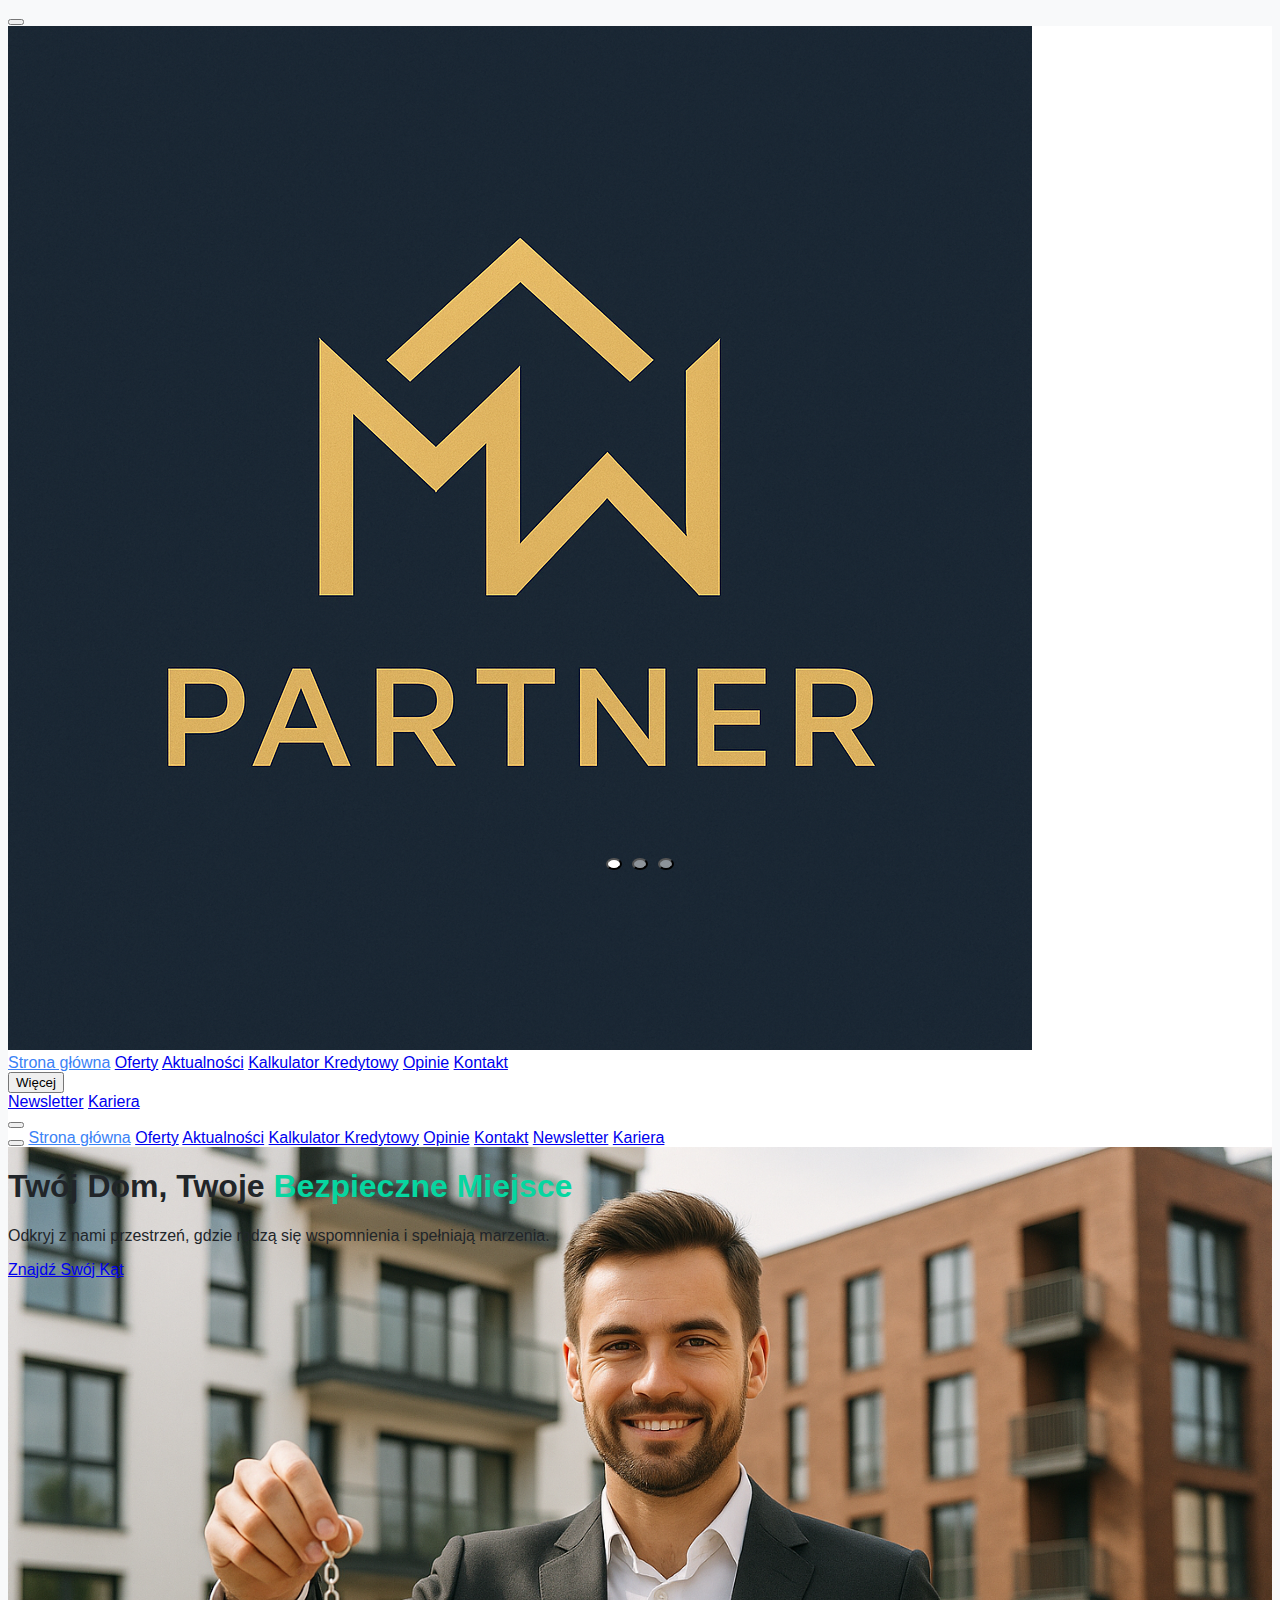
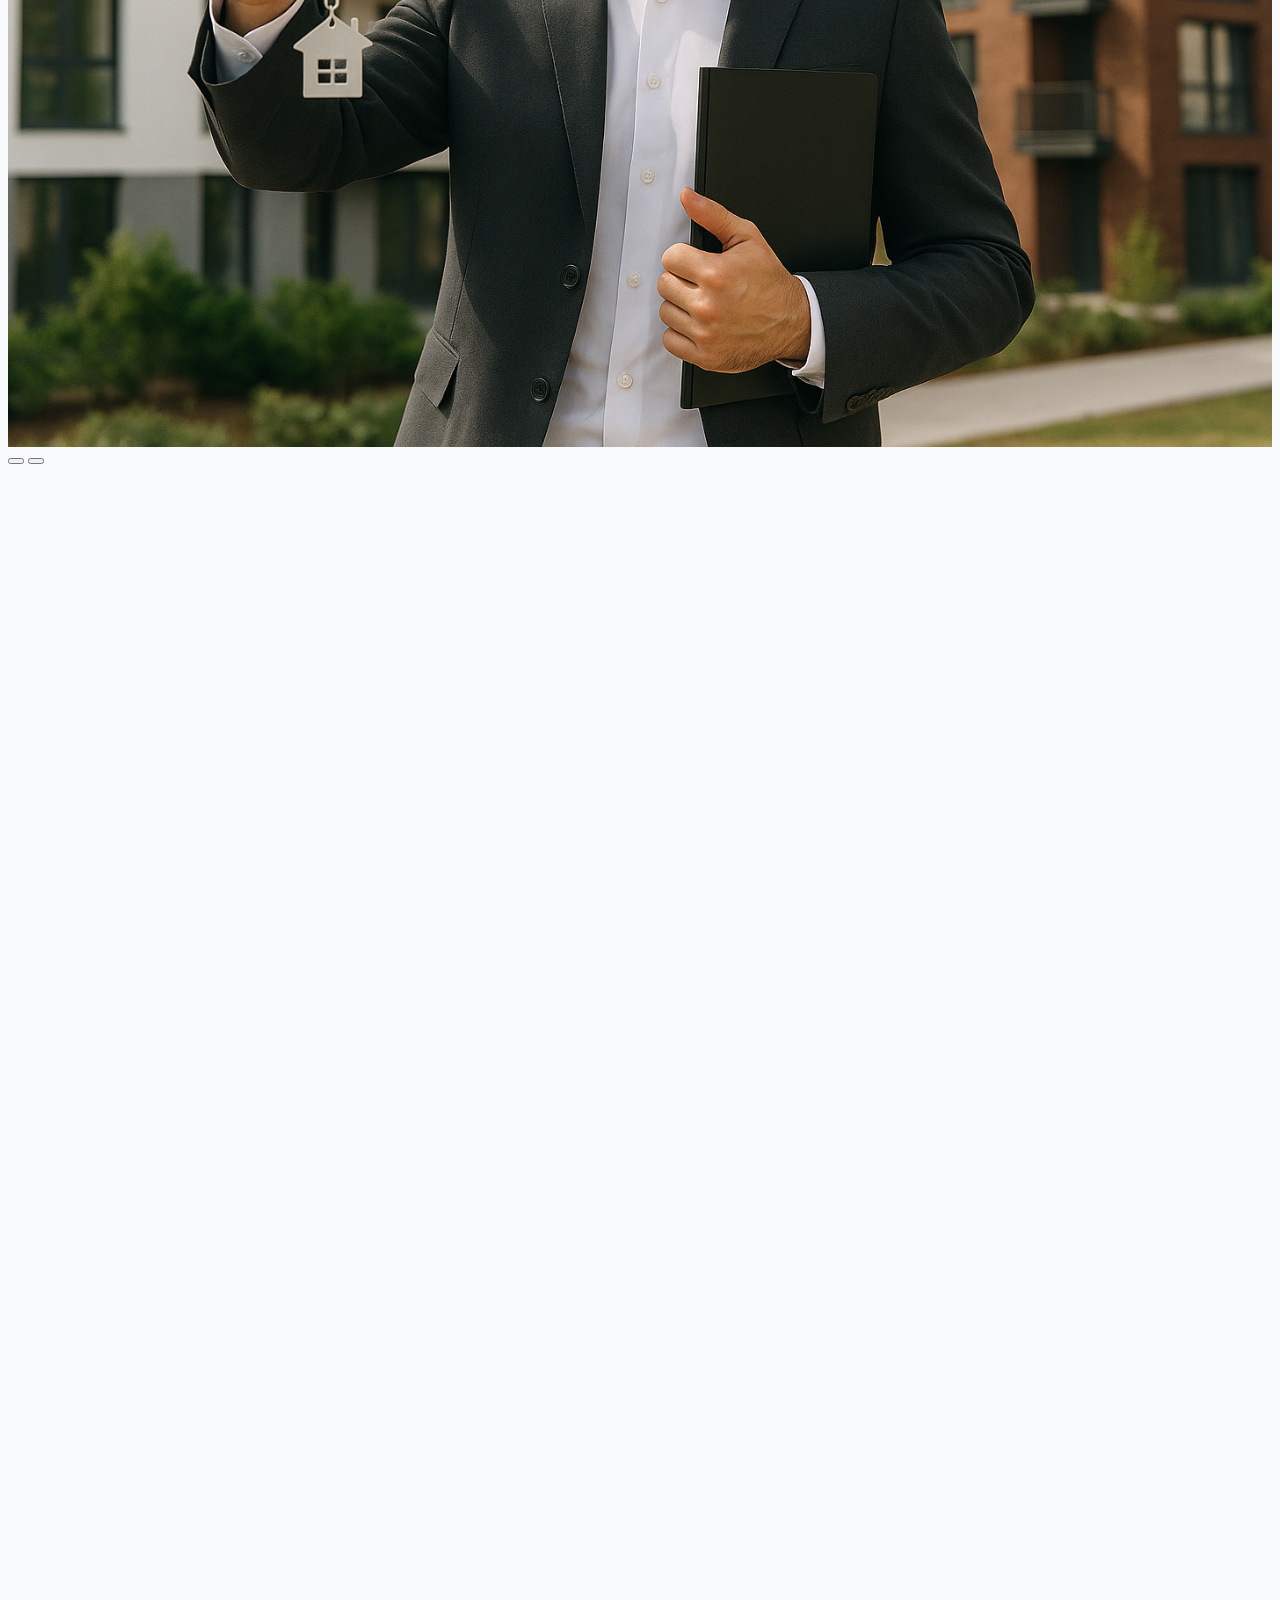
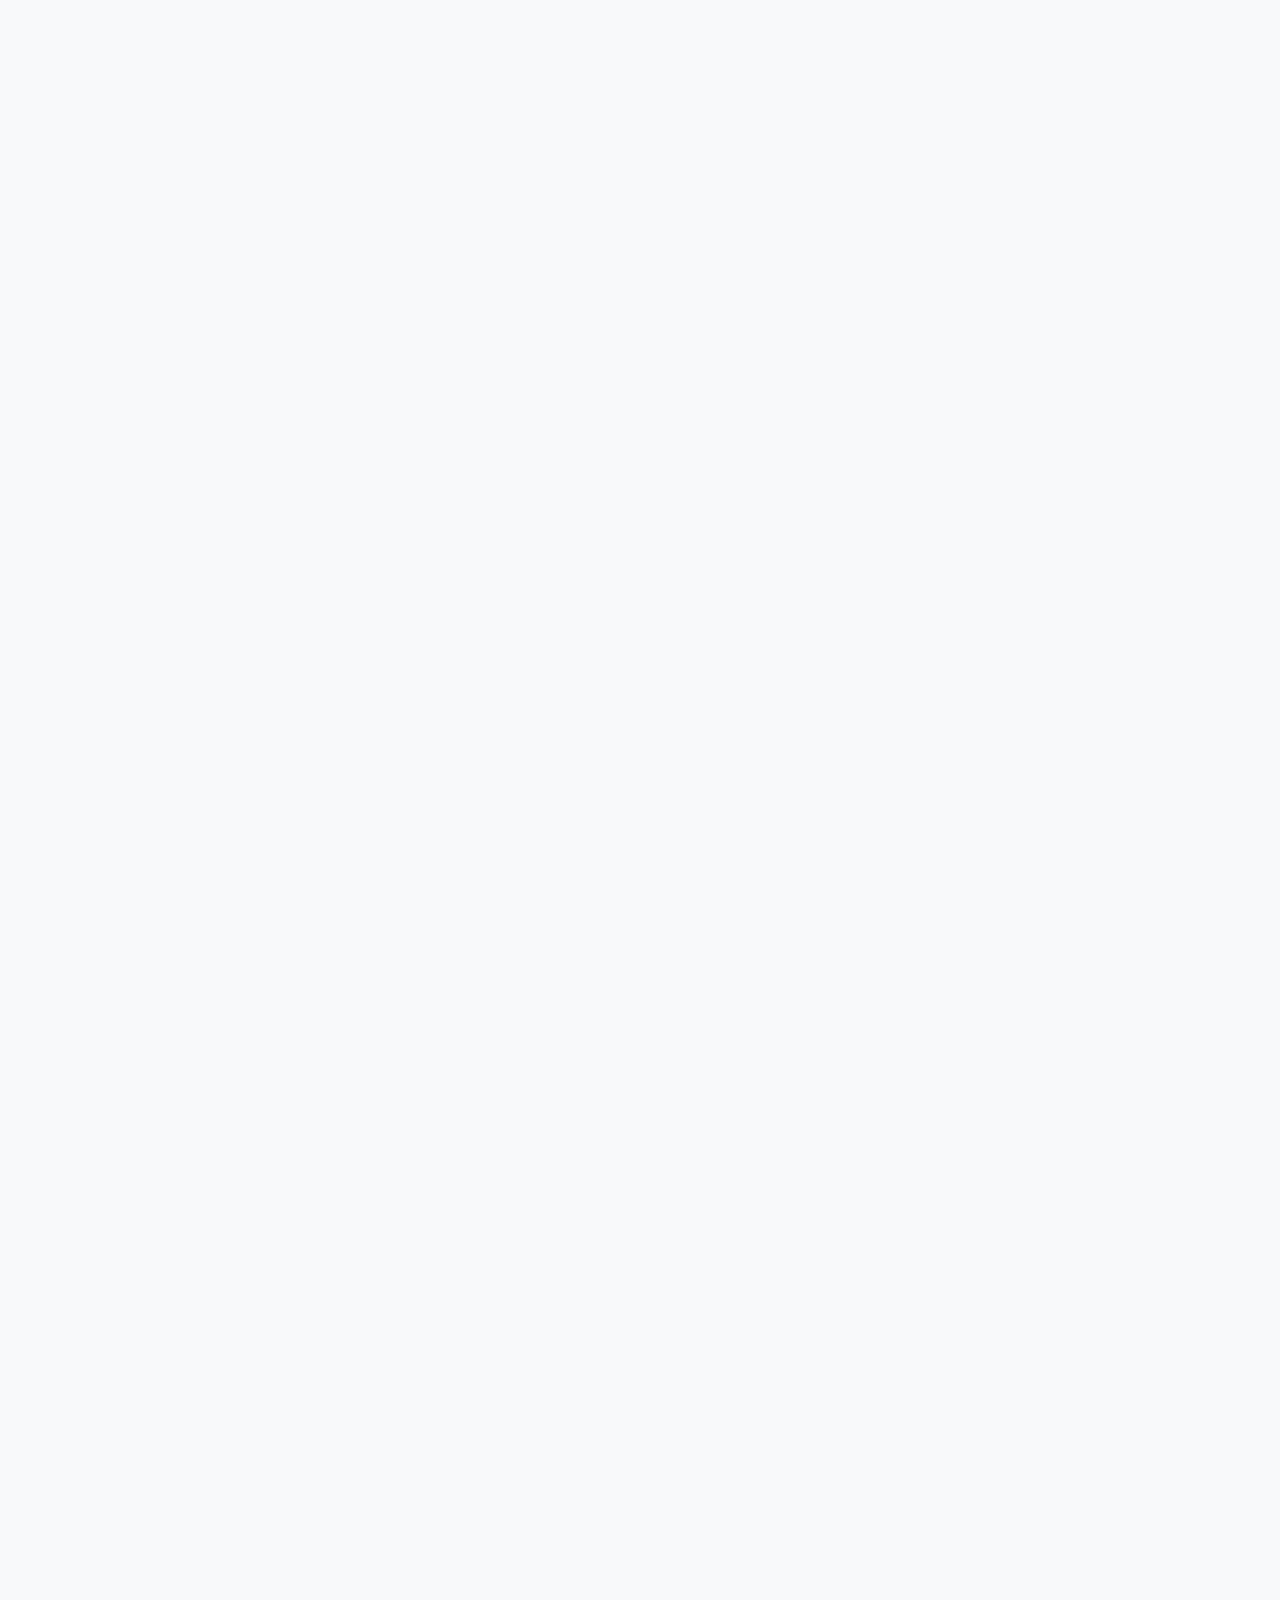
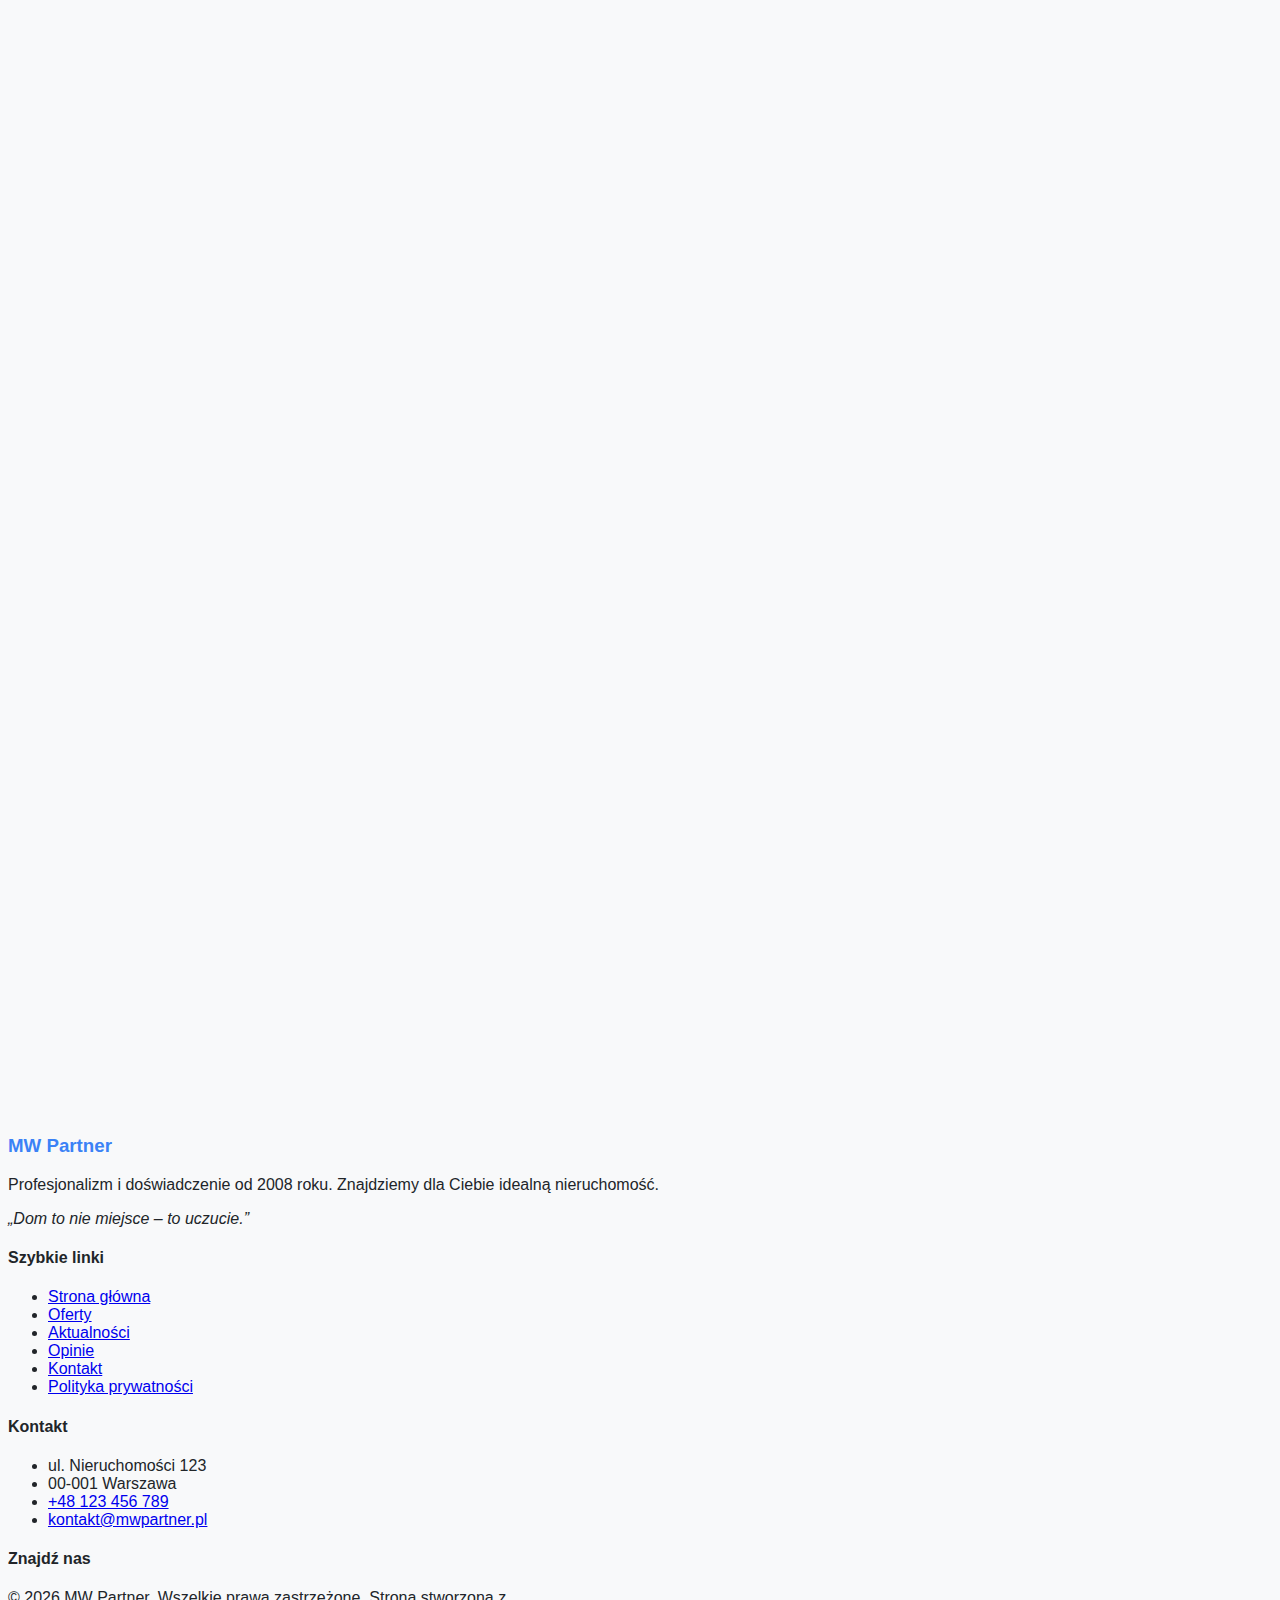
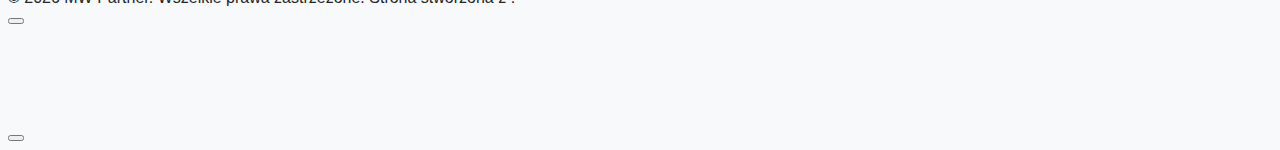
<file: artykul-home-staging.html>
<!DOCTYPE html>
<html lang="pl" class="dark">
<head>
    <meta charset="UTF-8">
    <meta name="viewport" content="width=device-width, initial-scale=1.0">
    <title>MW Partner - Nieruchomości, Dom, Inwestycje | Twoje Marzenia, Nasza Pasja</title>
    <meta name="description" content="MW Partner - Twoje zaufane biuro nieruchomości. Znajdź wymarzony dom, mieszkanie lub idealną inwestycję. Profesjonalne doradztwo, szeroka oferta, bezpieczeństwo transakcji. Dom to nie miejsce – to uczucie.">
    <meta name="keywords" content="nieruchomości, mieszkania, domy, inwestycje, sprzedaż nieruchomości, kupno nieruchomości, MW Partner, biuro nieruchomości, doradztwo nieruchomościowe, rynek nieruchomości">
    <meta name="author" content="Tomasz Pytlak">

    <meta property="og:type" content="website">
    <meta property="og:url" content="[https://mw-partner.org]">
    <meta property="og:title" content="MW Partner - Nieruchomości, Dom, Inwestycje | Twoje Marzenia, Nasza Pasja">
    <meta property="og:description" content="MW Partner - Twoje zaufane biuro nieruchomości. Znajdź wymarzony dom, mieszkanie lub idealną inwestycję.">
    <meta property="og:image" content="[https://chatgpt.com/s/m_6830be2c8c8c81918eac4449f2d2bfa1]">

    <meta property="twitter:card" content="summary_large_image">
    <meta property="twitter:url" content="[https://mw-partner.org]">
    <meta property="twitter:title" content="MW Partner - Nieruchomości, Dom, Inwestycje | Twoje Marzenia, Nasza Pasja">
    <meta property="twitter:description" content="MW Partner - Twoje zaufane biuro nieruchomości. Znajdź wymarzony dom, mieszkanie lub idealną inwestycję.">
    <meta property="twitter:image" content="[https://chatgpt.com/s/m_6830be2c8c8c81918eac4449f2d2bfa1]">

    <link rel="icon" href="favicon.ico" type="image/x-icon">
    <link rel="shortcut icon" href="favicon.ico" type="image/x-icon">
    <script src="https://cdn.tailwindcss.com"></script>
    <script>
      tailwind.config = {
        darkMode: 'class',
        theme: {extend: {
          fontFamily: {display: ["Montserrat", "sans-serif"]},
          colors: {
            primary: {DEFAULT: '#3b82f6'},
            accent: {DEFAULT: '#06d6a0'},
            warmwood: '#A0522D',
            naturalgreen: '#228B22'
          },
          boxShadow: {glow: '0 0 12px 2px #3b82f688', neon: '0 0 24px 2px #06d6a0aa'}
        }}
      };
    </script>
    <link rel="stylesheet" href="https://cdnjs.cloudflare.com/ajax/libs/font-awesome/6.4.0/css/all.min.css">
    <link rel="preconnect" href="https://fonts.googleapis.com">
    <link rel="preconnect" href="https://fonts.gstatic.com" crossorigin>
    <link href="https://fonts.googleapis.com/css2?family=Montserrat:wght@400;700;800;900&display=swap" rel="stylesheet">
    <link rel="stylesheet" href="assets/css/style.css">
    <link rel="stylesheet" href="assets/css/chatbot.css">
    <link rel="manifest" href="manifest.json">
    <style>
        .hero-slider .slide { display: none; background-size: cover; background-position: center; min-height: 100vh; }
        .hero-slider .slide.active { display: flex; }
        .slide-overlay { background-color: rgba(0, 0, 0, 0.4); }
        .dark .slide-overlay { background-color: rgba(0, 0, 0, 0.55); }
        .slider-nav-button { transition: background-color 0.3s ease, transform 0.2s ease; }
        .slider-nav-button:hover { background-color: rgba(255, 255, 255, 0.3); transform: scale(1.1); }
        .dark .slider-nav-button:hover { background-color: rgba(0, 0, 0, 0.4); }
        .slider-dots { position: absolute; bottom: 30px; left: 50%; transform: translateX(-50%); display: flex; gap: 10px; }
        .slider-dot { width: 12px; height: 12px; background-color: rgba(255, 255, 255, 0.5); border-radius: 50%; cursor: pointer; transition: background-color 0.3s ease; }
        .slider-dot.active { background-color: white; }
        .dark .slider-dot { background-color: rgba(255, 255, 255, 0.3); }
        .dark .slider-dot.active { background-color: #06d6a0; }
        .testimonial-card { min-height: 280px; }
        body:not(.dark) { background-color: #f8f9fa; color: #212529; }
        body:not(.dark) .glass { background: rgba(255, 255, 255, 0.85); backdrop-filter: blur(10px); -webkit-backdrop-filter: blur(10px); border: 1px solid rgba(0, 0, 0, 0.05); box-shadow: 0 4px 20px rgba(0, 0, 0, 0.08); }
        body:not(.dark) nav.sticky { background-color: rgba(255, 255, 255, 0.9); border-bottom-color: #e9ecef; }
        body:not(.dark) .text-primary { color: #3b82f6; }
        body:not(.dark) .text-accent { color: #06d6a0; }
        body:not(.dark) .hover\:text-primary:hover { color: #2563eb; }
        body:not(.dark) .hover\:text-accent:hover { color: #059669; }
        .dark body { color: #f8f9fa; }
        .dark .glass { background: rgba(26, 32, 44, 0.75); backdrop-filter: blur(12px); -webkit-backdrop-filter: blur(12px); border: 1px solid rgba(255, 255, 255, 0.08); box-shadow: 0 6px 25px rgba(0, 0, 0, 0.15); }
        .dark nav.sticky { background-color: rgba(17, 24, 39, 0.9); border-bottom-color: #374151; }
    </style>
</head>
<body class="bg-gray-100 dark:bg-gray-950 text-gray-900 dark:text-gray-50 font-display relative min-h-screen flex flex-col">

    <div class="fixed top-4 right-4 z-50">
      <button id="toggleDark" title="Przełącz tryb ciemny/jasny" aria-label="Przełącz tryb wyświetlania między jasnym a ciemnym" class="p-3 bg-gray-200 dark:bg-gray-800 text-gray-800 dark:text-gray-200 text-lg rounded-full shadow-md border border-gray-300 dark:border-gray-700 hover:scale-105 transition duration-200 focus:outline-none focus:ring-2 focus:ring-primary">
        <i class="fa-solid fa-moon hidden dark:inline" aria-hidden="true"></i><i class="fa-solid fa-sun inline dark:hidden" aria-hidden="true"></i>
      </button>
    </div>

    <nav class="sticky top-0 w-full z-40 bg-white/80 dark:bg-gray-950/80 backdrop-blur-md border-b border-gray-200 dark:border-gray-800 shadow-lg">
      <div class="max-w-7xl mx-auto flex items-center justify-between px-4 py-3">
        <a href="index.html#hero" class="flex items-center space-x-3 focus:outline-none focus:ring-2 focus:ring-primary rounded">
          <img loading="lazy" src="assets/images/logo.png" alt="Logo MW Partner" class="h-10 w-auto">
          <!-- <span class="text-xl font-bold tracking-wide text-gray-800 dark:text-gray-100 hidden sm:inline">MW Partner</span> -->
        </a>
        <div class="hidden lg:flex space-x-1 items-center">
          <a href="#hero" class="nav-link px-3 py-2 font-medium text-primary dark:text-primary transition-all relative">Strona główna</a>
          <a href="oferty.html" class="nav-link px-3 py-2 font-medium text-gray-700 dark:text-gray-300 hover:text-primary dark:hover:text-primary transition-all relative">Oferty</a>
          <a href="aktualnosci.html" class="nav-link px-3 py-2 font-medium text-gray-700 dark:text-gray-300 hover:text-primary dark:hover:text-primary transition-all relative">Aktualności</a>
          <a href="kalkulator-kredytowy.html" class="nav-link px-3 py-2 font-medium text-gray-700 dark:text-gray-300 hover:text-primary dark:hover:text-primary transition-all relative">Kalkulator Kredytowy</a>
          <a href="#opinie" class="nav-link px-3 py-2 font-medium text-gray-700 dark:text-gray-300 hover:text-primary dark:hover:text-primary transition-all relative">Opinie</a>
          <a href="#kontakt" class="nav-link px-3 py-2 font-medium text-gray-700 dark:text-gray-300 hover:text-primary dark:hover:text-primary transition-all relative">Kontakt</a>
          <div class="relative group">
            <button class="px-3 py-2 font-medium text-gray-700 dark:text-gray-300 hover:text-accent dark:hover:text-accent transition-all relative flex items-center">Więcej <i class="fa fa-angle-down ml-1 transform group-hover:rotate-180 transition-transform duration-200"></i></button>
            <div class="absolute left-1/2 -translate-x-1/2 mt-3 w-56 bg-white dark:bg-gray-800 rounded-lg shadow-xl scale-95 opacity-0 group-hover:scale-100 group-hover:opacity-100 transition-all duration-300 origin-top min-w-max p-2 flex flex-col space-y-1 z-10 border border-gray-200 dark:border-gray-700">
              <a href="#newsletter" class="block py-2 px-4 text-gray-700 dark:text-gray-300 hover:bg-gray-100 dark:hover:bg-gray-700/80 rounded transition-colors">Newsletter</a>
              <a href="#" class="block py-2 px-4 text-gray-700 dark:text-gray-300 hover:bg-gray-100 dark:hover:bg-gray-700/80 rounded transition-colors">Kariera</a>
            </div>
          </div>
        </div>
        <button id="menuBtn" aria-label="Otwórz menu mobilne" class="lg:hidden flex items-center text-2xl px-2 text-gray-700 dark:text-gray-300 hover:text-primary dark:hover:text-primary transition-all">
          <i class="fa fa-bars" aria-hidden="true"></i>
        </button>
      </div>
      <div id="mobileMenu" class="fixed top-0 left-0 w-72 max-w-[calc(100%-4rem)] h-full bg-white dark:bg-gray-950 text-gray-800 dark:text-gray-100 z-50 shadow-2xl p-8 pt-20 transition-transform duration-300 ease-in-out -translate-x-full lg:hidden flex flex-col space-y-6 border-r border-gray-200 dark:border-gray-800">
        <button id="closeMenu" aria-label="Zamknij menu mobilne" class="absolute top-6 right-6 text-2xl text-gray-600 dark:text-gray-400 hover:text-primary dark:hover:text-primary"><i class="fa fa-times" aria-hidden="true"></i></button>
        <a href="#hero" class="mobile-nav-link text-lg font-bold text-primary dark:text-primary">Strona główna</a>
        <a href="oferty.html" class="mobile-nav-link text-lg font-bold hover:text-primary dark:hover:text-primary">Oferty</a>
        <a href="aktualnosci.html" class="mobile-nav-link text-lg font-bold hover:text-primary dark:hover:text-primary">Aktualności</a>
        <a href="kalkulator-kredytowy.html" class="mobile-nav-link text-lg font-bold hover:text-primary dark:hover:text-primary">Kalkulator Kredytowy</a>
        <a href="#opinie" class="mobile-nav-link text-lg font-bold hover:text-primary dark:hover:text-primary">Opinie</a>
        <a href="#kontakt" class="mobile-nav-link text-lg font-bold hover:text-primary dark:hover:text-primary">Kontakt</a>
        <a href="#newsletter" class="mobile-nav-link text-lg font-bold hover:text-primary dark:hover:text-primary">Newsletter</a>
        <a href="#" class="mobile-nav-link text-lg font-bold hover:text-primary dark:hover:text-primary">Kariera</a>
      </div>
    </nav>

    <main class="flex-grow">
        <section id="hero" class="hero-slider relative overflow-hidden">
            <div class="slide active flex items-center justify-center text-center text-white" style="background-image: url('assets/images/glowna1.png');">
                <div class="slide-overlay absolute inset-0"></div>
                <div class="relative z-10 p-8 max-w-3xl mx-auto">
                    <h1 class="text-4xl md:text-6xl font-extrabold mb-4 drop-shadow-lg leading-tight">Twój Dom, Twoje <span class="text-accent">Bezpieczne Miejsce</span></h1>
                    <p class="text-xl md:text-2xl mb-10 opacity-95">Odkryj z nami przestrzeń, gdzie rodzą się wspomnienia i spełniają marzenia.</p>
                    <a href="oferty.html" class="btn-wave relative px-8 py-3 bg-primary text-white font-bold rounded-md shadow-md hover:bg-blue-600 dark:hover:bg-blue-500 hover:scale-105 hover:shadow-glow transition text-lg">Znajdź Swój Kąt</a>
                </div>
            </div>
            <div class="slide flex items-center justify-center text-center text-white" style="background-image: url('assets/images/hero-2.jpg');">
                <div class="slide-overlay absolute inset-0"></div>
                <div class="relative z-10 p-8 max-w-3xl mx-auto">
                    <h1 class="text-4xl md:text-6xl font-extrabold mb-4 drop-shadow-lg leading-tight">Inwestycja w <span class="text-primary">Szczęśliwą Przyszłość</span></h1>
                    <p class="text-xl md:text-2xl mb-10 opacity-95">Z nami znajdziesz nie tylko nieruchomość, ale fundament dla Twoich planów.</p>
                    <a href="#kontakt" class="btn-wave relative px-8 py-3 bg-accent text-gray-900 font-bold rounded-md shadow-md hover:bg-green-400 dark:hover:bg-green-500 hover:scale-105 hover:shadow-glow transition text-lg">Porozmawiajmy o Inwestycji</a>
                </div>
            </div>
            <div class="slide flex items-center justify-center text-center text-white" style="background-image: url('assets/images/hero-3.jpg');">
                <div class="slide-overlay absolute inset-0"></div>
                <div class="relative z-10 p-8 max-w-3xl mx-auto">
                    <h1 class="text-4xl md:text-6xl font-extrabold mb-4 drop-shadow-lg leading-tight">Ciepło Domowego <span class="text-accent">Ogniska z MW Partner</span></h1>
                    <p class="text-xl md:text-2xl mb-10 opacity-95">Jesteśmy tu, by pomóc Ci znaleźć miejsce, które nazwiesz domem.</p>
                    <button id="openChatbotFromHero" class="btn-wave relative px-8 py-3 bg-primary text-white font-bold rounded-md shadow-md hover:bg-blue-600 dark:hover:bg-blue-500 hover:scale-105 hover:shadow-glow transition text-lg">Zapytaj Doradcę</button>
                </div>
            </div>
            <button id="prevSlide" class="slider-nav-button absolute top-1/2 left-4 transform -translate-y-1/2 bg-black/30 text-white p-3 rounded-full focus:outline-none z-20">
                <i class="fas fa-chevron-left fa-lg"></i>
            </button>
            <button id="nextSlide" class="slider-nav-button absolute top-1/2 right-4 transform -translate-y-1/2 bg-black/30 text-white p-3 rounded-full focus:outline-none z-20">
                <i class="fas fa-chevron-right fa-lg"></i>
            </button>
            <div id="sliderDots" class="slider-dots z-20"></div>
        </section>

        <section id="oferta-tygodnia" class="py-16 bg-gray-50 dark:bg-gray-900 fade-in">
            <div class="max-w-4xl mx-auto px-4 text-center">
                <h2 class="text-3xl font-bold mb-4 text-gray-800 dark:text-gray-100">Oferta Tygodnia: Poczuj Magię Tego Miejsca!</h2>
                <p class="text-lg text-gray-600 dark:text-gray-400 mb-10">Wyjątkowa nieruchomość, która czeka, by stać się Twoim nowym początkiem.</p>
                <div class="property-card max-w-lg mx-auto bg-white dark:bg-gray-800/80 dark:glass p-0 rounded-2xl shadow-xl hover:shadow-neon overflow-hidden relative group flex flex-col" data-property-index="0">
                    <div class="relative">
                      <img loading="lazy" src="https://atriumduo.pl/wp-content/uploads/2023/04/17Dom-na-sprzedaz-z-lokalem-uzytkowym-Redziny-kolo-Czestochowy-3-scaled.jpg" onerror="this.src='https://placehold.co/600x400/cccccc/333333?text=Brak+obrazu'" class="w-full h-64 object-cover group-hover:blur-[2px] transition duration-200" alt="Oferta Tygodnia - Apartament z widokiem">
                      <div class="absolute top-4 left-4 bg-accent text-white px-4 py-1 rounded-full text-sm font-bold shadow">Oferta Tygodnia!</div>
                    </div>
                    <div class="p-6 flex flex-col flex-grow">
                      <h3 class="text-2xl font-bold mb-2 text-gray-800 dark:text-white">Apartament z widokiem zapierającym dech</h3>
                      <p class="text-gray-600 dark:text-gray-300 mb-2 property-location">Warszawa, Centrum – Twoje okno na świat</p>
                      <div class="flex justify-around text-sm text-gray-500 dark:text-gray-400 my-4">
                        <span><i class="fa fa-bed mr-1 text-primary dark:text-accent"></i> 3 przytulne sypialnie</span>
                        <span><i class="fa fa-bath mr-1 text-primary dark:text-accent"></i> 2 eleganckie łazienki</span>
                        <span><i class="fa fa-ruler-combined mr-1 text-primary dark:text-accent"></i> 98 m² przestrzeni</span>
                      </div>
                      <p class="text-gray-700 dark:text-gray-300 text-sm mb-4 flex-grow">Wyobraź sobie poranki z kawą i zachwycającym widokiem na panoramę miasta. Ten luksusowy apartament to definicja komfortu i prestiżu...</p>
                      <div class="mt-auto flex flex-col sm:flex-row justify-between items-center gap-4">
                        <span class="text-3xl font-black text-accent">2 200 000 zł</span>
                        <button class="property-details-btn relative btn-wave w-full sm:w-auto bg-primary text-white px-6 py-3 rounded-lg shadow hover:scale-105 hover:bg-blue-600 dark:hover:bg-blue-500 font-semibold">Odkryj Szczegóły</button>
                      </div>
                    </div>
                </div>
            </div>
        </section>

        <section id="opinie" class="py-20 bg-gray-100 dark:bg-gray-900 fade-in">
          <div class="max-w-6xl mx-auto px-4">
            <h2 class="text-3xl font-bold mb-12 text-center text-gray-800 dark:text-gray-100">Nasi Klienci, Nasze Historie Sukcesu</h2>
            <div class="grid grid-cols-1 md:grid-cols-2 lg:grid-cols-3 gap-8">
                <div class="testimonial-card bg-white dark:bg-gray-800/80 dark:glass p-6 rounded-2xl shadow-lg flex flex-col">
                    <div class="flex items-center mb-4">
                        <img loading="lazy" src="https://randomuser.me/api/portraits/women/43.jpg" onerror="this.src='https://placehold.co/56x56/3b82f6/white?text=A'" class="w-14 h-14 rounded-full mr-4 border-4 border-primary dark:border-accent shadow-glow" alt="Anna Kowalska">
                        <div>
                            <h4 class="font-bold text-gray-800 dark:text-white">Anna Kowalska</h4>
                            <p class="text-primary dark:text-accent text-sm">Kupująca mieszkanie</p>
                        </div>
                    </div>
                    <p class="text-gray-600 dark:text-gray-300 text-sm mb-4 flex-grow">"Dzięki MW Partner spełniłam marzenie o własnym M! Cały proces był transparentny, a zespół niezwykle pomocny i profesjonalny. Poczucie bezpieczeństwa na każdym kroku."</p>
                    <div class="text-yellow-400 text-lg flex gap-1 mt-auto">
                        <i class="fa fa-star"></i><i class="fa fa-star"></i><i class="fa fa-star"></i><i class="fa fa-star"></i><i class="fa fa-star"></i>
                    </div>
                </div>
                <div class="testimonial-card bg-white dark:bg-gray-800/80 dark:glass p-6 rounded-2xl shadow-lg flex flex-col">
                    <div class="flex items-center mb-4">
                        <img loading="lazy" src="https://randomuser.me/api/portraits/men/32.jpg" onerror="this.src='https://placehold.co/56x56/06d6a0/white?text=J'" class="w-14 h-14 rounded-full mr-4 border-4 border-primary dark:border-accent shadow-glow" alt="Jan Nowak">
                        <div>
                            <h4 class="font-bold text-gray-800 dark:text-white">Jan Nowak</h4>
                            <p class="text-primary dark:text-accent text-sm">Sprzedający dom</p>
                        </div>
                    </div>
                    <p class="text-gray-600 dark:text-gray-300 text-sm mb-4 flex-grow">"Sprzedaż domu z MW Partner to była czysta przyjemność. Szybko, sprawnie i za cenę, która mnie satysfakcjonowała. Czułem, że jestem w dobrych rękach."</p>
                    <div class="text-yellow-400 text-lg flex gap-1 mt-auto">
                        <i class="fa fa-star"></i><i class="fa fa-star"></i><i class="fa fa-star"></i><i class="fa fa-star"></i><i class="fa fa-star"></i>
                    </div>
                </div>
                <div class="testimonial-card bg-white dark:bg-gray-800/80 dark:glass p-6 rounded-2xl shadow-lg flex flex-col">
                    <div class="flex items-center mb-4">
                        <img loading="lazy" src="https://randomuser.me/api/portraits/women/65.jpg" onerror="this.src='https://placehold.co/56x56/06d6a0/white?text=K'" class="w-14 h-14 rounded-full mr-4 border-4 border-primary dark:border-accent shadow-glow" alt="Katarzyna Wiśniewska">
                        <div>
                            <h4 class="font-bold text-gray-800 dark:text-white">Katarzyna Wiśniewska</h4>
                            <p class="text-primary dark:text-accent text-sm">Inwestorka</p>
                        </div>
                    </div>
                    <p class="text-gray-600 dark:text-gray-300 text-sm mb-4 flex-grow">"Jako inwestorka cenię sobie profesjonalizm i dostęp do najlepszych ofert. MW Partner zawsze staje na wysokości zadania. To partner godny zaufania."</p>
                    <div class="text-yellow-400 text-lg flex gap-1 mt-auto">
                        <i class="fa fa-star"></i><i class="fa fa-star"></i><i class="fa fa-star"></i><i class="fa fa-star"></i><i class="fa fa-star-half-alt"></i>
                    </div>
                </div>
                <div class="testimonial-card bg-white dark:bg-gray-800/80 dark:glass p-6 rounded-2xl shadow-lg flex flex-col">
                    <div class="flex items-center mb-4">
                        <img loading="lazy" src="https://randomuser.me/api/portraits/men/75.jpg" onerror="this.src='https://placehold.co/56x56/3b82f6/white?text=P'" class="w-14 h-14 rounded-full mr-4 border-4 border-primary dark:border-accent shadow-glow" alt="Piotr Zając">
                        <div>
                            <h4 class="font-bold text-gray-800 dark:text-white">Piotr Zając</h4>
                            <p class="text-primary dark:text-accent text-sm">Wynajmujący mieszkanie</p>
                        </div>
                    </div>
                    <p class="text-gray-600 dark:text-gray-300 text-sm mb-4 flex-grow">"Dzięki MW Partner szybko znalazłem najemców do mojego mieszkania. Cały proces przebiegł sprawnie i bezproblemowo. Świetna komunikacja!"</p>
                    <div class="text-yellow-400 text-lg flex gap-1 mt-auto">
                        <i class="fa fa-star"></i><i class="fa fa-star"></i><i class="fa fa-star"></i><i class="fa fa-star"></i><i class="fa fa-star"></i>
                    </div>
                </div>
                <div class="testimonial-card bg-white dark:bg-gray-800/80 dark:glass p-6 rounded-2xl shadow-lg flex flex-col">
                    <div class="flex items-center mb-4">
                        <img loading="lazy" src="https://randomuser.me/api/portraits/women/23.jpg" onerror="this.src='https://placehold.co/56x56/06d6a0/white?text=M'" class="w-14 h-14 rounded-full mr-4 border-4 border-primary dark:border-accent shadow-glow" alt="Magdalena Lewandowska">
                        <div>
                            <h4 class="font-bold text-gray-800 dark:text-white">Magdalena Lewandowska</h4>
                            <p class="text-primary dark:text-accent text-sm">Kupująca dom</p>
                        </div>
                    </div>
                    <p class="text-gray-600 dark:text-gray-300 text-sm mb-4 flex-grow">"Zespół MW Partner wykazał się ogromną cierpliwością i zrozumieniem moich potrzeb. Pomogli mi znaleźć idealny dom dla mojej rodziny. Dziękuję!"</p>
                    <div class="text-yellow-400 text-lg flex gap-1 mt-auto">
                        <i class="fa fa-star"></i><i class="fa fa-star"></i><i class="fa fa-star"></i><i class="fa fa-star"></i><i class="fa fa-star"></i>
                    </div>
                </div>
                <div class="testimonial-card bg-white dark:bg-gray-800/80 dark:glass p-6 rounded-2xl shadow-lg flex flex-col">
                    <div class="flex items-center mb-4">
                        <img loading="lazy" src="https://randomuser.me/api/portraits/men/52.jpg" onerror="this.src='https://placehold.co/56x56/3b82f6/white?text=T'" class="w-14 h-14 rounded-full mr-4 border-4 border-primary dark:border-accent shadow-glow" alt="Tomasz Kaczmarek">
                        <div>
                            <h4 class="font-bold text-gray-800 dark:text-white">Tomasz Kaczmarek</h4>
                            <p class="text-primary dark:text-accent text-sm">Sprzedający działkę</p>
                        </div>
                    </div>
                    <p class="text-gray-600 dark:text-gray-300 text-sm mb-4 flex-grow">"Sprzedaż działki okazała się prostsza niż myślałem, a to wszystko dzięki profesjonalnemu podejściu i znajomości rynku przez zespół MW Partner."</p>
                    <div class="text-yellow-400 text-lg flex gap-1 mt-auto">
                        <i class="fa fa-star"></i><i class="fa fa-star"></i><i class="fa fa-star"></i><i class="fa fa-star"></i><i class="fa fa-star-half-alt"></i>
                    </div>
                </div>
                 <div class="testimonial-card bg-white dark:bg-gray-800/80 dark:glass p-6 rounded-2xl shadow-lg flex flex-col">
                    <div class="flex items-center mb-4">
                        <img loading="lazy" src="https://randomuser.me/api/portraits/women/11.jpg" onerror="this.src='https://placehold.co/56x56/06d6a0/white?text=E'" class="w-14 h-14 rounded-full mr-4 border-4 border-primary dark:border-accent shadow-glow" alt="Ewa Michalska">
                        <div>
                            <h4 class="font-bold text-gray-800 dark:text-white">Ewa Michalska</h4>
                            <p class="text-primary dark:text-accent text-sm">Kupująca apartament</p>
                        </div>
                    </div>
                    <p class="text-gray-600 dark:text-gray-300 text-sm mb-4 flex-grow">"Zakup apartamentu był dla mnie ważnym krokiem. Cieszę się, że mogłam liczyć na wsparcie i fachowe doradztwo MW Partner na każdym etapie."</p>
                    <div class="text-yellow-400 text-lg flex gap-1 mt-auto">
                        <i class="fa fa-star"></i><i class="fa fa-star"></i><i class="fa fa-star"></i><i class="fa fa-star"></i><i class="fa fa-star"></i>
                    </div>
                </div>
                <div class="testimonial-card bg-white dark:bg-gray-800/80 dark:glass p-6 rounded-2xl shadow-lg flex flex-col">
                    <div class="flex items-center mb-4">
                        <img loading="lazy" src="https://randomuser.me/api/portraits/men/1.jpg" onerror="this.src='https://placehold.co/56x56/3b82f6/white?text=K'" class="w-14 h-14 rounded-full mr-4 border-4 border-primary dark:border-accent shadow-glow" alt="Krzysztof Baran">
                        <div>
                            <h4 class="font-bold text-gray-800 dark:text-white">Krzysztof Baran</h4>
                            <p class="text-primary dark:text-accent text-sm">Inwestor długoterminowy</p>
                        </div>
                    </div>
                    <p class="text-gray-600 dark:text-gray-300 text-sm mb-4 flex-grow">"Z MW Partner współpracuję od wielu lat. Ich rzetelność, znajomość rynku i indywidualne podejście do klienta to gwarancja udanych inwestycji."</p>
                    <div class="text-yellow-400 text-lg flex gap-1 mt-auto">
                        <i class="fa fa-star"></i><i class="fa fa-star"></i><i class="fa fa-star"></i><i class="fa fa-star"></i><i class="fa fa-star"></i>
                    </div>
                </div>
                <div class="testimonial-card bg-white dark:bg-gray-800/80 dark:glass p-6 rounded-2xl shadow-lg flex flex-col">
                    <div class="flex items-center mb-4">
                        <img loading="lazy" src="https://randomuser.me/api/portraits/women/88.jpg" onerror="this.src='https://placehold.co/56x56/06d6a0/white?text=S'" class="w-14 h-14 rounded-full mr-4 border-4 border-primary dark:border-accent shadow-glow" alt="Sylwia Wójcik">
                        <div>
                            <h4 class="font-bold text-gray-800 dark:text-white">Sylwia Wójcik</h4>
                            <p class="text-primary dark:text-accent text-sm">Pierwszy zakup</p>
                        </div>
                    </div>
                    <p class="text-gray-600 dark:text-gray-300 text-sm mb-4 flex-grow">"Kupno pierwszego mieszkania to duże emocje. Doradcy z MW Partner nie tylko pomogli mi znaleźć idealne lokum, ale też rozwiali wszelkie wątpliwości. Dziękuję za cierpliwość!"</p>
                    <div class="text-yellow-400 text-lg flex gap-1 mt-auto">
                        <i class="fa fa-star"></i><i class="fa fa-star"></i><i class="fa fa-star"></i><i class="fa fa-star"></i><i class="fa fa-star-half-alt"></i>
                    </div>
                </div>
            </div>
          </div>
        </section>

        <section id="kontakt" class="py-20 bg-gray-100 dark:bg-gray-900 fade-in">
          <div class="max-w-4xl mx-auto px-4">
            <h2 class="text-2xl font-bold mb-8 text-center text-gray-800 dark:text-white">Skontaktuj się z Nami</h2>
            <p class="text-center text-gray-600 dark:text-gray-400 mb-10 max-w-xl mx-auto">Masz pytania? Chcesz dowiedzieć się więcej o naszych ofertach lub potrzebujesz doradztwa? Jesteśmy tu dla Ciebie.</p>
            <form id="contactForm" action="https://formspree.io/f/xanozkkk" method="POST" class="bg-white dark:bg-gray-800/80 dark:glass p-8 rounded-2xl shadow-xl flex flex-col gap-6 max-w-xl mx-auto">
              <div class="grid grid-cols-1 sm:grid-cols-2 gap-6">
                <input name="name" type="text" required placeholder="Imię i nazwisko" class="p-3 rounded-md bg-gray-200 dark:bg-gray-700 text-gray-700 dark:text-gray-100 focus:outline-none focus:ring-2 focus:ring-accent border border-gray-300 dark:border-gray-600" />
                <input name="email" type="email" required placeholder="Adres email" class="p-3 rounded-md bg-gray-200 dark:bg-gray-700 text-gray-700 dark:text-gray-100 focus:outline-none focus:ring-2 focus:ring-accent border border-gray-300 dark:border-gray-600" />
              </div>
              <input name="phone" type="tel" placeholder="Numer telefonu (opcjonalnie)" class="p-3 rounded-md bg-gray-200 dark:bg-gray-700 text-gray-700 dark:text-gray-100 focus:outline-none focus:ring-2 focus:ring-accent border border-gray-300 dark:border-gray-600" />
              <textarea name="message" required placeholder="Twoja wiadomość..." rows="4" class="p-3 rounded-md bg-gray-200 dark:bg-gray-700 text-gray-700 dark:text-gray-100 focus:outline-none focus:ring-2 focus:ring-accent border border-gray-300 dark:border-gray-600"></textarea> <button type="submit" class="relative btn-wave bg-primary text-white px-7 py-3 rounded-md shadow-lg font-bold hover:bg-blue-600 dark:hover:bg-blue-500 hover:scale-105 transition">Wyślij wiadomość <i class="fa fa-paper-plane ml-2"></i></button>
              <div id="formStatus" class="text-center font-bold hidden mt-2"></div>
            </form>
          </div>
        </section>

        <section id="newsletter" class="py-16 bg-gray-50 dark:bg-gray-950 fade-in">
          <div class="max-w-2xl mx-auto px-4 text-center">
            <h2 class="text-2xl font-bold mb-4 text-gray-800 dark:text-white">Dołącz do Naszego Newslettera</h2>
            <p class="mb-6 text-gray-600 dark:text-gray-300">Otrzymuj inspiracje, porady i najświeższe informacje o wyjątkowych ofertach prosto na Twój email.</p>
            <form id="newsletterForm" action="https://formspree.io/f/mqaqojjo" method="POST" class="bg-white dark:bg-gray-800/80 dark:glass p-4 rounded-xl flex flex-col md:flex-row gap-4 justify-center max-w-lg mx-auto">
              <input name="email" type="email" required placeholder="Twój adres email" class="flex-1 p-3 rounded-md bg-gray-200 dark:bg-gray-700 text-gray-700 dark:text-gray-100 focus:outline-none focus:ring-2 focus:ring-accent border border-gray-300 dark:border-gray-600" />
              <button type="submit" class="relative btn-wave bg-accent text-gray-900 px-7 py-3 rounded-md shadow-lg font-bold hover:bg-green-500 dark:hover:bg-green-400 hover:scale-105 transition">Zapisz się i Odkrywaj</button>
            </form>
            <div id="newsletterStatus" class="font-bold hidden mt-4"></div>
          </div>
        </section>

        <div id="propertyModal" class="modal inactive fixed inset-0 z-50 bg-black/70 dark:bg-black/80 flex items-center justify-center transition-all px-4 py-8 overflow-y-auto">
          <div class="bg-white dark:bg-gray-800 dark:glass rounded-xl max-w-lg w-full p-6 md:p-8 relative scale-in shadow-2xl my-auto">
            <button id="closeModal" class="absolute top-4 right-4 text-2xl text-gray-600 dark:text-gray-400 hover:text-accent dark:hover:text-accent transition focus:outline-none"><i class="fa fa-times"></i></button>
            <div class="mb-4">
                <div class="relative group">
                    <img loading="lazy" id="modalMainImage" src="https://placehold.co/800x600/cccccc/333333?text=Nieruchomość&font=montserrat" alt="Główne zdjęcie nieruchomości" class="rounded-lg w-full h-64 md:h-80 object-cover shadow-md transition-opacity duration-300 ease-in-out">
                    <button id="modalGalleryPrev" aria-label="Poprzednie zdjęcie" class="absolute top-1/2 left-2 transform -translate-y-1/2 bg-black/40 text-white p-2 rounded-full hover:bg-black/60 focus:outline-none z-10 opacity-0 group-hover:opacity-100 transition-opacity duration-300">
                        <i class="fas fa-chevron-left"></i>
                    </button>
                    <button id="modalGalleryNext" aria-label="Następne zdjęcie" class="absolute top-1/2 right-2 transform -translate-y-1/2 bg-black/40 text-white p-2 rounded-full hover:bg-black/60 focus:outline-none z-10 opacity-0 group-hover:opacity-100 transition-opacity duration-300">
                        <i class="fas fa-chevron-right"></i>
                    </button>
                </div>
                <div id="modalThumbnails" class="flex space-x-2 overflow-x-auto p-2 mt-3 -mx-1">
                </div>
            </div>
            <h3 id="modalTitle" class="text-2xl font-bold mb-2 text-gray-800 dark:text-white">Tytuł nieruchomości</h3>
            <p id="modalLocation" class="text-sm text-gray-500 dark:text-gray-400 mb-1"></p>
            <p id="modalDescOriginal" class="text-gray-600 dark:text-gray-300 mb-4">Opis nieruchomości...</p>
            <div class="my-4">
                <button id="enhanceDescriptionBtn" class="w-full text-sm btn-wave bg-blue-500 hover:bg-blue-600 text-white px-4 py-2 rounded-md shadow font-semibold transition flex items-center justify-center">
                    <i class="fas fa-magic mr-2"></i> Ulepsz opis ✨
                </button>
                <div id="enhancedDescriptionOutput" class="gemini-output hidden">
                    <p id="enhancedDescriptionLoader" class="loading-indicator hidden">Ładowanie ulepszonego opisu...</p>
                    <div id="enhancedDescriptionText"></div>
                </div>
            </div>
            <div class="my-4">
                <button id="neighborhoodInsightsBtn" class="w-full text-sm btn-wave bg-green-500 hover:bg-green-600 text-white px-4 py-2 rounded-md shadow font-semibold transition flex items-center justify-center">
                    <i class="fas fa-map-signs mr-2"></i> Co ciekawego w okolicy? ✨
                </button>
                <div id="neighborhoodInsightsOutput" class="gemini-output hidden">
                    <p id="neighborhoodInsightsLoader" class="loading-indicator hidden">Ładowanie informacji o okolicy...</p>
                    <div id="neighborhoodInsightsText"></div>
                </div>
            </div>
            <div class="my-4">
                <button id="interiorDesignBtn" class="w-full text-sm btn-wave bg-purple-500 hover:bg-purple-600 text-white px-4 py-2 rounded-md shadow font-semibold transition flex items-center justify-center">
                    <i class="fas fa-lightbulb mr-2"></i> Zainspiruj mnie aranżacją ✨
                </button>
                <div id="interiorDesignOutput" class="gemini-output hidden mt-3">
                    <p id="interiorDesignLoader" class="loading-indicator hidden">Generowanie pomysłów na aranżację...</p>
                    <div id="interiorDesignText" class="text-sm"></div>
                </div>
            </div>
            <div class="my-4">
                <button id="investmentAnalysisBtn" class="w-full text-sm btn-wave bg-teal-500 hover:bg-teal-600 text-white px-4 py-2 rounded-md shadow font-semibold transition flex items-center justify-center">
                    <i class="fas fa-chart-line mr-2"></i> Analizuj Potencjał Inwestycyjny ✨
                </button>
                <div id="investmentAnalysisOutput" class="gemini-output hidden mt-3">
                    <p id="investmentAnalysisLoader" class="loading-indicator hidden">Analizowanie potencjału inwestycyjnego...</p>
                    <div id="investmentAnalysisText" class="text-sm"></div>
                </div>
            </div>
            <ul id="modalDetails" class="grid grid-cols-1 sm:grid-cols-2 gap-2 mb-5 text-gray-700 dark:text-gray-200"></ul>
            <div class="flex flex-col sm:flex-row justify-between items-center gap-4 mt-6">
              <span id="modalPrice" class="text-3xl font-black text-accent">Cena</span>
              <button class="relative btn-wave w-full sm:w-auto bg-accent text-gray-900 px-6 py-3 rounded-lg shadow hover:scale-105 font-bold hover:bg-green-400 dark:hover:bg-green-500 transition">Umów się na oględziny</button>
            </div>
          </div>
        </div>
    </main>

    <footer class="bg-gray-200 dark:bg-gray-950 text-gray-700 dark:text-gray-200 pt-16 pb-8 mt-auto">
      <div class="max-w-7xl mx-auto px-4 grid grid-cols-1 md:grid-cols-2 lg:grid-cols-4 gap-10">
        <div>
          <h3 class="text-xl font-bold mb-3 text-primary dark:text-accent">MW Partner</h3>
          <p class="text-gray-600 dark:text-gray-400 text-sm max-w-xs">Profesjonalizm i doświadczenie od 2008 roku. Znajdziemy dla Ciebie idealną nieruchomość.</p>
           <p class="text-sm text-gray-500 dark:text-gray-400 mt-4"><em>„Dom to nie miejsce – to uczucie.”</em></p>
        </div>
        <div>
          <h4 class="text-lg font-semibold mb-3 text-gray-800 dark:text-white">Szybkie linki</h4>
          <ul class="space-y-2 text-sm">
            <li><a href="#hero" class="hover:text-primary dark:hover:text-accent transition-all">Strona główna</a></li>
            <li><a href="oferty.html" class="hover:text-primary dark:hover:text-accent transition-all">Oferty</a></li>
            <li><a href="aktualnosci.html" class="hover:text-primary dark:hover:text-accent transition-all">Aktualności</a></li>
            <li><a href="#opinie" class="hover:text-primary dark:hover:text-accent transition-all">Opinie</a></li>
            <li><a href="#kontakt" class="hover:text-primary dark:hover:text-accent transition-all">Kontakt</a></li>
             <li><a href="#" class="hover:text-primary dark:hover:text-accent transition-all">Polityka prywatności</a></li>
          </ul>
        </div>
        <div>
          <h4 class="text-lg font-semibold mb-3 text-gray-800 dark:text-white">Kontakt</h4>
          <ul class="space-y-2 text-sm text-gray-600 dark:text-gray-400">
            <li><i class="fa fa-map-marker-alt mr-2 text-primary dark:text-accent"></i> ul. Nieruchomości 123</li>
            <li>00-001 Warszawa</li>
            <li><i class="fa fa-phone mr-2 text-primary dark:text-accent"></i> <a href="tel:+48123456789" class="hover:underline">+48 123 456 789</a></li>
            <li><i class="fa fa-envelope mr-2 text-primary dark:text-accent"></i> <a href="mailto:kontakt@mwpartner.pl" class="hover:underline">kontakt@mwpartner.pl</a></li>
          </ul>
        </div>
        <div class="flex flex-col items-start">
            <h4 class="text-lg font-semibold mb-3 text-gray-800 dark:text-white">Znajdź nas</h4>
            <div class="flex gap-4">
                <a href="#" aria-label="Facebook" class="icon-glow text-accent text-2xl hover:text-primary dark:hover:text-primary"><i class="fab fa-facebook-f"></i></a>
                <a href="#" aria-label="Instagram" class="icon-glow text-accent text-2xl hover:text-primary dark:hover:text-primary"><i class="fab fa-instagram"></i></a>
                <a href="#" aria-label="LinkedIn" class="icon-glow text-accent text-2xl hover:text-primary dark:hover:text-primary"><i class="fab fa-linkedin-in"></i></a>
                <a href="#" aria-label="Twitter" class="icon-glow text-accent text-2xl hover:text-primary dark:hover:text-primary"><i class="fab fa-twitter"></i></a>
            </div>
        </div>
      </div>
      <div class="text-center text-gray-500 dark:text-gray-500 text-sm mt-12 border-t border-gray-300 dark:border-gray-700 pt-6">
        © <span id="currentYear"></span> MW Partner. Wszelkie prawa zastrzeżone. Strona stworzona z <i class="fa fa-heart text-red-500"></i>.
      </div>
    </footer>

    <button id="chatbotToggleButton" title="Wirtualny Doradca" aria-label="Otwórz chat z Wirtualnym Doradcą" class="fixed bottom-7 left-7 p-3 bg-accent text-gray-900 text-xl rounded-full shadow-lg hover:scale-110 hover:bg-green-400 z-40 focus:outline-none focus:ring-2 focus:ring-offset-2 focus:ring-offset-gray-100 dark:focus:ring-offset-gray-800 focus:ring-accent transition">
        <i class="fas fa-comments" aria-hidden="true"></i>
    </button>

    <div id="chatbotContainer" data-active="false" class="fixed bottom-24 left-7 w-80 sm:w-96 max-h-[calc(100vh-8rem)] bg-white dark:bg-gray-800 rounded-xl shadow-2xl border border-gray-200 dark:border-gray-700 flex flex-col transition-all duration-300 ease-in-out z-30">
        <div id="chatbotHeader" class="flex items-center justify-between p-3 border-b border-gray-200 dark:border-gray-700">
            <h3 class="font-bold text-gray-800 dark:text-white flex items-center"><i class="fas fa-robot mr-2 text-accent"></i> Wirtualny Doradca</h3>
            <button id="closeChatbotButton" title="Zamknij czat" aria-label="Zamknij czat" class="text-gray-500 dark:text-gray-400 hover:text-red-500 dark:hover:text-red-400 text-xl">
                <i class="fas fa-times" aria-hidden="true"></i>
            </button>
        </div>
        <div id="chatbotMessages" class="flex-grow p-3 space-y-3 overflow-y-auto h-64 sm:h-80"></div>
        <div id="chatbotInputContainer" class="p-3 border-t border-gray-200 dark:border-gray-700 flex items-center gap-2">
            <input type="text" id="chatbotInput" placeholder="Napisz wiadomość..." class="flex-1 p-2 rounded-md bg-gray-100 dark:bg-gray-700 text-gray-700 dark:text-gray-100 focus:outline-none focus:ring-2 focus:ring-accent border border-gray-300 dark:border-gray-600 text-sm">
            <button id="chatbotSendButton" title="Wyślij" aria-label="Wyślij wiadomość" class="p-2 bg-accent text-gray-900 rounded-md hover:bg-green-400 focus:outline-none focus:ring-2 focus:ring-accent">
                <i class="fas fa-paper-plane" aria-hidden="true"></i>
            </button>
        </div>
    </div>

    <button id="topBtn" title="Wróć na górę" aria-label="Przewiń na górę strony" class="fixed bottom-7 right-7 p-3 bg-primary text-white text-xl rounded-full shadow-lg opacity-0 invisible transition-all duration-300 hover:scale-110 hover:bg-blue-600 dark:hover:bg-blue-500 z-40 focus:outline-none focus:ring-2 focus:ring-offset-2 focus:ring-offset-gray-800 focus:ring-primary">
      <i class="fa fa-arrow-up" aria-hidden="true"></i>
    </button>

    <script defer src="assets/js/api.js"></script>
    <script defer src="assets/js/modal.js"></script>
    <script defer src="assets/js/chatbot.js"></script>
    <script defer src="assets/js/main.js"></script>
</body>
</html>
</file>
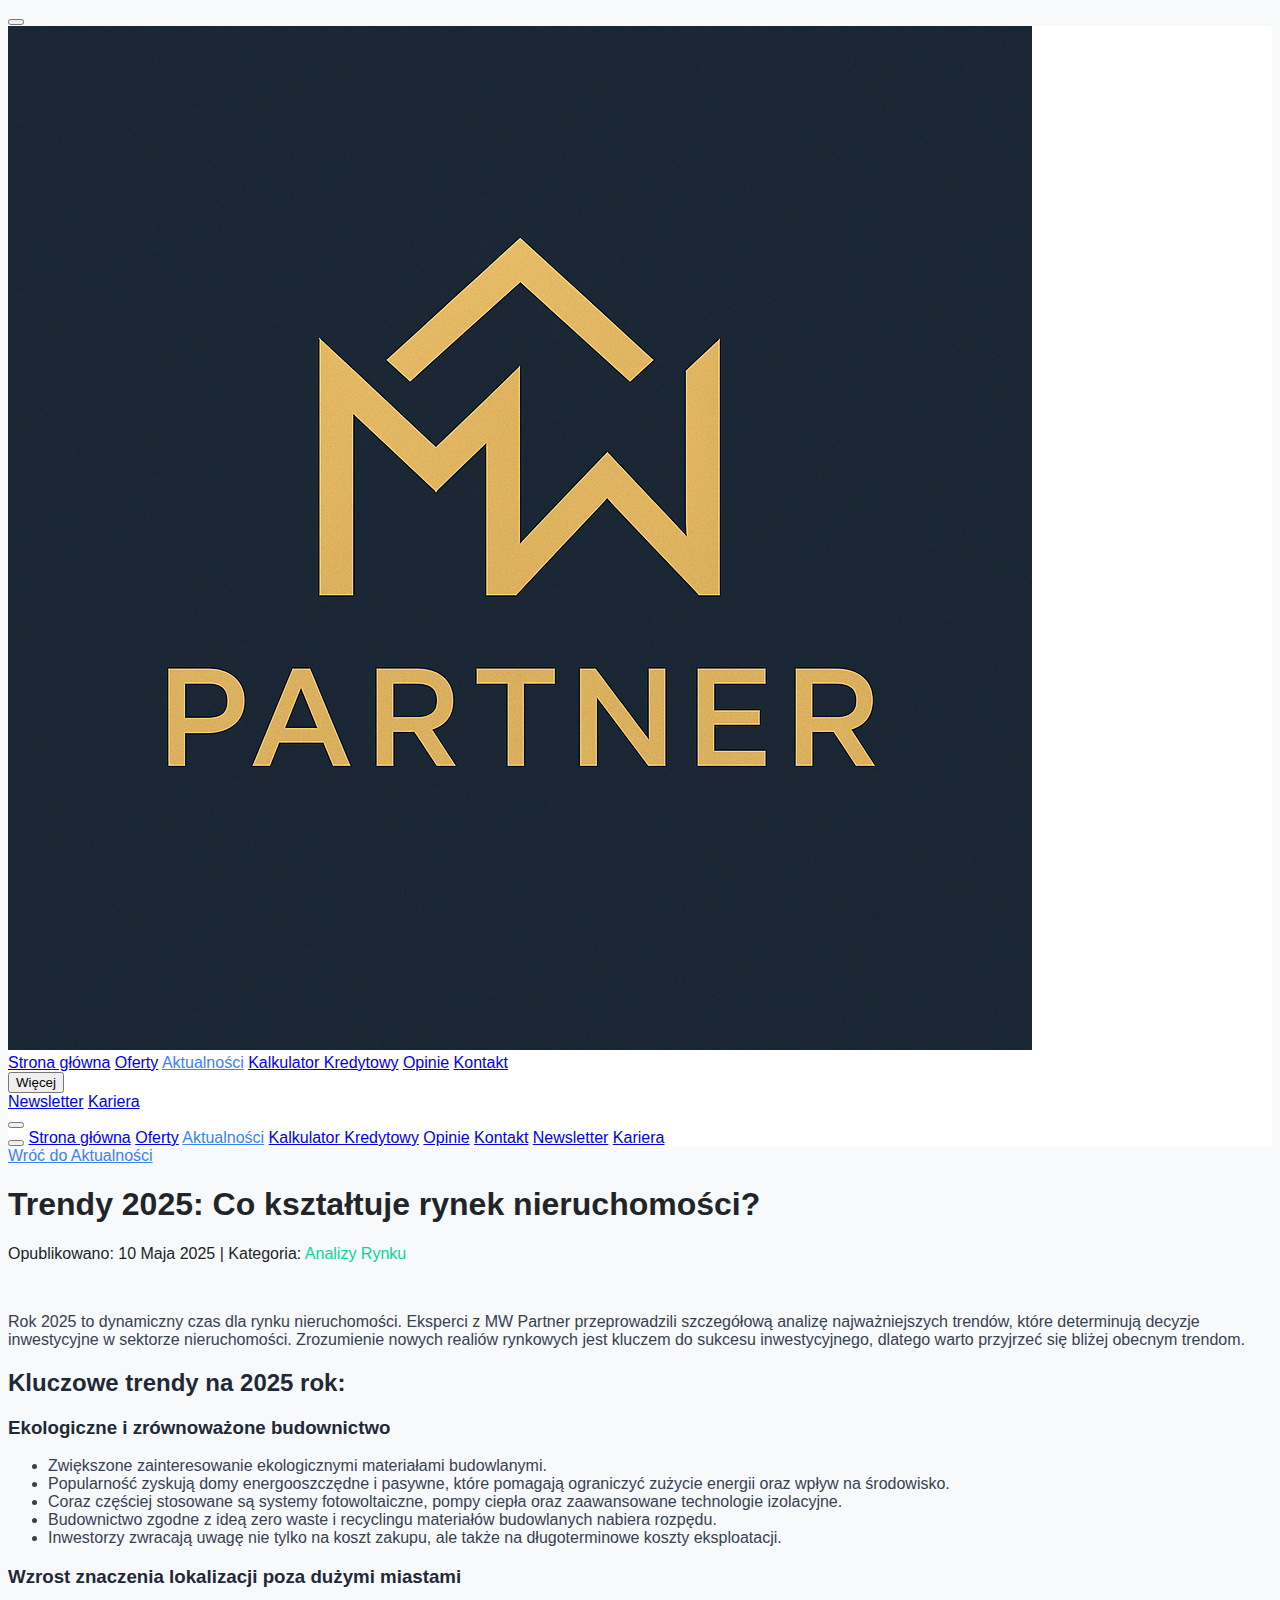
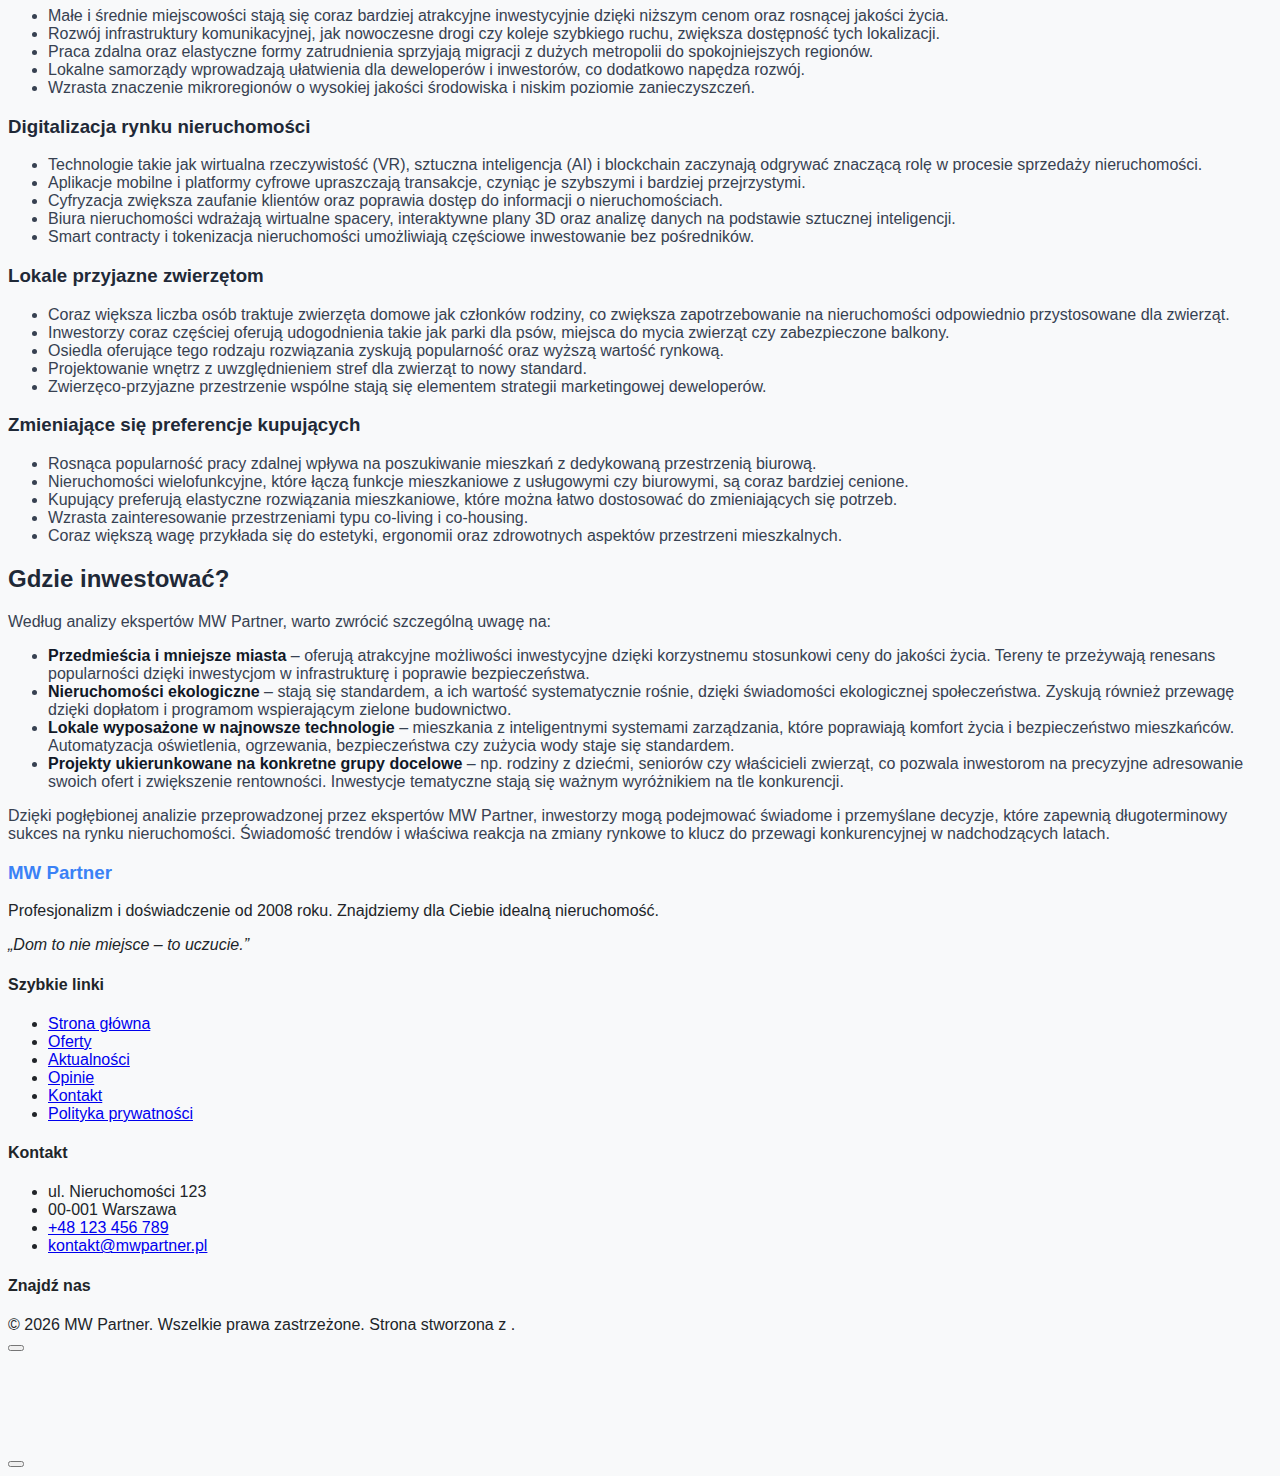
<file: artykul-trendy-2025.html>
<!DOCTYPE html>
<html lang="pl" class="dark">
<head>
    <meta charset="UTF-8">
    <meta name="viewport" content="width=device-width, initial-scale=1.0">
    <title>Trendy 2025: Co kształtuje rynek nieruchomości? - MW Partner</title>
    <meta name="description" content="Analiza kluczowych trendów na rynku nieruchomości w 2025 roku. Dowiedz się o ekologicznym budownictwie, digitalizacji, zmianach preferencji kupujących i prognozach rynkowych od ekspertów MW Partner.">
    <meta name="keywords" content="trendy nieruchomości 2025, rynek nieruchomości, prognozy rynkowe, ekologiczne budownictwo, digitalizacja nieruchomości, inwestycje w nieruchomości, MW Partner">
    <meta name="author" content="MW Partner">

    <meta property="og:type" content="article">
    <meta property="og:url" content="[TU_WSTAW_ADRES_URL_DO_TEGO_ARTYKULU_GDY_BEDZIE_ONLINE]">
    <meta property="og:title" content="Trendy 2025: Co kształtuje rynek nieruchomości? - MW Partner">
    <meta property="og:description" content="Analiza kluczowych trendów na rynku nieruchomości w 2025 roku. Dowiedz się o ekologicznym budownictwie, digitalizacji i zmianach preferencji kupujących.">
    <meta property="og:image" content="https://i.dobrzemieszkaj.pl/i/86/62/25/1920/jaki-dom-budowac-w-2025-roku-7-trendow-ktore-warto-znac-sprawdz-projekty-domow-2.jpg">

    <meta property="twitter:card" content="summary_large_image">
    <meta property="twitter:url" content="[TU_WSTAW_ADRES_URL_DO_TEGO_ARTYKULU_GDY_BEDZIE_ONLINE]">
    <meta property="twitter:title" content="Trendy 2025: Co kształtuje rynek nieruchomości? - MW Partner">
    <meta property="twitter:description" content="Analiza kluczowych trendów na rynku nieruchomości w 2025 roku. Dowiedz się o ekologicznym budownictwie, digitalizacji i zmianach preferencji kupujących.">
    <meta property="twitter:image" content="https://i.dobrzemieszkaj.pl/i/86/62/25/1920/jaki-dom-budowac-w-2025-roku-7-trendow-ktore-warto-znac-sprawdz-projekty-domow-2.jpg">


    <script src="https://cdn.tailwindcss.com"></script>
    <script>
      tailwind.config = {
        darkMode: 'class',
        theme: {extend: {
          fontFamily: {display: ["Montserrat", "sans-serif"]},
          colors: {
            primary: {DEFAULT: '#3b82f6'},
            accent: {DEFAULT: '#06d6a0'},
            warmwood: '#A0522D',
            naturalgreen: '#228B22'
          },
          boxShadow: {glow: '0 0 12px 2px #3b82f688', neon: '0 0 24px 2px #06d6a0aa'}
        }}
      };
    </script>
    <link rel="stylesheet" href="https://cdnjs.cloudflare.com/ajax/libs/font-awesome/6.4.0/css/all.min.css">
    <link rel="preconnect" href="https://fonts.googleapis.com">
    <link rel="preconnect" href="https://fonts.gstatic.com" crossorigin>
    <link href="https://fonts.googleapis.com/css2?family=Montserrat:wght@400;700;800;900&display=swap" rel="stylesheet">
    <link rel="stylesheet" href="assets/css/style.css">
    <link rel="stylesheet" href="assets/css/chatbot.css">
    <link rel="manifest" href="manifest.json">
    <script src="https://cdn.tailwindcss.com/3.3.5?plugins=typography"></script>
</head>
<body class="bg-gray-100 dark:bg-gray-950 text-gray-900 dark:text-gray-50 font-display relative min-h-screen flex flex-col">

    <div class="fixed top-4 right-4 z-50">
      <button id="toggleDark" title="Przełącz tryb ciemny/jasny" aria-label="Przełącz tryb wyświetlania między jasnym a ciemnym" class="p-3 bg-gray-200 dark:bg-gray-800 text-gray-800 dark:text-gray-200 text-lg rounded-full shadow-md border border-gray-300 dark:border-gray-700 hover:scale-105 transition duration-200 focus:outline-none focus:ring-2 focus:ring-primary">
        <i class="fa-solid fa-moon hidden dark:inline" aria-hidden="true"></i><i class="fa-solid fa-sun inline dark:hidden" aria-hidden="true"></i>
      </button>
    </div>

    <nav class="sticky top-0 w-full z-40 bg-white/80 dark:bg-gray-950/80 backdrop-blur-md border-b border-gray-200 dark:border-gray-800 shadow-lg">
      <div class="max-w-7xl mx-auto flex items-center justify-between px-4 py-3">
        <a href="index.html#hero" class="flex items-center space-x-3 focus:outline-none focus:ring-2 focus:ring-primary rounded">
          <img loading="lazy" src="assets/images/logo.png" alt="Logo MW Partner" class="h-10 w-auto">
          <!-- <span class="text-xl font-bold tracking-wide text-gray-800 dark:text-gray-100 hidden sm:inline">MW Partner</span> -->
        </a>
        <div class="hidden lg:flex space-x-1 items-center">
          <a href="index.html#hero" class="nav-link px-3 py-2 font-medium text-gray-700 dark:text-gray-300 hover:text-primary dark:hover:text-primary transition-all relative">Strona główna</a>
          <a href="oferty.html" class="nav-link px-3 py-2 font-medium text-gray-700 dark:text-gray-300 hover:text-primary dark:hover:text-primary transition-all relative">Oferty</a>
          <a href="aktualnosci.html" class="nav-link px-3 py-2 font-medium text-primary dark:text-primary transition-all relative">Aktualności</a>
          <a href="kalkulator-kredytowy.html" class="nav-link px-3 py-2 font-medium text-gray-700 dark:text-gray-300 hover:text-primary dark:hover:text-primary transition-all relative">Kalkulator Kredytowy</a>
          <a href="index.html#opinie" class="nav-link px-3 py-2 font-medium text-gray-700 dark:text-gray-300 hover:text-primary dark:hover:text-primary transition-all relative">Opinie</a>
          <a href="index.html#kontakt" class="nav-link px-3 py-2 font-medium text-gray-700 dark:text-gray-300 hover:text-primary dark:hover:text-primary transition-all relative">Kontakt</a>
          <div class="relative group">
            <button class="px-3 py-2 font-medium text-gray-700 dark:text-gray-300 hover:text-accent dark:hover:text-accent transition-all relative flex items-center">Więcej <i class="fa fa-angle-down ml-1 transform group-hover:rotate-180 transition-transform duration-200"></i></button>
            <div class="absolute left-1/2 -translate-x-1/2 mt-3 w-56 bg-white dark:bg-gray-800 rounded-lg shadow-xl scale-95 opacity-0 group-hover:scale-100 group-hover:opacity-100 transition-all duration-300 origin-top min-w-max p-2 flex flex-col space-y-1 z-10 border border-gray-200 dark:border-gray-700">
              <a href="index.html#newsletter" class="block py-2 px-4 text-gray-700 dark:text-gray-300 hover:bg-gray-100 dark:hover:bg-gray-700/80 rounded transition-colors">Newsletter</a>
              <a href="#" class="block py-2 px-4 text-gray-700 dark:text-gray-300 hover:bg-gray-100 dark:hover:bg-gray-700/80 rounded transition-colors">Kariera</a>
            </div>
          </div>
        </div>
        <button id="menuBtn" aria-label="Otwórz menu mobilne" class="lg:hidden flex items-center text-2xl px-2 text-gray-700 dark:text-gray-300 hover:text-primary dark:hover:text-primary transition-all">
          <i class="fa fa-bars" aria-hidden="true"></i>
        </button>
      </div>
      <div id="mobileMenu" class="fixed top-0 left-0 w-72 max-w-[calc(100%-4rem)] h-full bg-white dark:bg-gray-950 text-gray-800 dark:text-gray-100 z-50 shadow-2xl p-8 pt-20 transition-transform duration-300 ease-in-out -translate-x-full lg:hidden flex flex-col space-y-6 border-r border-gray-200 dark:border-gray-800">
        <button id="closeMenu" aria-label="Zamknij menu mobilne" class="absolute top-6 right-6 text-2xl text-gray-600 dark:text-gray-400 hover:text-primary dark:hover:text-primary"><i class="fa fa-times" aria-hidden="true"></i></button>
        <a href="index.html#hero" class="mobile-nav-link text-lg font-bold hover:text-primary dark:hover:text-primary">Strona główna</a>
        <a href="oferty.html" class="mobile-nav-link text-lg font-bold hover:text-primary dark:hover:text-primary">Oferty</a>
        <a href="aktualnosci.html" class="mobile-nav-link text-lg font-bold text-primary dark:text-primary">Aktualności</a>
        <a href="kalkulator-kredytowy.html" class="mobile-nav-link text-lg font-bold hover:text-primary dark:hover:text-primary">Kalkulator Kredytowy</a>
        <a href="index.html#opinie" class="mobile-nav-link text-lg font-bold hover:text-primary dark:hover:text-primary">Opinie</a>
        <a href="index.html#kontakt" class="mobile-nav-link text-lg font-bold hover:text-primary dark:hover:text-primary">Kontakt</a>
        <a href="index.html#newsletter" class="mobile-nav-link text-lg font-bold hover:text-primary dark:hover:text-primary">Newsletter</a>
        <a href="#" class="mobile-nav-link text-lg font-bold hover:text-primary dark:hover:text-primary">Kariera</a>
      </div>
    </nav>

    <main class="flex-grow py-12 md:py-16">
        <div class="max-w-3xl mx-auto px-4">
            <article class="bg-white dark:bg-gray-800 rounded-xl shadow-lg p-6 md:p-10">
                <header class="mb-8 border-b border-gray-200 dark:border-gray-700 pb-6">
                    <a href="aktualnosci.html" class="text-sm text-primary dark:text-accent hover:underline mb-3 inline-flex items-center">
                        <i class="fas fa-arrow-left mr-2"></i> Wróć do Aktualności
                    </a>
                    <h1 class="text-3xl md:text-4xl font-extrabold text-gray-800 dark:text-white mb-2 leading-tight">Trendy 2025: Co kształtuje rynek nieruchomości?</h1>
                    <p class="text-gray-500 dark:text-gray-400 text-sm">Opublikowano: 10 Maja 2025 <span class="mx-1">|</span> Kategoria: <span class="text-accent font-medium">Analizy Rynku</span></p>
                </header>

                <img loading="lazy" src="https://i.dobrzemieszkaj.pl/i/86/62/25/1920/jaki-dom-budowac-w-2025-roku-7-trendow-ktore-warto-znac-sprawdz-projekty-domow-2.jpg" onerror="this.src='https://placehold.co/800x450/06d6a0/1f2937?text=Trendy+Rynkowe+2025&font=montserrat'" alt="Ilustracja do artykułu o trendach na rynku nieruchomości w 2025 roku" class="w-full h-auto md:h-96 object-cover rounded-lg mb-8 shadow-md">

                <div class="prose dark:prose-invert max-w-none text-gray-700 dark:text-gray-300 text-base leading-relaxed">
                    <p class="lead text-lg mb-6 font-medium">Rok 2025 to dynamiczny czas dla rynku nieruchomości. Eksperci z MW Partner przeprowadzili szczegółową analizę najważniejszych trendów, które determinują decyzje inwestycyjne w sektorze nieruchomości. Zrozumienie nowych realiów rynkowych jest kluczem do sukcesu inwestycyjnego, dlatego warto przyjrzeć się bliżej obecnym trendom.</p>

                    <h2 class="text-2xl font-semibold mt-10 mb-4 text-gray-800 dark:text-white border-l-4 border-primary dark:border-accent pl-3">Kluczowe trendy na 2025 rok:</h2>
                    
                    <h3 class="text-xl font-medium mt-6 mb-3 text-gray-800 dark:text-white">Ekologiczne i zrównoważone budownictwo</h3>
                    <ul class="list-disc pl-6 space-y-2 mb-4">
                        <li>Zwiększone zainteresowanie ekologicznymi materiałami budowlanymi.</li>
                        <li>Popularność zyskują domy energooszczędne i pasywne, które pomagają ograniczyć zużycie energii oraz wpływ na środowisko.</li>
                        <li>Coraz częściej stosowane są systemy fotowoltaiczne, pompy ciepła oraz zaawansowane technologie izolacyjne.</li>
                        <li>Budownictwo zgodne z ideą zero waste i recyclingu materiałów budowlanych nabiera rozpędu.</li>
                        <li>Inwestorzy zwracają uwagę nie tylko na koszt zakupu, ale także na długoterminowe koszty eksploatacji.</li>
                    </ul>

                    <h3 class="text-xl font-medium mt-6 mb-3 text-gray-800 dark:text-white">Wzrost znaczenia lokalizacji poza dużymi miastami</h3>
                    <ul class="list-disc pl-6 space-y-2 mb-4">
                        <li>Małe i średnie miejscowości stają się coraz bardziej atrakcyjne inwestycyjnie dzięki niższym cenom oraz rosnącej jakości życia.</li>
                        <li>Rozwój infrastruktury komunikacyjnej, jak nowoczesne drogi czy koleje szybkiego ruchu, zwiększa dostępność tych lokalizacji.</li>
                        <li>Praca zdalna oraz elastyczne formy zatrudnienia sprzyjają migracji z dużych metropolii do spokojniejszych regionów.</li>
                        <li>Lokalne samorządy wprowadzają ułatwienia dla deweloperów i inwestorów, co dodatkowo napędza rozwój.</li>
                        <li>Wzrasta znaczenie mikroregionów o wysokiej jakości środowiska i niskim poziomie zanieczyszczeń.</li>
                    </ul>

                    <h3 class="text-xl font-medium mt-6 mb-3 text-gray-800 dark:text-white">Digitalizacja rynku nieruchomości</h3>
                    <ul class="list-disc pl-6 space-y-2 mb-4">
                        <li>Technologie takie jak wirtualna rzeczywistość (VR), sztuczna inteligencja (AI) i blockchain zaczynają odgrywać znaczącą rolę w procesie sprzedaży nieruchomości.</li>
                        <li>Aplikacje mobilne i platformy cyfrowe upraszczają transakcje, czyniąc je szybszymi i bardziej przejrzystymi.</li>
                        <li>Cyfryzacja zwiększa zaufanie klientów oraz poprawia dostęp do informacji o nieruchomościach.</li>
                        <li>Biura nieruchomości wdrażają wirtualne spacery, interaktywne plany 3D oraz analizę danych na podstawie sztucznej inteligencji.</li>
                        <li>Smart contracty i tokenizacja nieruchomości umożliwiają częściowe inwestowanie bez pośredników.</li>
                    </ul>

                    <h3 class="text-xl font-medium mt-6 mb-3 text-gray-800 dark:text-white">Lokale przyjazne zwierzętom</h3>
                    <ul class="list-disc pl-6 space-y-2 mb-4">
                        <li>Coraz większa liczba osób traktuje zwierzęta domowe jak członków rodziny, co zwiększa zapotrzebowanie na nieruchomości odpowiednio przystosowane dla zwierząt.</li>
                        <li>Inwestorzy coraz częściej oferują udogodnienia takie jak parki dla psów, miejsca do mycia zwierząt czy zabezpieczone balkony.</li>
                        <li>Osiedla oferujące tego rodzaju rozwiązania zyskują popularność oraz wyższą wartość rynkową.</li>
                        <li>Projektowanie wnętrz z uwzględnieniem stref dla zwierząt to nowy standard.</li>
                        <li>Zwierzęco-przyjazne przestrzenie wspólne stają się elementem strategii marketingowej deweloperów.</li>
                    </ul>

                    <h3 class="text-xl font-medium mt-6 mb-3 text-gray-800 dark:text-white">Zmieniające się preferencje kupujących</h3>
                    <ul class="list-disc pl-6 space-y-2 mb-4">
                        <li>Rosnąca popularność pracy zdalnej wpływa na poszukiwanie mieszkań z dedykowaną przestrzenią biurową.</li>
                        <li>Nieruchomości wielofunkcyjne, które łączą funkcje mieszkaniowe z usługowymi czy biurowymi, są coraz bardziej cenione.</li>
                        <li>Kupujący preferują elastyczne rozwiązania mieszkaniowe, które można łatwo dostosować do zmieniających się potrzeb.</li>
                        <li>Wzrasta zainteresowanie przestrzeniami typu co-living i co-housing.</li>
                        <li>Coraz większą wagę przykłada się do estetyki, ergonomii oraz zdrowotnych aspektów przestrzeni mieszkalnych.</li>
                    </ul>

                    <h2 class="text-2xl font-semibold mt-10 mb-4 text-gray-800 dark:text-white border-l-4 border-primary dark:border-accent pl-3">Gdzie inwestować?</h2>
                    <p>Według analizy ekspertów MW Partner, warto zwrócić szczególną uwagę na:</p>
                    <ul class="list-disc pl-6 space-y-2 mb-4">
                        <li><strong>Przedmieścia i mniejsze miasta</strong> – oferują atrakcyjne możliwości inwestycyjne dzięki korzystnemu stosunkowi ceny do jakości życia. Tereny te przeżywają renesans popularności dzięki inwestycjom w infrastrukturę i poprawie bezpieczeństwa.</li>
                        <li><strong>Nieruchomości ekologiczne</strong> – stają się standardem, a ich wartość systematycznie rośnie, dzięki świadomości ekologicznej społeczeństwa. Zyskują również przewagę dzięki dopłatom i programom wspierającym zielone budownictwo.</li>
                        <li><strong>Lokale wyposażone w najnowsze technologie</strong> – mieszkania z inteligentnymi systemami zarządzania, które poprawiają komfort życia i bezpieczeństwo mieszkańców. Automatyzacja oświetlenia, ogrzewania, bezpieczeństwa czy zużycia wody staje się standardem.</li>
                        <li><strong>Projekty ukierunkowane na konkretne grupy docelowe</strong> – np. rodziny z dziećmi, seniorów czy właścicieli zwierząt, co pozwala inwestorom na precyzyjne adresowanie swoich ofert i zwiększenie rentowności. Inwestycje tematyczne stają się ważnym wyróżnikiem na tle konkurencji.</li>
                    </ul>
                    <p class="mt-4">Dzięki pogłębionej analizie przeprowadzonej przez ekspertów MW Partner, inwestorzy mogą podejmować świadome i przemyślane decyzje, które zapewnią długoterminowy sukces na rynku nieruchomości. Świadomość trendów i właściwa reakcja na zmiany rynkowe to klucz do przewagi konkurencyjnej w nadchodzących latach.</p>
                </div>
            </article>
        </div>
    </main>

    <footer class="bg-gray-200 dark:bg-gray-950 text-gray-700 dark:text-gray-200 pt-16 pb-8 mt-auto">
      <div class="max-w-7xl mx-auto px-4 grid grid-cols-1 md:grid-cols-2 lg:grid-cols-4 gap-10">
        <div>
          <h3 class="text-xl font-bold mb-3 text-primary dark:text-accent">MW Partner</h3>
          <p class="text-gray-600 dark:text-gray-400 text-sm max-w-xs">Profesjonalizm i doświadczenie od 2008 roku. Znajdziemy dla Ciebie idealną nieruchomość.</p>
           <p class="text-sm text-gray-500 dark:text-gray-400 mt-4"><em>„Dom to nie miejsce – to uczucie.”</em></p>
        </div>
        <div>
          <h4 class="text-lg font-semibold mb-3 text-gray-800 dark:text-white">Szybkie linki</h4>
          <ul class="space-y-2 text-sm">
            <li><a href="index.html#hero" class="hover:text-primary dark:hover:text-accent transition-all">Strona główna</a></li>
            <li><a href="oferty.html" class="hover:text-primary dark:hover:text-accent transition-all">Oferty</a></li>
            <li><a href="aktualnosci.html" class="hover:text-primary dark:hover:text-accent transition-all">Aktualności</a></li>
            <li><a href="index.html#opinie" class="hover:text-primary dark:hover:text-accent transition-all">Opinie</a></li>
            <li><a href="index.html#kontakt" class="hover:text-primary dark:hover:text-accent transition-all">Kontakt</a></li>
             <li><a href="#" class="hover:text-primary dark:hover:text-accent transition-all">Polityka prywatności</a></li>
          </ul>
        </div>
        <div>
          <h4 class="text-lg font-semibold mb-3 text-gray-800 dark:text-white">Kontakt</h4>
          <ul class="space-y-2 text-sm text-gray-600 dark:text-gray-400">
            <li><i class="fa fa-map-marker-alt mr-2 text-primary dark:text-accent"></i> ul. Nieruchomości 123</li>
            <li>00-001 Warszawa</li>
            <li><i class="fa fa-phone mr-2 text-primary dark:text-accent"></i> <a href="tel:+48123456789" class="hover:underline">+48 123 456 789</a></li>
            <li><i class="fa fa-envelope mr-2 text-primary dark:text-accent"></i> <a href="mailto:kontakt@mwpartner.pl" class="hover:underline">kontakt@mwpartner.pl</a></li>
          </ul>
        </div>
        <div class="flex flex-col items-start">
            <h4 class="text-lg font-semibold mb-3 text-gray-800 dark:text-white">Znajdź nas</h4>
            <div class="flex gap-4">
                <a href="#" aria-label="Facebook" class="icon-glow text-accent text-2xl hover:text-primary dark:hover:text-primary"><i class="fab fa-facebook-f"></i></a>
                <a href="#" aria-label="Instagram" class="icon-glow text-accent text-2xl hover:text-primary dark:hover:text-primary"><i class="fab fa-instagram"></i></a>
                <a href="#" aria-label="LinkedIn" class="icon-glow text-accent text-2xl hover:text-primary dark:hover:text-primary"><i class="fab fa-linkedin-in"></i></a>
                <a href="#" aria-label="Twitter" class="icon-glow text-accent text-2xl hover:text-primary dark:hover:text-primary"><i class="fab fa-twitter"></i></a>
            </div>
        </div>
      </div>
      <div class="text-center text-gray-500 dark:text-gray-500 text-sm mt-12 border-t border-gray-300 dark:border-gray-700 pt-6">
        © <span id="currentYear"></span> MW Partner. Wszelkie prawa zastrzeżone. Strona stworzona z <i class="fa fa-heart text-red-500"></i>.
      </div>
    </footer>

    <button id="chatbotToggleButton" title="Wirtualny Doradca" aria-label="Otwórz chat z Wirtualnym Doradcą" class="fixed bottom-7 left-7 p-3 bg-accent text-gray-900 text-xl rounded-full shadow-lg hover:scale-110 hover:bg-green-400 z-40 focus:outline-none focus:ring-2 focus:ring-offset-2 focus:ring-offset-gray-100 dark:focus:ring-offset-gray-800 focus:ring-accent transition">
        <i class="fas fa-comments" aria-hidden="true"></i>
    </button>

    <div id="chatbotContainer" data-active="false" class="fixed bottom-24 left-7 w-80 sm:w-96 max-h-[calc(100vh-8rem)] bg-white dark:bg-gray-800 rounded-xl shadow-2xl border border-gray-200 dark:border-gray-700 flex flex-col transition-all duration-300 ease-in-out z-30">
        <div id="chatbotHeader" class="flex items-center justify-between p-3 border-b border-gray-200 dark:border-gray-700">
            <h3 class="font-bold text-gray-800 dark:text-white flex items-center"><i class="fas fa-robot mr-2 text-accent"></i> Wirtualny Doradca</h3>
            <button id="closeChatbotButton" title="Zamknij czat" aria-label="Zamknij czat" class="text-gray-500 dark:text-gray-400 hover:text-red-500 dark:hover:text-red-400 text-xl">
                <i class="fas fa-times" aria-hidden="true"></i>
            </button>
        </div>
        <div id="chatbotMessages" class="flex-grow p-3 space-y-3 overflow-y-auto h-64 sm:h-80"></div>
        <div id="chatbotInputContainer" class="p-3 border-t border-gray-200 dark:border-gray-700 flex items-center gap-2">
            <input type="text" id="chatbotInput" placeholder="Napisz wiadomość..." class="flex-1 p-2 rounded-md bg-gray-100 dark:bg-gray-700 text-gray-700 dark:text-gray-100 focus:outline-none focus:ring-2 focus:ring-accent border border-gray-300 dark:border-gray-600 text-sm">
            <button id="chatbotSendButton" title="Wyślij" aria-label="Wyślij wiadomość" class="p-2 bg-accent text-gray-900 rounded-md hover:bg-green-400 focus:outline-none focus:ring-2 focus:ring-accent">
                <i class="fas fa-paper-plane" aria-hidden="true"></i>
            </button>
        </div>
    </div>

    <button id="topBtn" title="Wróć na górę" aria-label="Przewiń na górę strony" class="fixed bottom-7 right-7 p-3 bg-primary text-white text-xl rounded-full shadow-lg opacity-0 invisible transition-all duration-300 hover:scale-110 hover:bg-blue-600 dark:hover:bg-blue-500 z-40 focus:outline-none focus:ring-2 focus:ring-offset-2 focus:ring-offset-gray-800 focus:ring-primary">
      <i class="fa fa-arrow-up" aria-hidden="true"></i>
    </button>

    <script defer src="assets/js/api.js"></script>
    <script defer src="assets/js/chatbot.js"></script>
    <script defer src="assets/js/main.js"></script>
</body>
</html>
</file>
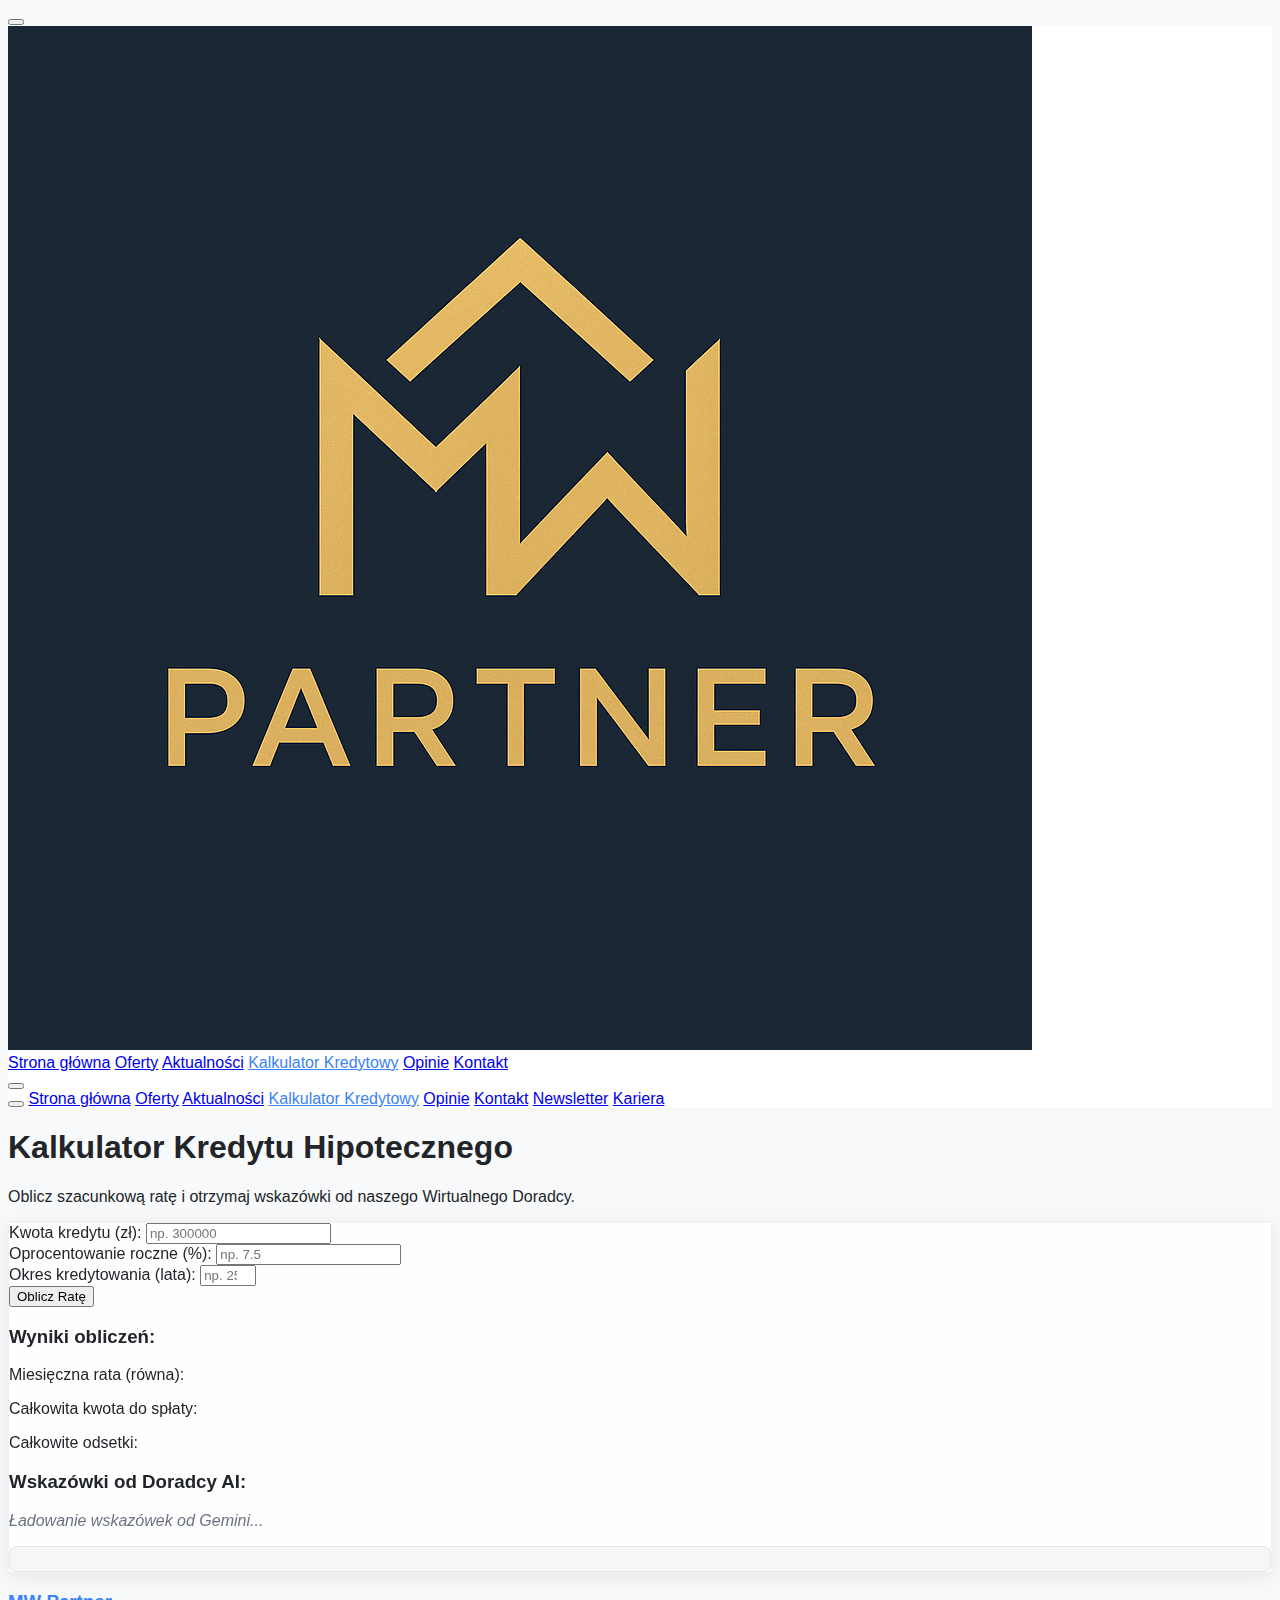
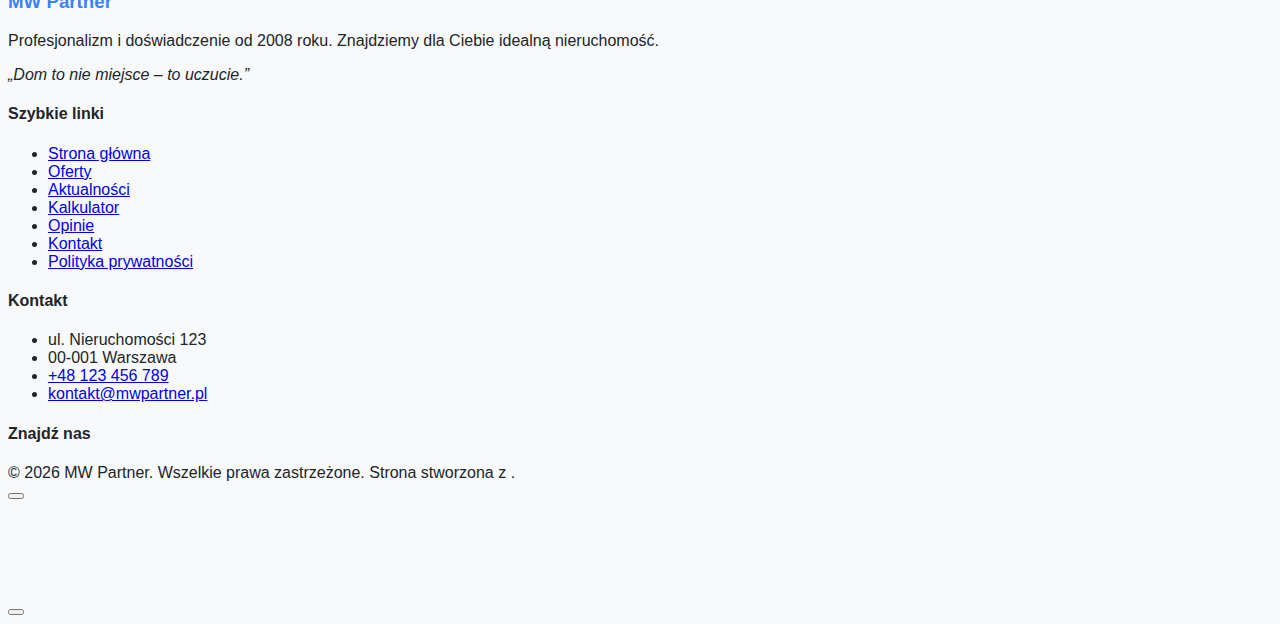
<file: kalkulator-kredytowy.html>
<!DOCTYPE html>
<html lang="pl" class="dark">
<head>
    <meta charset="UTF-8">
    <meta name="viewport" content="width=device-width, initial-scale=1.0">
    <title>Kalkulator Kredytu Hipotecznego - MW Partner</title>
    <meta name="description" content="Oblicz orientacyjną ratę kredytu hipotecznego i uzyskaj inteligentne podpowiedzi od naszego doradcy AI. Zaplanuj swoje finanse z MW Partner.">
    <meta name="keywords" content="kalkulator kredytowy, kredyt hipoteczny, rata kredytu, finanse, nieruchomości, MW Partner, podpowiedzi AI, Gemini">
    <meta name="author" content="MW Partner">

    <meta property="og:type" content="website">
    <meta property="og:url" content="[TU_WSTAW_ADRES_URL_DO_KALKULATORA_GDY_BEDZIE_ONLINE]">
    <meta property="og:title" content="Kalkulator Kredytu Hipotecznego z Podpowiedziami AI - MW Partner">
    <meta property="og:description" content="Oblicz ratę kredytu i otrzymaj spersonalizowane wskazówki od naszego Wirtualnego Doradcy.">
    <meta property="og:image" content="[TU_WSTAW_LINK_DO_OBRAZKA_DLA_KALKULATORA_NP_assets/images/kalkulator-hero.jpg]">

    <meta property="twitter:card" content="summary_large_image">
    <meta property="twitter:url" content="[TU_WSTAW_ADRES_URL_DO_KALKULATORA_GDY_BEDZIE_ONLINE]">
    <meta property="twitter:title" content="Kalkulator Kredytu Hipotecznego z Podpowiedziami AI - MW Partner">
    <meta property="twitter:description" content="Oblicz ratę kredytu i otrzymaj spersonalizowane wskazówki od naszego Wirtualnego Doradcy.">
    <meta property="twitter:image" content="[TU_WSTAW_LINK_DO_OBRAZKA_DLA_KALKULATORA_NP_assets/images/kalkulator-hero.jpg]">

    <script src="https://cdn.tailwindcss.com"></script>
    <script>
      tailwind.config = {
        darkMode: 'class',
        theme: {extend: {
          fontFamily: {display: ["Montserrat", "sans-serif"]},
          colors: {
            primary: {DEFAULT: '#3b82f6'},
            accent: {DEFAULT: '#06d6a0'},
            warmwood: '#A0522D',
            naturalgreen: '#228B22'
          },
          boxShadow: {glow: '0 0 12px 2px #3b82f688', neon: '0 0 24px 2px #06d6a0aa'}
        }}
      };
    </script>
    <link rel="stylesheet" href="https://cdnjs.cloudflare.com/ajax/libs/font-awesome/6.4.0/css/all.min.css">
    <link rel="preconnect" href="https://fonts.googleapis.com">
    <link rel="preconnect" href="https://fonts.gstatic.com" crossorigin>
    <link href="https://fonts.googleapis.com/css2?family=Montserrat:wght@400;700;800;900&display=swap" rel="stylesheet">
    <link rel="stylesheet" href="assets/css/style.css">
    <link rel="stylesheet" href="assets/css/chatbot.css">
    <link rel="manifest" href="manifest.json">
</head>
<body class="bg-gray-100 dark:bg-gray-950 text-gray-900 dark:text-gray-50 font-display relative min-h-screen flex flex-col">

    <div class="fixed top-4 right-4 z-50">
      <button id="toggleDark" title="Przełącz tryb ciemny/jasny" aria-label="Przełącz tryb wyświetlania między jasnym a ciemnym" class="p-3 bg-gray-200 dark:bg-gray-800 text-gray-800 dark:text-gray-200 text-lg rounded-full shadow-md border border-gray-300 dark:border-gray-700 hover:scale-105 transition duration-200 focus:outline-none focus:ring-2 focus:ring-primary">
        <i class="fa-solid fa-moon hidden dark:inline" aria-hidden="true"></i><i class="fa-solid fa-sun inline dark:hidden" aria-hidden="true"></i>
      </button>
    </div>

    <nav class="sticky top-0 w-full z-40 bg-white/80 dark:bg-gray-950/80 backdrop-blur-md border-b border-gray-200 dark:border-gray-800 shadow-lg">
      <div class="max-w-7xl mx-auto flex items-center justify-between px-4 py-3">
        <a href="index.html#hero" class="flex items-center space-x-3">
          <img loading="lazy" src="assets/images/logo.png" alt="Logo MW Partner" class="h-10 w-auto">
        </a>
        <div class="hidden lg:flex space-x-1 items-center">
          <a href="index.html#hero" class="nav-link px-3 py-2 font-medium text-gray-700 dark:text-gray-300 hover:text-primary dark:hover:text-primary transition-all relative">Strona główna</a>
          <a href="oferty.html" class="nav-link px-3 py-2 font-medium text-gray-700 dark:text-gray-300 hover:text-primary dark:hover:text-primary transition-all relative">Oferty</a>
          <a href="aktualnosci.html" class="nav-link px-3 py-2 font-medium text-gray-700 dark:text-gray-300 hover:text-primary dark:hover:text-primary transition-all relative">Aktualności</a>
          <a href="kalkulator-kredytowy.html" class="nav-link px-3 py-2 font-medium text-primary dark:text-primary transition-all relative">Kalkulator Kredytowy</a> <a href="index.html#opinie" class="nav-link px-3 py-2 font-medium text-gray-700 dark:text-gray-300 hover:text-primary dark:hover:text-primary transition-all relative">Opinie</a>
          <a href="index.html#kontakt" class="nav-link px-3 py-2 font-medium text-gray-700 dark:text-gray-300 hover:text-primary dark:hover:text-primary transition-all relative">Kontakt</a>
          </div>
        <button id="menuBtn" class="lg:hidden flex items-center text-2xl px-2 text-gray-700 dark:text-gray-300 hover:text-primary dark:hover:text-primary transition-all">
          <i class="fa fa-bars"></i>
        </button>
      </div>
      <div id="mobileMenu" class="fixed top-0 left-0 w-72 max-w-[calc(100%-4rem)] h-full bg-white dark:bg-gray-950 text-gray-800 dark:text-gray-100 z-50 shadow-2xl p-8 pt-20 transition-transform duration-300 ease-in-out -translate-x-full lg:hidden flex flex-col space-y-6 border-r border-gray-200 dark:border-gray-800">
        <button id="closeMenu" class="absolute top-6 right-6 text-2xl text-gray-600 dark:text-gray-400 hover:text-primary dark:hover:text-primary"><i class="fa fa-times"></i></button>
        <a href="index.html#hero" class="mobile-nav-link text-lg font-bold hover:text-primary dark:hover:text-primary">Strona główna</a>
        <a href="oferty.html" class="mobile-nav-link text-lg font-bold hover:text-primary dark:hover:text-primary">Oferty</a>
        <a href="aktualnosci.html" class="mobile-nav-link text-lg font-bold hover:text-primary dark:hover:text-primary">Aktualności</a>
        <a href="kalkulator-kredytowy.html" class="mobile-nav-link text-lg font-bold text-primary dark:text-primary">Kalkulator Kredytowy</a>
        <a href="index.html#opinie" class="mobile-nav-link text-lg font-bold hover:text-primary dark:hover:text-primary">Opinie</a>
        <a href="index.html#kontakt" class="mobile-nav-link text-lg font-bold hover:text-primary dark:hover:text-primary">Kontakt</a>
        <a href="index.html#newsletter" class="mobile-nav-link text-lg font-bold hover:text-primary dark:hover:text-primary">Newsletter</a>
        <a href="#" class="mobile-nav-link text-lg font-bold hover:text-primary dark:hover:text-primary">Kariera</a>
      </div>
    </nav>

    <main class="flex-grow py-12 md:py-16">
        <div class="max-w-3xl mx-auto px-4">
            <header class="text-center mb-10 md:mb-12">
                <h1 class="text-3xl md:text-4xl font-extrabold text-gray-800 dark:text-white">Kalkulator Kredytu Hipotecznego</h1>
                <p class="mt-3 text-lg text-gray-600 dark:text-gray-400">Oblicz szacunkową ratę i otrzymaj wskazówki od naszego Wirtualnego Doradcy.</p>
            </header>

            <div class="bg-white dark:bg-gray-800 p-6 sm:p-8 rounded-xl shadow-xl glass">
                <form id="creditCalculatorForm" class="space-y-6">
                    <div>
                        <label for="loanAmount" class="block text-sm font-medium text-gray-700 dark:text-gray-300 mb-1">Kwota kredytu (zł):</label>
                        <input type="number" name="loanAmount" id="loanAmount" required min="10000" step="1000" placeholder="np. 300000" class="w-full p-3 border border-gray-300 dark:border-gray-600 bg-gray-50 dark:bg-gray-700 text-gray-900 dark:text-white rounded-md focus:ring-primary focus:border-primary">
                    </div>
                    <div>
                        <label for="interestRate" class="block text-sm font-medium text-gray-700 dark:text-gray-300 mb-1">Oprocentowanie roczne (%):</label>
                        <input type="number" name="interestRate" id="interestRate" required min="0.1" step="0.01" placeholder="np. 7.5" class="w-full p-3 border border-gray-300 dark:border-gray-600 bg-gray-50 dark:bg-gray-700 text-gray-900 dark:text-white rounded-md focus:ring-primary focus:border-primary">
                    </div>
                    <div>
                        <label for="loanTermYears" class="block text-sm font-medium text-gray-700 dark:text-gray-300 mb-1">Okres kredytowania (lata):</label>
                        <input type="number" name="loanTermYears" id="loanTermYears" required min="1" max="40" step="1" placeholder="np. 25" class="w-full p-3 border border-gray-300 dark:border-gray-600 bg-gray-50 dark:bg-gray-700 text-gray-900 dark:text-white rounded-md focus:ring-primary focus:border-primary">
                    </div>
                    <button type="submit" class="w-full btn-wave bg-primary hover:bg-blue-600 text-white font-semibold py-3 px-6 rounded-md shadow-md transition duration-150 ease-in-out text-base">
                        <i class="fas fa-calculator mr-2"></i> Oblicz Ratę
                    </button>
                </form>

                <div id="calculatorResults" class="mt-8 hidden">
                    <h3 class="text-xl font-semibold text-gray-800 dark:text-white mb-3">Wyniki obliczeń:</h3>
                    <div class="bg-gray-50 dark:bg-gray-700 p-4 rounded-lg space-y-2 text-sm">
                        <p>Miesięczna rata (równa): <strong id="monthlyPaymentResult" class="text-accent text-lg"></strong></p>
                        <p>Całkowita kwota do spłaty: <strong id="totalRepaymentResult" class="text-gray-700 dark:text-gray-200"></strong></p>
                        <p>Całkowite odsetki: <strong id="totalInterestResult" class="text-gray-700 dark:text-gray-200"></strong></p>
                    </div>
                </div>

                <div id="geminiCreditAdvice" class="mt-8 hidden">
                    <h3 class="text-xl font-semibold text-gray-800 dark:text-white mb-3 flex items-center">
                        <i class="fas fa-lightbulb mr-2 text-yellow-400"></i> Wskazówki od Doradcy AI:
                    </h3>
                    <div id="geminiAdviceLoader" class="loading-indicator hidden py-4">Ładowanie wskazówek od Gemini...</div>
                    <div id="geminiAdviceText" class="gemini-output text-sm prose dark:prose-invert max-w-none">
                        </div>
                </div>
            </div>
        </div>
    </main>

    <footer class="bg-gray-200 dark:bg-gray-950 text-gray-700 dark:text-gray-200 pt-16 pb-8 mt-auto">
      <div class="max-w-7xl mx-auto px-4 grid grid-cols-1 md:grid-cols-2 lg:grid-cols-4 gap-10">
        <div>
          <h3 class="text-xl font-bold mb-3 text-primary dark:text-accent">MW Partner</h3>
          <p class="text-gray-600 dark:text-gray-400 text-sm max-w-xs">Profesjonalizm i doświadczenie od 2008 roku. Znajdziemy dla Ciebie idealną nieruchomość.</p>
           <p class="text-sm text-gray-500 dark:text-gray-400 mt-4"><em>„Dom to nie miejsce – to uczucie.”</em></p>
        </div>
        <div>
          <h4 class="text-lg font-semibold mb-3 text-gray-800 dark:text-white">Szybkie linki</h4>
          <ul class="space-y-2 text-sm">
            <li><a href="index.html#hero" class="hover:text-primary dark:hover:text-accent transition-all">Strona główna</a></li>
            <li><a href="oferty.html" class="hover:text-primary dark:hover:text-accent transition-all">Oferty</a></li>
            <li><a href="aktualnosci.html" class="hover:text-primary dark:hover:text-accent transition-all">Aktualności</a></li>
            <li><a href="kalkulator-kredytowy.html" class="hover:text-primary dark:hover:text-accent transition-all">Kalkulator</a></li>
            <li><a href="index.html#opinie" class="hover:text-primary dark:hover:text-accent transition-all">Opinie</a></li>
            <li><a href="index.html#kontakt" class="hover:text-primary dark:hover:text-accent transition-all">Kontakt</a></li>
             <li><a href="#" class="hover:text-primary dark:hover:text-accent transition-all">Polityka prywatności</a></li>
          </ul>
        </div>
        <div>
          <h4 class="text-lg font-semibold mb-3 text-gray-800 dark:text-white">Kontakt</h4>
          <ul class="space-y-2 text-sm text-gray-600 dark:text-gray-400">
            <li><i class="fa fa-map-marker-alt mr-2 text-primary dark:text-accent"></i> ul. Nieruchomości 123</li>
            <li>00-001 Warszawa</li>
            <li><i class="fa fa-phone mr-2 text-primary dark:text-accent"></i> <a href="tel:+48123456789" class="hover:underline">+48 123 456 789</a></li>
            <li><i class="fa fa-envelope mr-2 text-primary dark:text-accent"></i> <a href="mailto:kontakt@mwpartner.pl" class="hover:underline">kontakt@mwpartner.pl</a></li>
          </ul>
        </div>
        <div class="flex flex-col items-start">
            <h4 class="text-lg font-semibold mb-3 text-gray-800 dark:text-white">Znajdź nas</h4>
            <div class="flex gap-4">
                <a href="#" aria-label="Facebook" class="icon-glow text-accent text-2xl hover:text-primary dark:hover:text-primary"><i class="fab fa-facebook-f"></i></a>
                <a href="#" aria-label="Instagram" class="icon-glow text-accent text-2xl hover:text-primary dark:hover:text-primary"><i class="fab fa-instagram"></i></a>
                <a href="#" aria-label="LinkedIn" class="icon-glow text-accent text-2xl hover:text-primary dark:hover:text-primary"><i class="fab fa-linkedin-in"></i></a>
                <a href="#" aria-label="Twitter" class="icon-glow text-accent text-2xl hover:text-primary dark:hover:text-primary"><i class="fab fa-twitter"></i></a>
            </div>
        </div>
      </div>
      <div class="text-center text-gray-500 dark:text-gray-500 text-sm mt-12 border-t border-gray-300 dark:border-gray-700 pt-6">
        © <span id="currentYear"></span> MW Partner. Wszelkie prawa zastrzeżone. Strona stworzona z <i class="fa fa-heart text-red-500"></i>.
      </div>
    </footer>

    <button id="chatbotToggleButton" title="Wirtualny Doradca" class="fixed bottom-7 left-7 p-3 bg-accent text-gray-900 text-xl rounded-full shadow-lg hover:scale-110 hover:bg-green-400 z-40 focus:outline-none focus:ring-2 focus:ring-offset-2 focus:ring-offset-gray-100 dark:focus:ring-offset-gray-800 focus:ring-accent transition">
        <i class="fas fa-comments"></i>
    </button>

    <div id="chatbotContainer" data-active="false" class="fixed bottom-24 left-7 w-80 sm:w-96 max-h-[calc(100vh-8rem)] bg-white dark:bg-gray-800 rounded-xl shadow-2xl border border-gray-200 dark:border-gray-700 flex flex-col transition-all duration-300 ease-in-out z-30">
        <div id="chatbotHeader" class="flex items-center justify-between p-3 border-b border-gray-200 dark:border-gray-700">
            <h3 class="font-bold text-gray-800 dark:text-white flex items-center"><i class="fas fa-robot mr-2 text-accent"></i> Wirtualny Doradca</h3>
            <button id="closeChatbotButton" title="Zamknij czat" class="text-gray-500 dark:text-gray-400 hover:text-red-500 dark:hover:text-red-400 text-xl">
                <i class="fas fa-times"></i>
            </button>
        </div>
        <div id="chatbotMessages" class="flex-grow p-3 space-y-3 overflow-y-auto h-64 sm:h-80"></div>
        <div id="chatbotInputContainer" class="p-3 border-t border-gray-200 dark:border-gray-700 flex items-center gap-2">
            <input type="text" id="chatbotInput" placeholder="Napisz wiadomość..." class="flex-1 p-2 rounded-md bg-gray-100 dark:bg-gray-700 text-gray-700 dark:text-gray-100 focus:outline-none focus:ring-2 focus:ring-accent border border-gray-300 dark:border-gray-600 text-sm">
            <button id="chatbotSendButton" title="Wyślij" class="p-2 bg-accent text-gray-900 rounded-md hover:bg-green-400 focus:outline-none focus:ring-2 focus:ring-accent">
                <i class="fas fa-paper-plane"></i>
            </button>
        </div>
    </div>

    <button id="topBtn" title="Wróć na górę" class="fixed bottom-7 right-7 p-3 bg-primary text-white text-xl rounded-full shadow-lg opacity-0 invisible transition-all duration-300 hover:scale-110 hover:bg-blue-600 dark:hover:bg-blue-500 z-40 focus:outline-none focus:ring-2 focus:ring-offset-2 focus:ring-offset-gray-800 focus:ring-primary">
      <i class="fa fa-arrow-up"></i>
    </button>

    <script defer src="assets/js/api.js"></script>
    <script defer src="assets/js/modal.js"></script> <script defer src="assets/js/chatbot.js"></script>
    <script defer src="assets/js/kalkulator.js"></script> <script defer src="assets/js/main.js"></script>
</body>
</html>
</file>
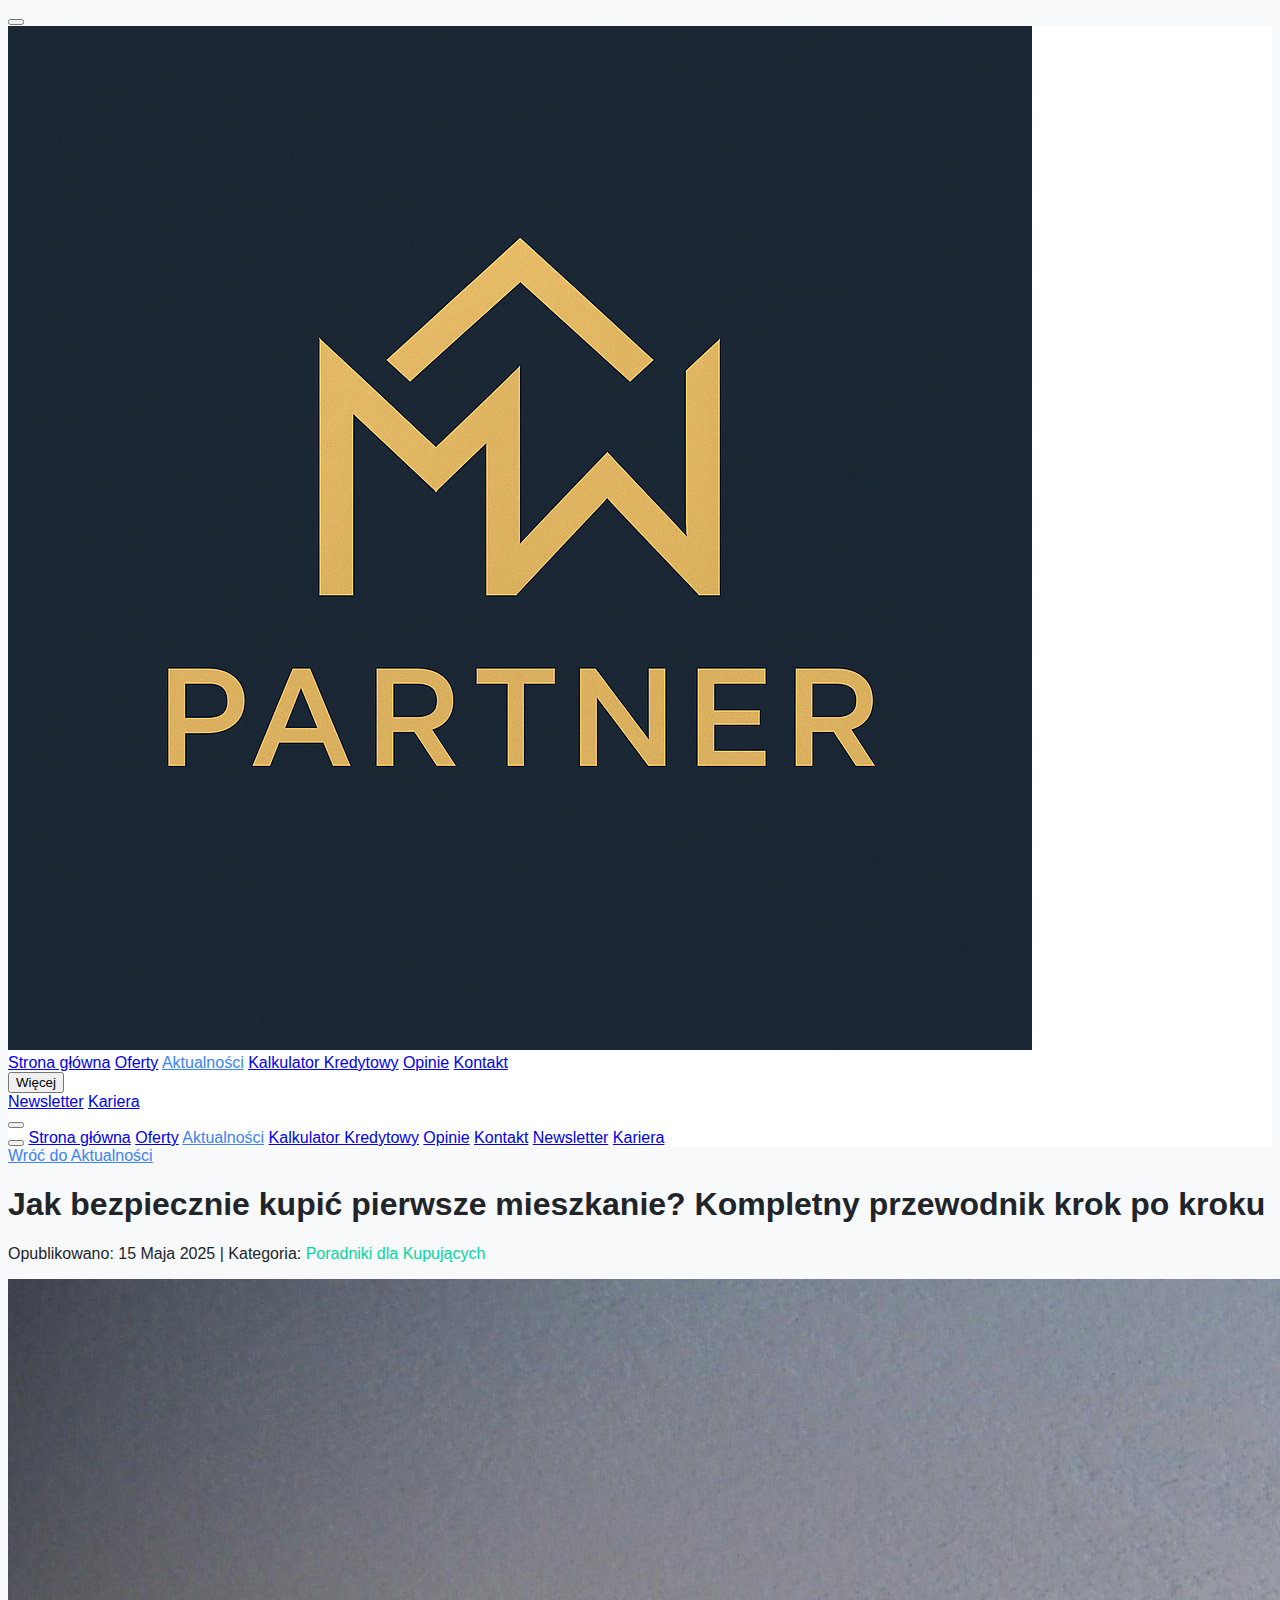
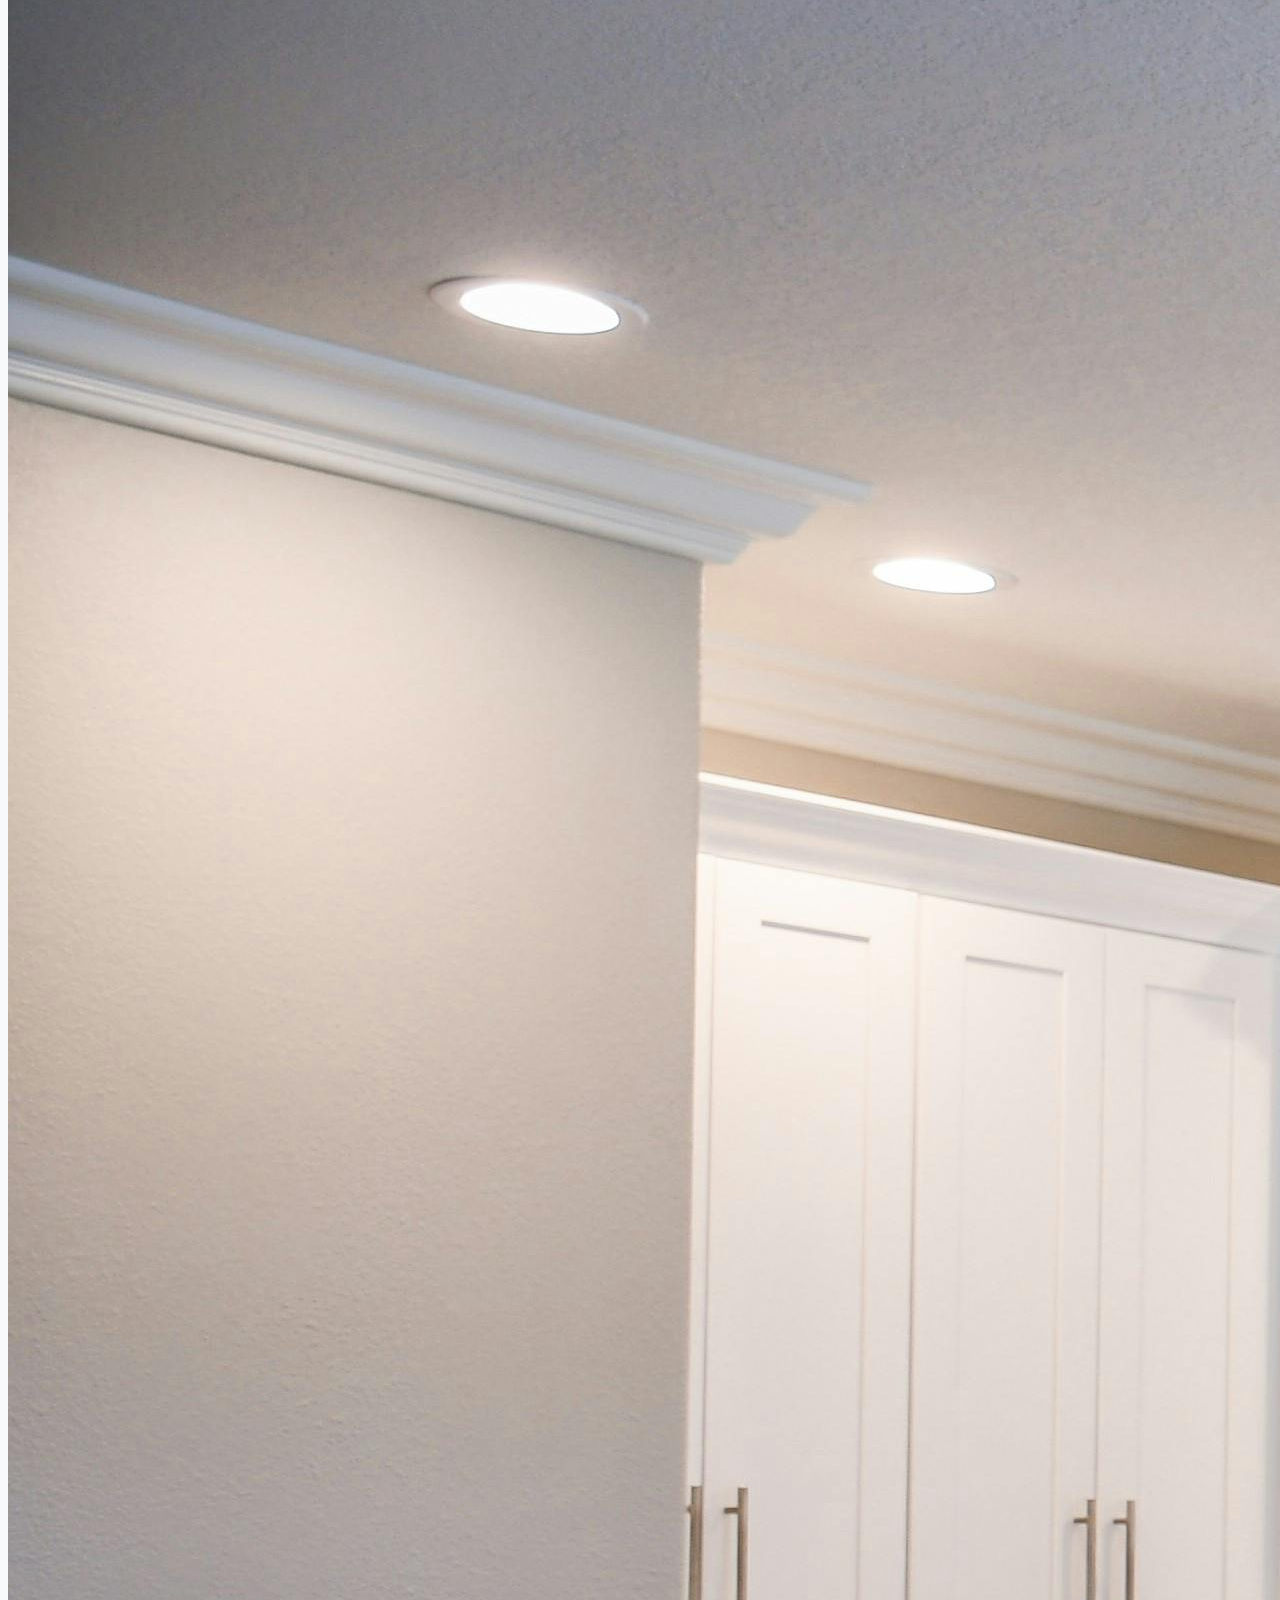
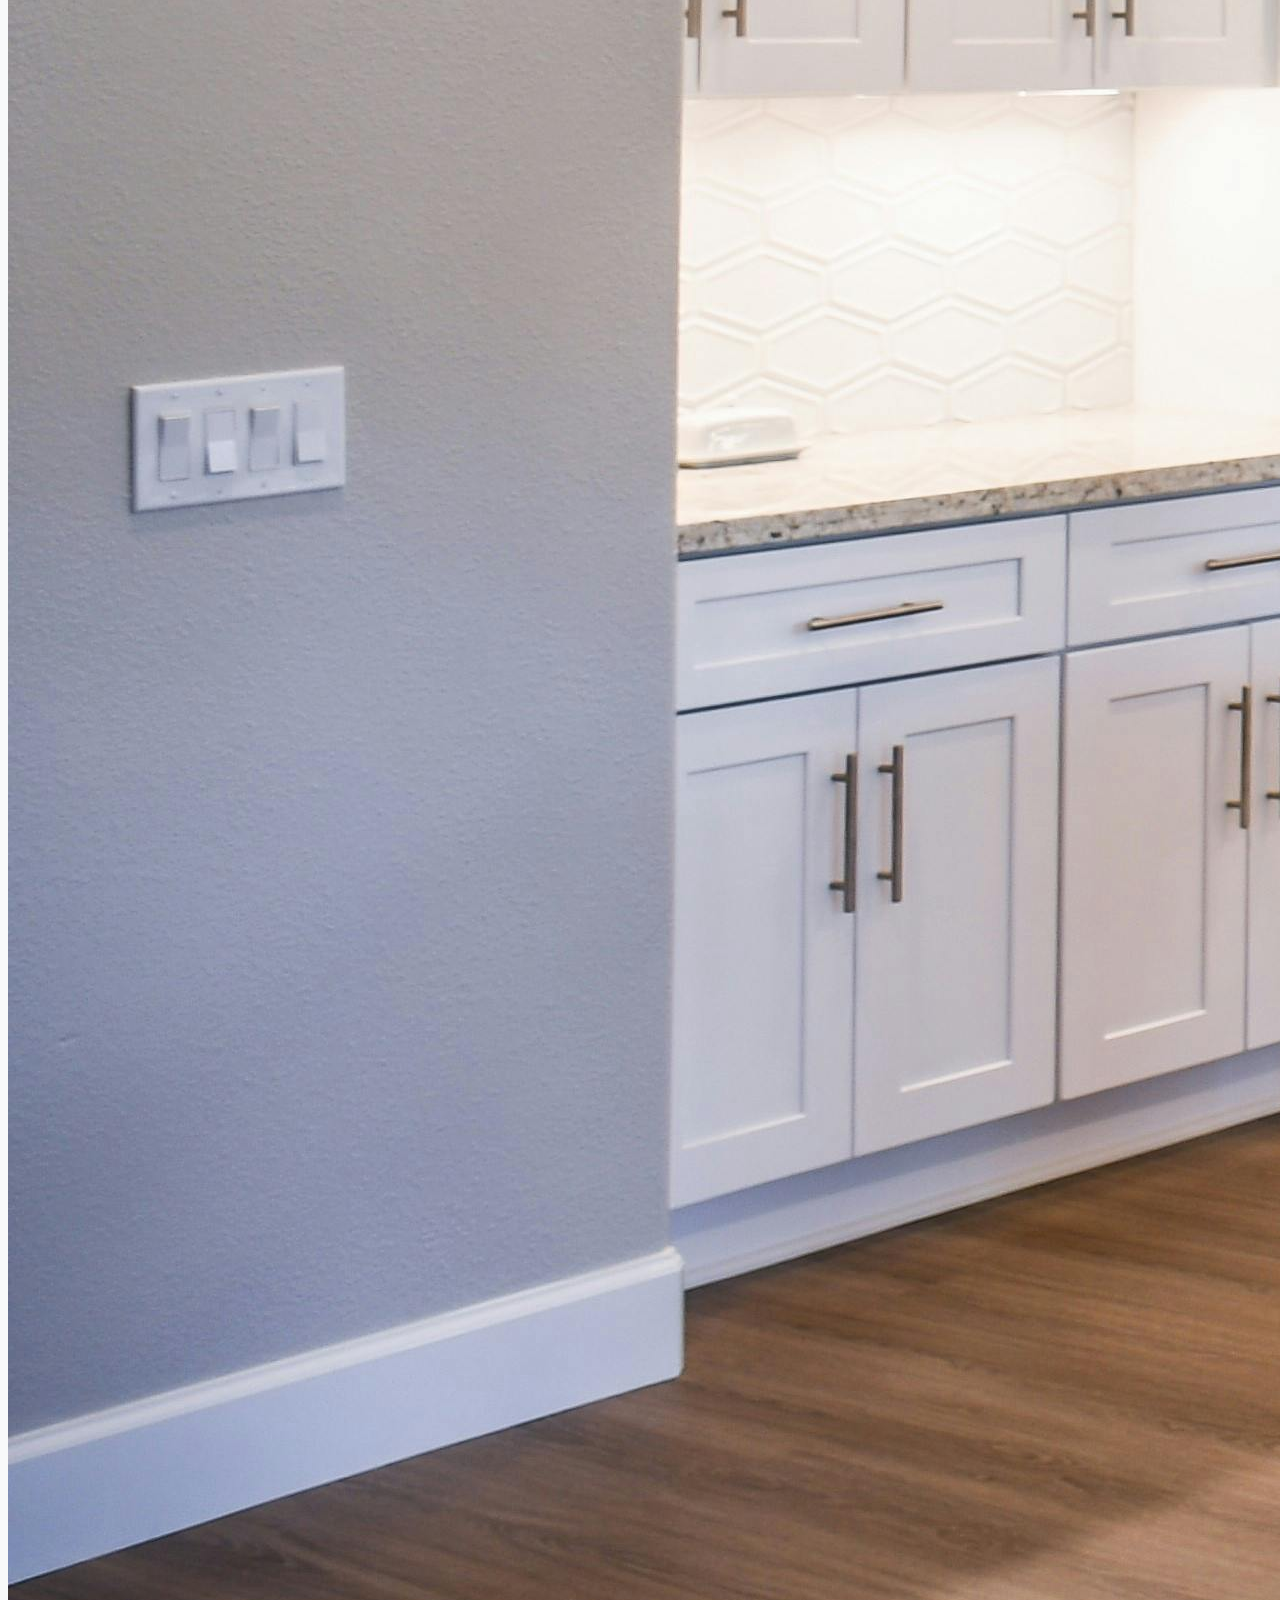
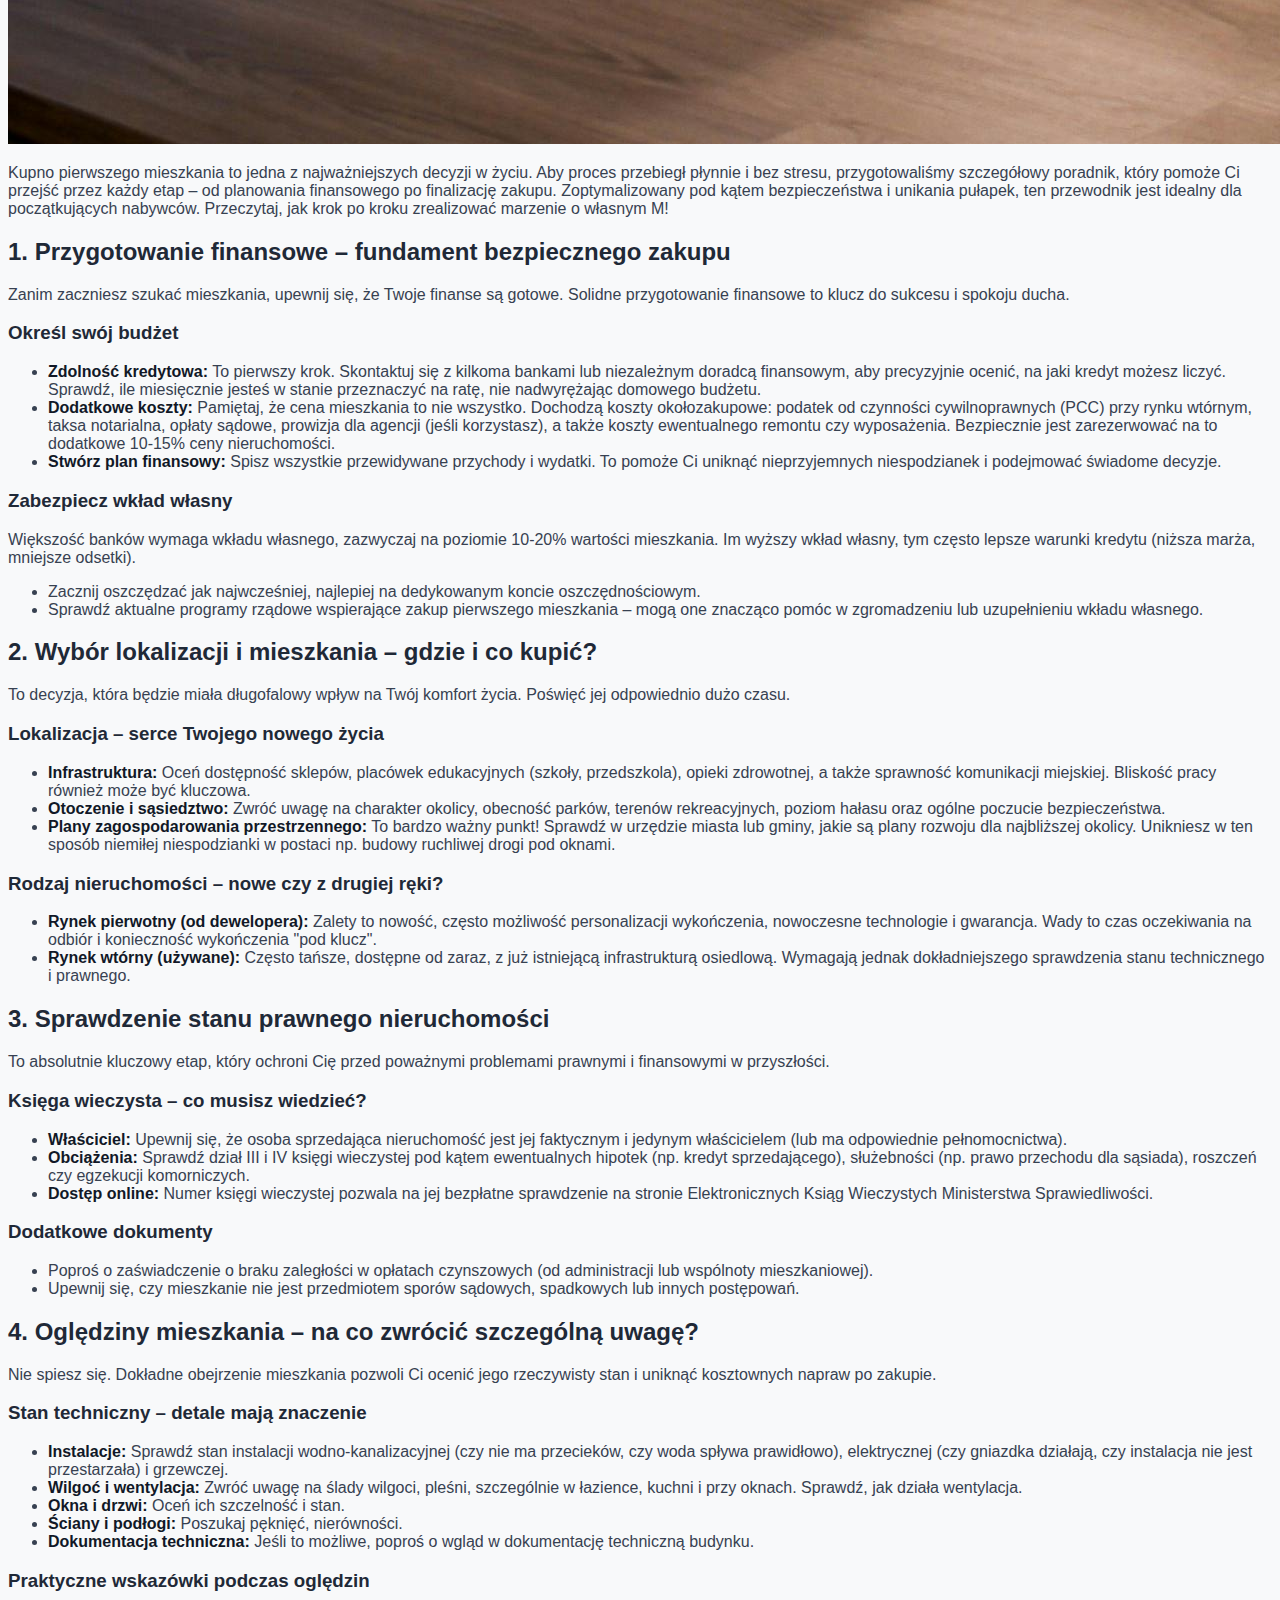
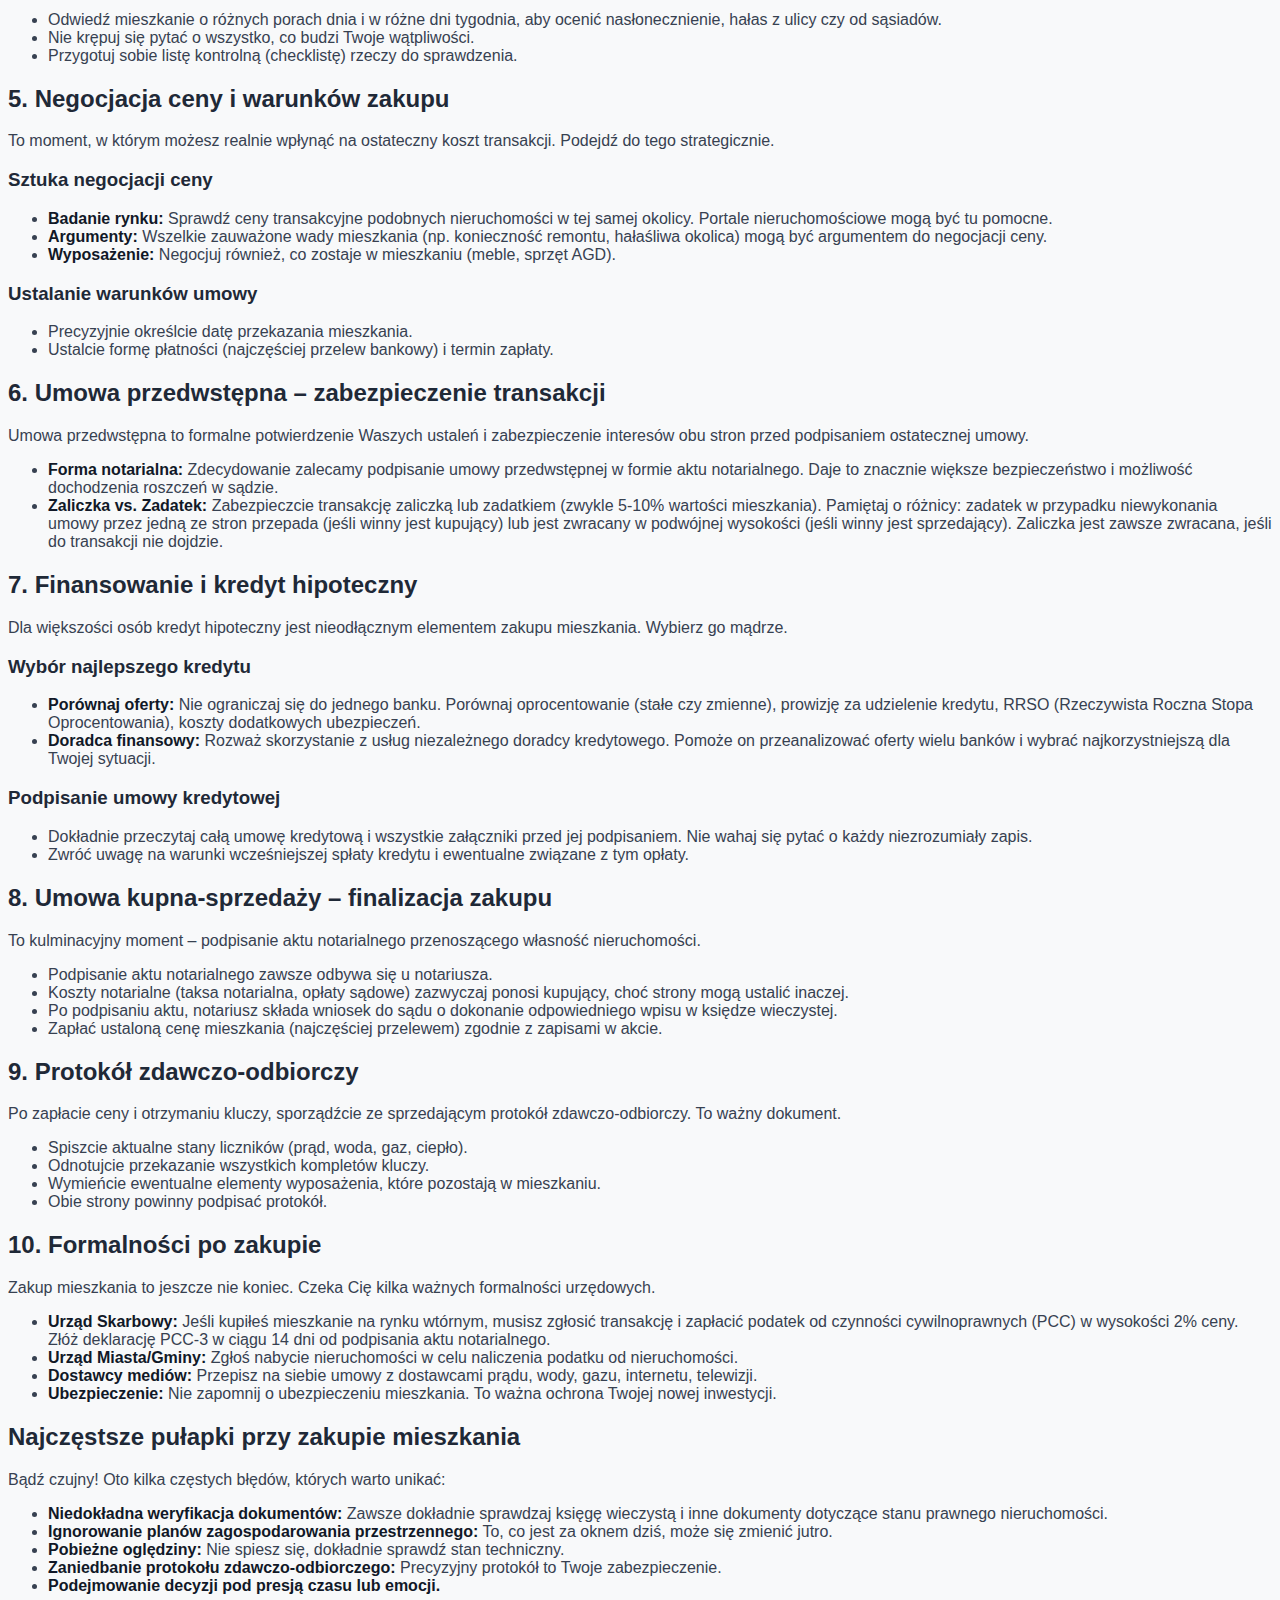
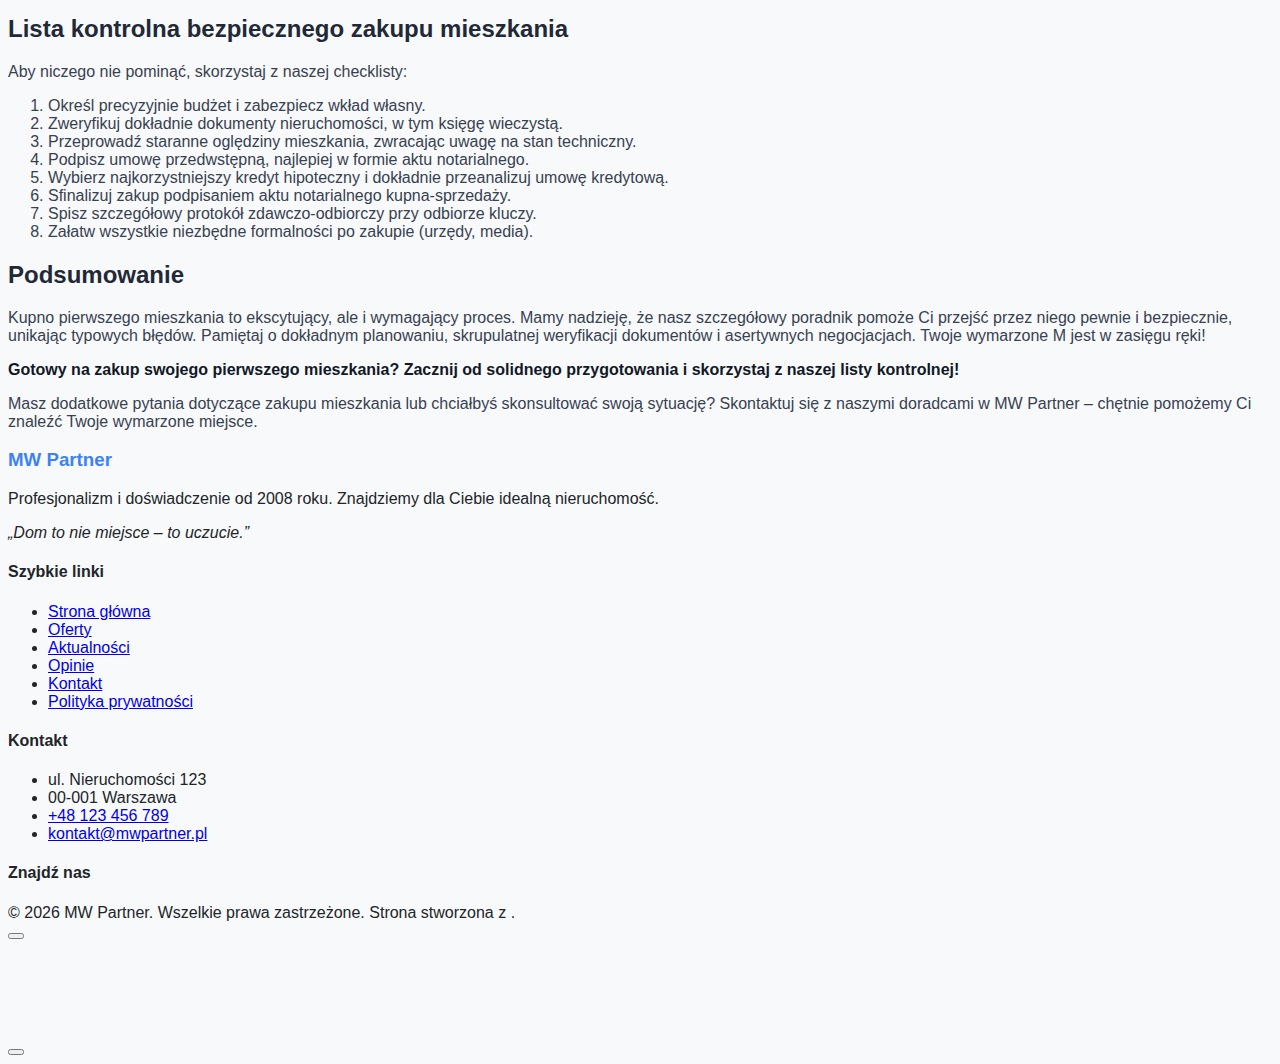
<file: poradnik-kupno-mieszkania.html>
<!DOCTYPE html>
<html lang="pl" class="dark">
<head>
    <meta charset="UTF-8">
    <meta name="viewport" content="width=device-width, initial-scale=1.0">
    <title>Jak bezpiecznie kupić pierwsze mieszkanie? Kompletny przewodnik - MW Partner</title> <script src="https://cdn.tailwindcss.com"></script>
    <script>
      tailwind.config = {
        darkMode: 'class',
        theme: {extend: {
          fontFamily: {display: ["Montserrat", "sans-serif"]},
          colors: {
            primary: {DEFAULT: '#3b82f6'},
            accent: {DEFAULT: '#06d6a0'},
            warmwood: '#A0522D',
            naturalgreen: '#228B22'
          },
          boxShadow: {glow: '0 0 12px 2px #3b82f688', neon: '0 0 24px 2px #06d6a0aa'}
        }}
      };
    </script>
    <link rel="stylesheet" href="https://cdnjs.cloudflare.com/ajax/libs/font-awesome/6.4.0/css/all.min.css">
    <link rel="preconnect" href="https://fonts.googleapis.com">
    <link rel="preconnect" href="https://fonts.gstatic.com" crossorigin>
    <link href="https://fonts.googleapis.com/css2?family=Montserrat:wght@400;700;800;900&display=swap" rel="stylesheet">
    <link rel="stylesheet" href="assets/css/style.css">
    <link rel="stylesheet" href="assets/css/chatbot.css">
    <link rel="manifest" href="manifest.json">
    <script src="https://cdn.tailwindcss.com/3.3.5?plugins=typography"></script>
</head>
<body class="bg-gray-100 dark:bg-gray-950 text-gray-900 dark:text-gray-50 font-display relative min-h-screen flex flex-col">

    <div class="fixed top-4 right-4 z-50">
      <button id="toggleDark" title="Przełącz tryb ciemny/jasny" aria-label="Przełącz tryb wyświetlania między jasnym a ciemnym" class="p-3 bg-gray-200 dark:bg-gray-800 text-gray-800 dark:text-gray-200 text-lg rounded-full shadow-md border border-gray-300 dark:border-gray-700 hover:scale-105 transition duration-200 focus:outline-none focus:ring-2 focus:ring-primary">
        <i class="fa-solid fa-moon hidden dark:inline" aria-hidden="true"></i><i class="fa-solid fa-sun inline dark:hidden" aria-hidden="true"></i>
      </button>
    </div>

    <nav class="sticky top-0 w-full z-40 bg-white/80 dark:bg-gray-950/80 backdrop-blur-md border-b border-gray-200 dark:border-gray-800 shadow-lg">
      <div class="max-w-7xl mx-auto flex items-center justify-between px-4 py-3">
        <a href="index.html#hero" class="flex items-center space-x-3 focus:outline-none focus:ring-2 focus:ring-primary rounded">
          <img loading="lazy" src="assets/images/logo.png" alt="Logo MW Partner" class="h-10 w-auto">
          <!-- <span class="text-xl font-bold tracking-wide text-gray-800 dark:text-gray-100 hidden sm:inline">MW Partner</span> -->
        </a>
        <div class="hidden lg:flex space-x-1 items-center">
          <a href="index.html#hero" class="nav-link px-3 py-2 font-medium text-gray-700 dark:text-gray-300 hover:text-primary dark:hover:text-primary transition-all relative">Strona główna</a>
          <a href="oferty.html" class="nav-link px-3 py-2 font-medium text-gray-700 dark:text-gray-300 hover:text-primary dark:hover:text-primary transition-all relative">Oferty</a>
          <a href="aktualnosci.html" class="nav-link px-3 py-2 font-medium text-primary dark:text-primary transition-all relative">Aktualności</a>
          <a href="kalkulator-kredytowy.html" class="nav-link px-3 py-2 font-medium text-gray-700 dark:text-gray-300 hover:text-primary dark:hover:text-primary transition-all relative">Kalkulator Kredytowy</a>
          <a href="index.html#opinie" class="nav-link px-3 py-2 font-medium text-gray-700 dark:text-gray-300 hover:text-primary dark:hover:text-primary transition-all relative">Opinie</a>
          <a href="index.html#kontakt" class="nav-link px-3 py-2 font-medium text-gray-700 dark:text-gray-300 hover:text-primary dark:hover:text-primary transition-all relative">Kontakt</a>
          <div class="relative group">
            <button class="px-3 py-2 font-medium text-gray-700 dark:text-gray-300 hover:text-accent dark:hover:text-accent transition-all relative flex items-center">Więcej <i class="fa fa-angle-down ml-1 transform group-hover:rotate-180 transition-transform duration-200"></i></button>
            <div class="absolute left-1/2 -translate-x-1/2 mt-3 w-56 bg-white dark:bg-gray-800 rounded-lg shadow-xl scale-95 opacity-0 group-hover:scale-100 group-hover:opacity-100 transition-all duration-300 origin-top min-w-max p-2 flex flex-col space-y-1 z-10 border border-gray-200 dark:border-gray-700">
              <a href="index.html#newsletter" class="block py-2 px-4 text-gray-700 dark:text-gray-300 hover:bg-gray-100 dark:hover:bg-gray-700/80 rounded transition-colors">Newsletter</a>
              <a href="#" class="block py-2 px-4 text-gray-700 dark:text-gray-300 hover:bg-gray-100 dark:hover:bg-gray-700/80 rounded transition-colors">Kariera</a>
            </div>
          </div>
        </div>
        <button id="menuBtn" aria-label="Otwórz menu mobilne" class="lg:hidden flex items-center text-2xl px-2 text-gray-700 dark:text-gray-300 hover:text-primary dark:hover:text-primary transition-all">
          <i class="fa fa-bars" aria-hidden="true"></i>
        </button>
      </div>
      <div id="mobileMenu" class="fixed top-0 left-0 w-72 max-w-[calc(100%-4rem)] h-full bg-white dark:bg-gray-950 text-gray-800 dark:text-gray-100 z-50 shadow-2xl p-8 pt-20 transition-transform duration-300 ease-in-out -translate-x-full lg:hidden flex flex-col space-y-6 border-r border-gray-200 dark:border-gray-800">
        <button id="closeMenu" aria-label="Zamknij menu mobilne" class="absolute top-6 right-6 text-2xl text-gray-600 dark:text-gray-400 hover:text-primary dark:hover:text-primary"><i class="fa fa-times" aria-hidden="true"></i></button>
        <a href="index.html#hero" class="mobile-nav-link text-lg font-bold hover:text-primary dark:hover:text-primary">Strona główna</a>
        <a href="oferty.html" class="mobile-nav-link text-lg font-bold hover:text-primary dark:hover:text-primary">Oferty</a>
        <a href="aktualnosci.html" class="mobile-nav-link text-lg font-bold text-primary dark:text-primary">Aktualności</a>
        <a href="kalkulator-kredytowy.html" class="mobile-nav-link text-lg font-bold hover:text-primary dark:hover:text-primary">Kalkulator Kredytowy</a>
        <a href="index.html#opinie" class="mobile-nav-link text-lg font-bold hover:text-primary dark:hover:text-primary">Opinie</a>
        <a href="index.html#kontakt" class="mobile-nav-link text-lg font-bold hover:text-primary dark:hover:text-primary">Kontakt</a>
        <a href="index.html#newsletter" class="mobile-nav-link text-lg font-bold hover:text-primary dark:hover:text-primary">Newsletter</a>
        <a href="#" class="mobile-nav-link text-lg font-bold hover:text-primary dark:hover:text-primary">Kariera</a>
      </div>
    </nav>

    <main class="flex-grow py-12 md:py-16">
        <div class="max-w-3xl mx-auto px-4">
            <article class="bg-white dark:bg-gray-800 rounded-xl shadow-lg p-6 md:p-10">
                <header class="mb-8 border-b border-gray-200 dark:border-gray-700 pb-6">
                    <a href="aktualnosci.html" class="text-sm text-primary dark:text-accent hover:underline mb-3 inline-flex items-center">
                        <i class="fas fa-arrow-left mr-2"></i> Wróć do Aktualności
                    </a>
                    <h1 class="text-3xl md:text-4xl font-extrabold text-gray-800 dark:text-white mb-2 leading-tight">Jak bezpiecznie kupić pierwsze mieszkanie? Kompletny przewodnik krok po kroku</h1>
                    <p class="text-gray-500 dark:text-gray-400 text-sm">Opublikowano: 15 Maja 2025  <span class="mx-1">|</span> Kategoria: <span class="text-accent font-medium">Poradniki dla Kupujących</span></p>
                </header>

                <img loading="lazy" src="assets/images/demo (7).jpg" onerror="this.src='https://placehold.co/800x450/3b82f6/white?text=Bezpieczny+Zakup+Mieszkania&font=montserrat'" alt="Ilustracja do artykułu o bezpiecznym zakupie mieszkania" class="w-full h-auto md:h-[450px] object-cover rounded-lg mb-8 shadow-md">

                <div class="prose dark:prose-invert max-w-none text-gray-700 dark:text-gray-300 text-base leading-relaxed">
                    <p class="lead text-lg mb-6 font-medium">Kupno pierwszego mieszkania to jedna z najważniejszych decyzji w życiu. Aby proces przebiegł płynnie i bez stresu, przygotowaliśmy szczegółowy poradnik, który pomoże Ci przejść przez każdy etap – od planowania finansowego po finalizację zakupu. Zoptymalizowany pod kątem bezpieczeństwa i unikania pułapek, ten przewodnik jest idealny dla początkujących nabywców. Przeczytaj, jak krok po kroku zrealizować marzenie o własnym M!</p>

                    <h2 class="text-2xl font-semibold mt-10 mb-4 text-gray-800 dark:text-white border-l-4 border-primary dark:border-accent pl-3">1. Przygotowanie finansowe – fundament bezpiecznego zakupu</h2>
                    <p>Zanim zaczniesz szukać mieszkania, upewnij się, że Twoje finanse są gotowe. Solidne przygotowanie finansowe to klucz do sukcesu i spokoju ducha.</p>
                    <h3 class="text-xl font-medium mt-6 mb-3 text-gray-800 dark:text-white">Określ swój budżet</h3>
                    <ul class="list-disc pl-6 space-y-2 mb-4">
                        <li><strong>Zdolność kredytowa:</strong> To pierwszy krok. Skontaktuj się z kilkoma bankami lub niezależnym doradcą finansowym, aby precyzyjnie ocenić, na jaki kredyt możesz liczyć. Sprawdź, ile miesięcznie jesteś w stanie przeznaczyć na ratę, nie nadwyrężając domowego budżetu.</li>
                        <li><strong>Dodatkowe koszty:</strong> Pamiętaj, że cena mieszkania to nie wszystko. Dochodzą koszty okołozakupowe: podatek od czynności cywilnoprawnych (PCC) przy rynku wtórnym, taksa notarialna, opłaty sądowe, prowizja dla agencji (jeśli korzystasz), a także koszty ewentualnego remontu czy wyposażenia. Bezpiecznie jest zarezerwować na to dodatkowe 10-15% ceny nieruchomości.</li>
                        <li><strong>Stwórz plan finansowy:</strong> Spisz wszystkie przewidywane przychody i wydatki. To pomoże Ci uniknąć nieprzyjemnych niespodzianek i podejmować świadome decyzje.</li>
                    </ul>
                    <h3 class="text-xl font-medium mt-6 mb-3 text-gray-800 dark:text-white">Zabezpiecz wkład własny</h3>
                    <p>Większość banków wymaga wkładu własnego, zazwyczaj na poziomie 10-20% wartości mieszkania. Im wyższy wkład własny, tym często lepsze warunki kredytu (niższa marża, mniejsze odsetki).</p>
                    <ul class="list-disc pl-6 space-y-2">
                        <li>Zacznij oszczędzać jak najwcześniej, najlepiej na dedykowanym koncie oszczędnościowym.</li>
                        <li>Sprawdź aktualne programy rządowe wspierające zakup pierwszego mieszkania – mogą one znacząco pomóc w zgromadzeniu lub uzupełnieniu wkładu własnego.</li>
                    </ul>

                    <h2 class="text-2xl font-semibold mt-10 mb-4 text-gray-800 dark:text-white border-l-4 border-primary dark:border-accent pl-3">2. Wybór lokalizacji i mieszkania – gdzie i co kupić?</h2>
                    <p>To decyzja, która będzie miała długofalowy wpływ na Twój komfort życia. Poświęć jej odpowiednio dużo czasu.</p>
                    <h3 class="text-xl font-medium mt-6 mb-3 text-gray-800 dark:text-white">Lokalizacja – serce Twojego nowego życia</h3>
                    <ul class="list-disc pl-6 space-y-2 mb-4">
                        <li><strong>Infrastruktura:</strong> Oceń dostępność sklepów, placówek edukacyjnych (szkoły, przedszkola), opieki zdrowotnej, a także sprawność komunikacji miejskiej. Bliskość pracy również może być kluczowa.</li>
                        <li><strong>Otoczenie i sąsiedztwo:</strong> Zwróć uwagę na charakter okolicy, obecność parków, terenów rekreacyjnych, poziom hałasu oraz ogólne poczucie bezpieczeństwa.</li>
                        <li><strong>Plany zagospodarowania przestrzennego:</strong> To bardzo ważny punkt! Sprawdź w urzędzie miasta lub gminy, jakie są plany rozwoju dla najbliższej okolicy. Unikniesz w ten sposób niemiłej niespodzianki w postaci np. budowy ruchliwej drogi pod oknami.</li>
                    </ul>
                    <h3 class="text-xl font-medium mt-6 mb-3 text-gray-800 dark:text-white">Rodzaj nieruchomości – nowe czy z drugiej ręki?</h3>
                    <ul class="list-disc pl-6 space-y-2">
                        <li><strong>Rynek pierwotny (od dewelopera):</strong> Zalety to nowość, często możliwość personalizacji wykończenia, nowoczesne technologie i gwarancja. Wady to czas oczekiwania na odbiór i konieczność wykończenia "pod klucz".</li>
                        <li><strong>Rynek wtórny (używane):</strong> Często tańsze, dostępne od zaraz, z już istniejącą infrastrukturą osiedlową. Wymagają jednak dokładniejszego sprawdzenia stanu technicznego i prawnego.</li>
                    </ul>

                    <h2 class="text-2xl font-semibold mt-10 mb-4 text-gray-800 dark:text-white border-l-4 border-primary dark:border-accent pl-3">3. Sprawdzenie stanu prawnego nieruchomości</h2>
                    <p>To absolutnie kluczowy etap, który ochroni Cię przed poważnymi problemami prawnymi i finansowymi w przyszłości.</p>
                    <h3 class="text-xl font-medium mt-6 mb-3 text-gray-800 dark:text-white">Księga wieczysta – co musisz wiedzieć?</h3>
                    <ul class="list-disc pl-6 space-y-2 mb-4">
                        <li><strong>Właściciel:</strong> Upewnij się, że osoba sprzedająca nieruchomość jest jej faktycznym i jedynym właścicielem (lub ma odpowiednie pełnomocnictwa).</li>
                        <li><strong>Obciążenia:</strong> Sprawdź dział III i IV księgi wieczystej pod kątem ewentualnych hipotek (np. kredyt sprzedającego), służebności (np. prawo przechodu dla sąsiada), roszczeń czy egzekucji komorniczych.</li>
                        <li><strong>Dostęp online:</strong> Numer księgi wieczystej pozwala na jej bezpłatne sprawdzenie na stronie Elektronicznych Ksiąg Wieczystych Ministerstwa Sprawiedliwości.</li>
                    </ul>
                    <h3 class="text-xl font-medium mt-6 mb-3 text-gray-800 dark:text-white">Dodatkowe dokumenty</h3>
                    <ul class="list-disc pl-6 space-y-2">
                        <li>Poproś o zaświadczenie o braku zaległości w opłatach czynszowych (od administracji lub wspólnoty mieszkaniowej).</li>
                        <li>Upewnij się, czy mieszkanie nie jest przedmiotem sporów sądowych, spadkowych lub innych postępowań.</li>
                    </ul>

                    <h2 class="text-2xl font-semibold mt-10 mb-4 text-gray-800 dark:text-white border-l-4 border-primary dark:border-accent pl-3">4. Oględziny mieszkania – na co zwrócić szczególną uwagę?</h2>
                    <p>Nie spiesz się. Dokładne obejrzenie mieszkania pozwoli Ci ocenić jego rzeczywisty stan i uniknąć kosztownych napraw po zakupie.</p>
                    <h3 class="text-xl font-medium mt-6 mb-3 text-gray-800 dark:text-white">Stan techniczny – detale mają znaczenie</h3>
                    <ul class="list-disc pl-6 space-y-2 mb-4">
                        <li><strong>Instalacje:</strong> Sprawdź stan instalacji wodno-kanalizacyjnej (czy nie ma przecieków, czy woda spływa prawidłowo), elektrycznej (czy gniazdka działają, czy instalacja nie jest przestarzała) i grzewczej.</li>
                        <li><strong>Wilgoć i wentylacja:</strong> Zwróć uwagę na ślady wilgoci, pleśni, szczególnie w łazience, kuchni i przy oknach. Sprawdź, jak działa wentylacja.</li>
                        <li><strong>Okna i drzwi:</strong> Oceń ich szczelność i stan.</li>
                        <li><strong>Ściany i podłogi:</strong> Poszukaj pęknięć, nierówności.</li>
                        <li><strong>Dokumentacja techniczna:</strong> Jeśli to możliwe, poproś o wgląd w dokumentację techniczną budynku.</li>
                    </ul>
                    <h3 class="text-xl font-medium mt-6 mb-3 text-gray-800 dark:text-white">Praktyczne wskazówki podczas oględzin</h3>
                    <ul class="list-disc pl-6 space-y-2">
                        <li>Odwiedź mieszkanie o różnych porach dnia i w różne dni tygodnia, aby ocenić nasłonecznienie, hałas z ulicy czy od sąsiadów.</li>
                        <li>Nie krępuj się pytać o wszystko, co budzi Twoje wątpliwości.</li>
                        <li>Przygotuj sobie listę kontrolną (checklistę) rzeczy do sprawdzenia.</li>
                    </ul>

                    <h2 class="text-2xl font-semibold mt-10 mb-4 text-gray-800 dark:text-white border-l-4 border-primary dark:border-accent pl-3">5. Negocjacja ceny i warunków zakupu</h2>
                    <p>To moment, w którym możesz realnie wpłynąć na ostateczny koszt transakcji. Podejdź do tego strategicznie.</p>
                    <h3 class="text-xl font-medium mt-6 mb-3 text-gray-800 dark:text-white">Sztuka negocjacji ceny</h3>
                    <ul class="list-disc pl-6 space-y-2 mb-4">
                        <li><strong>Badanie rynku:</strong> Sprawdź ceny transakcyjne podobnych nieruchomości w tej samej okolicy. Portale nieruchomościowe mogą być tu pomocne.</li>
                        <li><strong>Argumenty:</strong> Wszelkie zauważone wady mieszkania (np. konieczność remontu, hałaśliwa okolica) mogą być argumentem do negocjacji ceny.</li>
                        <li><strong>Wyposażenie:</strong> Negocjuj również, co zostaje w mieszkaniu (meble, sprzęt AGD).</li>
                    </ul>
                    <h3 class="text-xl font-medium mt-6 mb-3 text-gray-800 dark:text-white">Ustalanie warunków umowy</h3>
                    <ul class="list-disc pl-6 space-y-2">
                        <li>Precyzyjnie określcie datę przekazania mieszkania.</li>
                        <li>Ustalcie formę płatności (najczęściej przelew bankowy) i termin zapłaty.</li>
                    </ul>

                    <h2 class="text-2xl font-semibold mt-10 mb-4 text-gray-800 dark:text-white border-l-4 border-primary dark:border-accent pl-3">6. Umowa przedwstępna – zabezpieczenie transakcji</h2>
                    <p>Umowa przedwstępna to formalne potwierdzenie Waszych ustaleń i zabezpieczenie interesów obu stron przed podpisaniem ostatecznej umowy.</p>
                    <ul class="list-disc pl-6 space-y-2">
                        <li><strong>Forma notarialna:</strong> Zdecydowanie zalecamy podpisanie umowy przedwstępnej w formie aktu notarialnego. Daje to znacznie większe bezpieczeństwo i możliwość dochodzenia roszczeń w sądzie.</li>
                        <li><strong>Zaliczka vs. Zadatek:</strong> Zabezpieczcie transakcję zaliczką lub zadatkiem (zwykle 5-10% wartości mieszkania). Pamiętaj o różnicy: zadatek w przypadku niewykonania umowy przez jedną ze stron przepada (jeśli winny jest kupujący) lub jest zwracany w podwójnej wysokości (jeśli winny jest sprzedający). Zaliczka jest zawsze zwracana, jeśli do transakcji nie dojdzie.</li>
                    </ul>

                    <h2 class="text-2xl font-semibold mt-10 mb-4 text-gray-800 dark:text-white border-l-4 border-primary dark:border-accent pl-3">7. Finansowanie i kredyt hipoteczny</h2>
                    <p>Dla większości osób kredyt hipoteczny jest nieodłącznym elementem zakupu mieszkania. Wybierz go mądrze.</p>
                    <h3 class="text-xl font-medium mt-6 mb-3 text-gray-800 dark:text-white">Wybór najlepszego kredytu</h3>
                    <ul class="list-disc pl-6 space-y-2 mb-4">
                        <li><strong>Porównaj oferty:</strong> Nie ograniczaj się do jednego banku. Porównaj oprocentowanie (stałe czy zmienne), prowizję za udzielenie kredytu, RRSO (Rzeczywista Roczna Stopa Oprocentowania), koszty dodatkowych ubezpieczeń.</li>
                        <li><strong>Doradca finansowy:</strong> Rozważ skorzystanie z usług niezależnego doradcy kredytowego. Pomoże on przeanalizować oferty wielu banków i wybrać najkorzystniejszą dla Twojej sytuacji.</li>
                    </ul>
                    <h3 class="text-xl font-medium mt-6 mb-3 text-gray-800 dark:text-white">Podpisanie umowy kredytowej</h3>
                    <ul class="list-disc pl-6 space-y-2">
                        <li>Dokładnie przeczytaj całą umowę kredytową i wszystkie załączniki przed jej podpisaniem. Nie wahaj się pytać o każdy niezrozumiały zapis.</li>
                        <li>Zwróć uwagę na warunki wcześniejszej spłaty kredytu i ewentualne związane z tym opłaty.</li>
                    </ul>

                    <h2 class="text-2xl font-semibold mt-10 mb-4 text-gray-800 dark:text-white border-l-4 border-primary dark:border-accent pl-3">8. Umowa kupna-sprzedaży – finalizacja zakupu</h2>
                    <p>To kulminacyjny moment – podpisanie aktu notarialnego przenoszącego własność nieruchomości.</p>
                    <ul class="list-disc pl-6 space-y-2">
                        <li>Podpisanie aktu notarialnego zawsze odbywa się u notariusza.</li>
                        <li>Koszty notarialne (taksa notarialna, opłaty sądowe) zazwyczaj ponosi kupujący, choć strony mogą ustalić inaczej.</li>
                        <li>Po podpisaniu aktu, notariusz składa wniosek do sądu o dokonanie odpowiedniego wpisu w księdze wieczystej.</li>
                        <li>Zapłać ustaloną cenę mieszkania (najczęściej przelewem) zgodnie z zapisami w akcie.</li>
                    </ul>

                    <h2 class="text-2xl font-semibold mt-10 mb-4 text-gray-800 dark:text-white border-l-4 border-primary dark:border-accent pl-3">9. Protokół zdawczo-odbiorczy</h2>
                    <p>Po zapłacie ceny i otrzymaniu kluczy, sporządźcie ze sprzedającym protokół zdawczo-odbiorczy. To ważny dokument.</p>
                    <ul class="list-disc pl-6 space-y-2">
                        <li>Spiszcie aktualne stany liczników (prąd, woda, gaz, ciepło).</li>
                        <li>Odnotujcie przekazanie wszystkich kompletów kluczy.</li>
                        <li>Wymieńcie ewentualne elementy wyposażenia, które pozostają w mieszkaniu.</li>
                        <li>Obie strony powinny podpisać protokół.</li>
                    </ul>

                    <h2 class="text-2xl font-semibold mt-10 mb-4 text-gray-800 dark:text-white border-l-4 border-primary dark:border-accent pl-3">10. Formalności po zakupie</h2>
                    <p>Zakup mieszkania to jeszcze nie koniec. Czeka Cię kilka ważnych formalności urzędowych.</p>
                    <ul class="list-disc pl-6 space-y-2">
                        <li><strong>Urząd Skarbowy:</strong> Jeśli kupiłeś mieszkanie na rynku wtórnym, musisz zgłosić transakcję i zapłacić podatek od czynności cywilnoprawnych (PCC) w wysokości 2% ceny. Złóż deklarację PCC-3 w ciągu 14 dni od podpisania aktu notarialnego.</li>
                        <li><strong>Urząd Miasta/Gminy:</strong> Zgłoś nabycie nieruchomości w celu naliczenia podatku od nieruchomości.</li>
                        <li><strong>Dostawcy mediów:</strong> Przepisz na siebie umowy z dostawcami prądu, wody, gazu, internetu, telewizji.</li>
                        <li><strong>Ubezpieczenie:</strong> Nie zapomnij o ubezpieczeniu mieszkania. To ważna ochrona Twojej nowej inwestycji.</li>
                    </ul>

                    <h2 class="text-2xl font-semibold mt-10 mb-4 text-gray-800 dark:text-white border-l-4 border-primary dark:border-accent pl-3">Najczęstsze pułapki przy zakupie mieszkania</h2>
                    <p>Bądź czujny! Oto kilka częstych błędów, których warto unikać:</p>
                    <ul class="list-disc pl-6 space-y-2">
                        <li><strong>Niedokładna weryfikacja dokumentów:</strong> Zawsze dokładnie sprawdzaj księgę wieczystą i inne dokumenty dotyczące stanu prawnego nieruchomości.</li>
                        <li><strong>Ignorowanie planów zagospodarowania przestrzennego:</strong> To, co jest za oknem dziś, może się zmienić jutro.</li>
                        <li><strong>Pobieżne oględziny:</strong> Nie spiesz się, dokładnie sprawdź stan techniczny.</li>
                        <li><strong>Zaniedbanie protokołu zdawczo-odbiorczego:</strong> Precyzyjny protokół to Twoje zabezpieczenie.</li>
                        <li><strong>Podejmowanie decyzji pod presją czasu lub emocji.</strong></li>
                    </ul>

                    <h2 class="text-2xl font-semibold mt-10 mb-4 text-gray-800 dark:text-white border-l-4 border-primary dark:border-accent pl-3">Lista kontrolna bezpiecznego zakupu mieszkania</h2>
                    <p>Aby niczego nie pominąć, skorzystaj z naszej checklisty:</p>
                    <ol class="list-decimal pl-6 space-y-2 bg-blue-50 dark:bg-gray-700 p-4 rounded-md my-4">
                        <li>Określ precyzyjnie budżet i zabezpiecz wkład własny.</li>
                        <li>Zweryfikuj dokładnie dokumenty nieruchomości, w tym księgę wieczystą.</li>
                        <li>Przeprowadź staranne oględziny mieszkania, zwracając uwagę na stan techniczny.</li>
                        <li>Podpisz umowę przedwstępną, najlepiej w formie aktu notarialnego.</li>
                        <li>Wybierz najkorzystniejszy kredyt hipoteczny i dokładnie przeanalizuj umowę kredytową.</li>
                        <li>Sfinalizuj zakup podpisaniem aktu notarialnego kupna-sprzedaży.</li>
                        <li>Spisz szczegółowy protokół zdawczo-odbiorczy przy odbiorze kluczy.</li>
                        <li>Załatw wszystkie niezbędne formalności po zakupie (urzędy, media).</li>
                    </ol>

                    <h2 class="text-2xl font-semibold mt-10 mb-4 text-gray-800 dark:text-white border-l-4 border-primary dark:border-accent pl-3">Podsumowanie</h2>
                    <p>Kupno pierwszego mieszkania to ekscytujący, ale i wymagający proces. Mamy nadzieję, że nasz szczegółowy poradnik pomoże Ci przejść przez niego pewnie i bezpiecznie, unikając typowych błędów. Pamiętaj o dokładnym planowaniu, skrupulatnej weryfikacji dokumentów i asertywnych negocjacjach. Twoje wymarzone M jest w zasięgu ręki!</p>
                    <p class="mt-6 font-semibold"><strong>Gotowy na zakup swojego pierwszego mieszkania? Zacznij od solidnego przygotowania i skorzystaj z naszej listy kontrolnej!</strong></p>
                    <p class="mt-4">Masz dodatkowe pytania dotyczące zakupu mieszkania lub chciałbyś skonsultować swoją sytuację? Skontaktuj się z naszymi doradcami w MW Partner – chętnie pomożemy Ci znaleźć Twoje wymarzone miejsce.</p>
                </div>
            </article>
        </div>
    </main>

    <footer class="bg-gray-200 dark:bg-gray-950 text-gray-700 dark:text-gray-200 pt-16 pb-8 mt-auto">
      <div class="max-w-7xl mx-auto px-4 grid grid-cols-1 md:grid-cols-2 lg:grid-cols-4 gap-10">
        <div>
          <h3 class="text-xl font-bold mb-3 text-primary dark:text-accent">MW Partner</h3>
          <p class="text-gray-600 dark:text-gray-400 text-sm max-w-xs">Profesjonalizm i doświadczenie od 2008 roku. Znajdziemy dla Ciebie idealną nieruchomość.</p>
           <p class="text-sm text-gray-500 dark:text-gray-400 mt-4"><em>„Dom to nie miejsce – to uczucie.”</em></p>
        </div>
        <div>
          <h4 class="text-lg font-semibold mb-3 text-gray-800 dark:text-white">Szybkie linki</h4>
          <ul class="space-y-2 text-sm">
            <li><a href="index.html#hero" class="hover:text-primary dark:hover:text-accent transition-all">Strona główna</a></li>
            <li><a href="oferty.html" class="hover:text-primary dark:hover:text-accent transition-all">Oferty</a></li>
            <li><a href="aktualnosci.html" class="hover:text-primary dark:hover:text-accent transition-all">Aktualności</a></li>
            <li><a href="index.html#opinie" class="hover:text-primary dark:hover:text-accent transition-all">Opinie</a></li>
            <li><a href="index.html#kontakt" class="hover:text-primary dark:hover:text-accent transition-all">Kontakt</a></li>
             <li><a href="#" class="hover:text-primary dark:hover:text-accent transition-all">Polityka prywatności</a></li>
          </ul>
        </div>
        <div>
          <h4 class="text-lg font-semibold mb-3 text-gray-800 dark:text-white">Kontakt</h4>
          <ul class="space-y-2 text-sm text-gray-600 dark:text-gray-400">
            <li><i class="fa fa-map-marker-alt mr-2 text-primary dark:text-accent"></i> ul. Nieruchomości 123</li>
            <li>00-001 Warszawa</li>
            <li><i class="fa fa-phone mr-2 text-primary dark:text-accent"></i> <a href="tel:+48123456789" class="hover:underline">+48 123 456 789</a></li>
            <li><i class="fa fa-envelope mr-2 text-primary dark:text-accent"></i> <a href="mailto:kontakt@mwpartner.pl" class="hover:underline">kontakt@mwpartner.pl</a></li>
          </ul>
        </div>
        <div class="flex flex-col items-start">
            <h4 class="text-lg font-semibold mb-3 text-gray-800 dark:text-white">Znajdź nas</h4>
            <div class="flex gap-4">
                <a href="#" aria-label="Facebook" class="icon-glow text-accent text-2xl hover:text-primary dark:hover:text-primary"><i class="fab fa-facebook-f"></i></a>
                <a href="#" aria-label="Instagram" class="icon-glow text-accent text-2xl hover:text-primary dark:hover:text-primary"><i class="fab fa-instagram"></i></a>
                <a href="#" aria-label="LinkedIn" class="icon-glow text-accent text-2xl hover:text-primary dark:hover:text-primary"><i class="fab fa-linkedin-in"></i></a>
                <a href="#" aria-label="Twitter" class="icon-glow text-accent text-2xl hover:text-primary dark:hover:text-primary"><i class="fab fa-twitter"></i></a>
            </div>
        </div>
      </div>
      <div class="text-center text-gray-500 dark:text-gray-500 text-sm mt-12 border-t border-gray-300 dark:border-gray-700 pt-6">
        © <span id="currentYear"></span> MW Partner. Wszelkie prawa zastrzeżone. Strona stworzona z <i class="fa fa-heart text-red-500"></i>.
      </div>
    </footer>

    <button id="chatbotToggleButton" title="Wirtualny Doradca" aria-label="Otwórz chat z Wirtualnym Doradcą" class="fixed bottom-7 left-7 p-3 bg-accent text-gray-900 text-xl rounded-full shadow-lg hover:scale-110 hover:bg-green-400 z-40 focus:outline-none focus:ring-2 focus:ring-offset-2 focus:ring-offset-gray-100 dark:focus:ring-offset-gray-800 focus:ring-accent transition">
        <i class="fas fa-comments" aria-hidden="true"></i>
    </button>

    <div id="chatbotContainer" data-active="false" class="fixed bottom-24 left-7 w-80 sm:w-96 max-h-[calc(100vh-8rem)] bg-white dark:bg-gray-800 rounded-xl shadow-2xl border border-gray-200 dark:border-gray-700 flex flex-col transition-all duration-300 ease-in-out z-30">
        <div id="chatbotHeader" class="flex items-center justify-between p-3 border-b border-gray-200 dark:border-gray-700">
            <h3 class="font-bold text-gray-800 dark:text-white flex items-center"><i class="fas fa-robot mr-2 text-accent"></i> Wirtualny Doradca</h3>
            <button id="closeChatbotButton" title="Zamknij czat" aria-label="Zamknij czat" class="text-gray-500 dark:text-gray-400 hover:text-red-500 dark:hover:text-red-400 text-xl">
                <i class="fas fa-times" aria-hidden="true"></i>
            </button>
        </div>
        <div id="chatbotMessages" class="flex-grow p-3 space-y-3 overflow-y-auto h-64 sm:h-80"></div>
        <div id="chatbotInputContainer" class="p-3 border-t border-gray-200 dark:border-gray-700 flex items-center gap-2">
            <input type="text" id="chatbotInput" placeholder="Napisz wiadomość..." class="flex-1 p-2 rounded-md bg-gray-100 dark:bg-gray-700 text-gray-700 dark:text-gray-100 focus:outline-none focus:ring-2 focus:ring-accent border border-gray-300 dark:border-gray-600 text-sm">
            <button id="chatbotSendButton" title="Wyślij" aria-label="Wyślij wiadomość" class="p-2 bg-accent text-gray-900 rounded-md hover:bg-green-400 focus:outline-none focus:ring-2 focus:ring-accent">
                <i class="fas fa-paper-plane" aria-hidden="true"></i>
            </button>
        </div>
    </div>

    <button id="topBtn" title="Wróć na górę" aria-label="Przewiń na górę strony" class="fixed bottom-7 right-7 p-3 bg-primary text-white text-xl rounded-full shadow-lg opacity-0 invisible transition-all duration-300 hover:scale-110 hover:bg-blue-600 dark:hover:bg-blue-500 z-40 focus:outline-none focus:ring-2 focus:ring-offset-2 focus:ring-offset-gray-800 focus:ring-primary">
      <i class="fa fa-arrow-up" aria-hidden="true"></i>
    </button>

    <script defer src="assets/js/api.js"></script>
    <script defer src="assets/js/chatbot.js"></script>
    <script defer src="assets/js/main.js"></script>
</body>
</html>
</file>
<file: assets/css/style.css>
/* assets/css/style.css */

html, body {
    scroll-behavior: smooth;
    font-family: 'Montserrat', sans-serif;
}

/* --- Jasny Motyw - Dostosowania --- */
body:not(.dark) { /* Style dla trybu jasnego */
    background-color: #f8f9fa; /* Bardzo jasny szary, prawie biały - dla lekkości */
    color: #212529; /* Ciemniejszy szary dla lepszego kontrastu tekstu */
}

body:not(.dark) .glass {
    background: rgba(255, 255, 255, 0.85); /* Jaśniejsze szkło, bardziej przejrzyste */
    backdrop-filter: blur(10px); /* Mocniejszy blur dla efektu głębi */
    -webkit-backdrop-filter: blur(10px);
    border: 1px solid rgba(0, 0, 0, 0.05); /* Delikatna ramka */
    box-shadow: 0 4px 20px rgba(0, 0, 0, 0.08); /* Subtelny cień */
}

body:not(.dark) nav.sticky { /* Nawigacja w jasnym motywie */
    background-color: rgba(255, 255, 255, 0.9); /* Lekko przezroczysta biel */
    border-bottom-color: #e9ecef; /* Delikatna linia oddzielająca */
}

body:not(.dark) .text-primary { color: #3b82f6; } /* Użycie zdefiniowanego primary */
body:not(.dark) .text-accent { color: #06d6a0; } /* Użycie zdefiniowanego accent */
body:not(.dark) .hover\:text-primary:hover { color: #2563eb; }
body:not(.dark) .hover\:text-accent:hover { color: #059669; }

/* Akcenty drewna i zieleni dla jasnego motywu (przykłady) */
body:not(.dark) .article-card-category { /* Przykładowa klasa dla kategorii artykułu */
    color: #A0522D; /* Kolor warmwood */
}
body:not(.dark) .button-natural-green { /* Przykładowa klasa dla przycisku */
    background-color: #228B22; /* Kolor naturalgreen */
    color: white;
}
body:not(.dark) .button-natural-green:hover {
    background-color: #1A691A; /* Ciemniejsza zieleń */
}


/* --- Ciemny Motyw - Dostosowania --- */
.dark body { /* Tailwind dark:bg-gray-950 jest już dobry */
    color: #f8f9fa; /* Jaśniejszy tekst dla lepszego kontrastu */
}

.dark .glass {
    background: rgba(26, 32, 44, 0.75); /* Ciemniejsze szkło z większą przezroczystością */
    backdrop-filter: blur(12px);
    -webkit-backdrop-filter: blur(12px);
    border: 1px solid rgba(255, 255, 255, 0.08);
    box-shadow: 0 6px 25px rgba(0, 0, 0, 0.15);
}
.dark nav.sticky {
    background-color: rgba(17, 24, 39, 0.9); /* Ciemne tło nawigacji w trybie ciemnym */
    border-bottom-color: #374151; /* Ciemniejsza linia */
}

/* --- Style dla treści artykułów (Tailwind Typography) --- */
.prose { /* Domyślne style dla jasnego motywu */
    color: #374151; /* text-gray-700 */
}
.prose h1, .prose h2, .prose h3, .prose h4, .prose h5, .prose h6 {
    color: #1f2937; /* text-gray-800 */
    font-weight: 700; /* bold */
}
.prose a {
    color: #3b82f6; /* text-primary-DEFAULT */
    text-decoration: none;
    transition: color 0.2s ease-in-out;
}
.prose a:hover {
    color: #2563eb; /* Ciemniejszy primary */
    text-decoration: underline;
}
.prose strong {
    color: #111827; /* text-gray-900 */
}
.prose blockquote {
    border-left-color: #3b82f6; /* Kolor primary */
    color: #4b5563; /* text-gray-600 */
}
.prose ul > li::before { /* Stylizacja punktorów listy */
    background-color: #6b7280; /* text-gray-500 */
}
.prose ol > li::before { /* Stylizacja numeracji listy */
    color: #6b7280;
}

/* Style dla treści artykułów w trybie ciemnym (Tailwind Typography Invert) */
.dark .prose-invert {
    color: #d1d5db; /* text-gray-300 */
}
.dark .prose-invert h1, .dark .prose-invert h2, .dark .prose-invert h3, .dark .prose-invert h4, .dark .prose-invert h5, .dark .prose-invert h6 {
    color: #f9fafb; /* text-gray-50 */
}
.dark .prose-invert a {
    color: #60a5fa; /* Jaśniejszy primary */
}
.dark .prose-invert a:hover {
    color: #3b82f6; /* Standardowy primary */
}
.dark .prose-invert strong {
    color: #f9fafb; /* text-gray-50 */
}
.dark .prose-invert blockquote {
    border-left-color: #06d6a0; /* Kolor accent */
    color: #9ca3af; /* text-gray-400 */
}
.dark .prose-invert ul > li::before {
    background-color: #9ca3af; /* text-gray-400 */
}
.dark .prose-invert ol > li::before {
    color: #9ca3af;
}


/* Pozostałe style (animacje, przyciski itp.) z poprzednich wersji */
.fade-in { opacity: 0; transform: translateY(32px); transition: all .7s cubic-bezier(.16,1,.3,1); }
.fade-in.visible { opacity: 1; transform: translateY(0); }
.slide-right { opacity: 0; transform: translateX(-32px); transition: all .7s cubic-bezier(.16,1,.3,1); }
.slide-right.visible { opacity: 1; transform: translateX(0); }
.scale-in { opacity: 0; transform: scale(.96); transition: all .7s cubic-bezier(.16,1,.3,1); }
.scale-in.visible { opacity: 1; transform: scale(1); }
.property-card { transition: transform 0.3s ease-out, box-shadow 0.3s ease-out, filter 0.3s ease-out; }
.property-card:hover { transform: scale(1.04) translateY(-6px); filter: brightness(1.05); z-index: 2; }
.dark .property-card:hover { box-shadow:0 10px 40px -8px rgba(0,0,0,0.7), 0 0 15px var(--tw-shadow-color, #06d6a0aa); }
.property-card:active { transform: scale(.97); }
.modal { transition: opacity .35s cubic-bezier(.16,1,.3,1), visibility .35s cubic-bezier(.16,1,.3,1); }
.modal.active { opacity: 1; pointer-events: all; visibility: visible; }
.modal.inactive { opacity: 0; pointer-events: none; visibility: hidden; }
.btn-wave { position: relative; overflow: hidden; }
.btn-wave:active::after { content: ''; position: absolute; left: 50%; top: 50%; transform: translate(-50%,-50%) scale(1); background: rgba(59,130,246,.3); border-radius: 50%; width: 180%; height: 180%; opacity: .5; animation: wave .6s; z-index: 0; }
@keyframes wave { 0%{transform:translate(-50%,-50%) scale(0.6);opacity:.7;}100%{transform:translate(-50%,-50%) scale(1.4);opacity:0;} }
.icon-glow { transition: transform 0.2s ease-out, box-shadow 0.3s ease-out, filter 0.3s ease-out; }
.icon-glow:hover { transform: translateY(-2px); box-shadow: 0 0 14px 2px var(--tw-color-primary-DEFAULT, #3b82f6aa), 0 0 28px 2px var(--tw-color-accent-DEFAULT, #06d6a0cc); filter: brightness(1.15); }
.gemini-output { margin-top: 1rem; padding: 0.75rem; background-color: rgba(0,0,0,0.03); border-radius: 0.5rem; font-size: 0.9rem; line-height: 1.6; border: 1px solid rgba(0,0,0,0.07); }
.dark .gemini-output { background-color: rgba(255,255,255,0.03); border: 1px solid rgba(255,255,255,0.07); }
.loading-indicator { font-style: italic; color: #6b7280; }
.dark .loading-indicator { color: #9ca3af; }

/* Custom scrollbar for webkit browsers */
::-webkit-scrollbar { width: 8px; }
::-webkit-scrollbar-track { background: #e5e7eb; }
.dark ::-webkit-scrollbar-track { background: #1f2937; }
::-webkit-scrollbar-thumb { background: #3b82f6; border-radius: 4px; }
.dark ::-webkit-scrollbar-thumb { background: #06d6a0; }
::-webkit-scrollbar-thumb:hover { background: #2563eb; }
.dark ::-webkit-scrollbar-thumb:hover { background: #059669; }
</file>
<file: assets/css/chatbot.css>
/* assets/css/chatbot.css */

#chatbotContainer {
    transition: opacity 0.3s ease-in-out, transform 0.3s ease-in-out;
}

#chatbotContainer[data-active="true"] {
  opacity: 1;
  transform: translateY(0) scale(1);
  pointer-events: auto;
}

#chatbotContainer[data-active="false"] {
  opacity: 0;
  transform: translateY(20px) scale(0.95); /* Lepszy efekt wysuwania z dołu */
  pointer-events: none;
}

.chatbot-message {
  padding: 0.625rem 0.875rem; /* 10px 14px */
  border-radius: 0.75rem; /* 12px */
  max-width: 85%;
  word-wrap: break-word;
  font-size: 0.875rem; /* text-sm */
  line-height: 1.5;
  box-shadow: 0 1px 3px rgba(0,0,0,0.1);
}

.chatbot-message.user {
  background-color: #3b82f6; /* primary */
  color: white;
  margin-left: auto;
  border-bottom-right-radius: 0.25rem; /* 4px */
}

.chatbot-message.bot {
  background-color: #f3f4f6; /* gray-100 */
  color: #1f2937; /* gray-800 */
  margin-right: auto;
  border-bottom-left-radius: 0.25rem; /* 4px */
}

.dark .chatbot-message.bot {
  background-color: #374151; /* dark:gray-700 */
  color: #f3f4f6; /* dark:gray-100 */
}

.chatbot-message.loading-bot {
  font-style: italic;
  color: #6b7280; /* gray-500 */
  background-color: transparent;
  text-align: left;
  padding: 0.5rem 0;
  box-shadow: none;
}

.dark .chatbot-message.loading-bot {
  color: #9ca3af; /* dark:gray-400 */
}

/* Scrollbar dla okna wiadomości chatbota */
#chatbotMessages::-webkit-scrollbar {
    width: 6px;
}
#chatbotMessages::-webkit-scrollbar-track {
    background: #f1f1f1;
    border-radius: 3px;
}
.dark #chatbotMessages::-webkit-scrollbar-track {
    background: #2d3748; /* gray-800 w Tailwind */
}
#chatbotMessages::-webkit-scrollbar-thumb {
    background: #c5c5c5;
    border-radius: 3px;
}
.dark #chatbotMessages::-webkit-scrollbar-thumb {
    background: #4a5568; /* gray-600 w Tailwind */
}
#chatbotMessages::-webkit-scrollbar-thumb:hover {
    background: #a3a3a3;
}
.dark #chatbotMessages::-webkit-scrollbar-thumb:hover {
    background: #718096; /* gray-500 w Tailwind */
}
</file>
